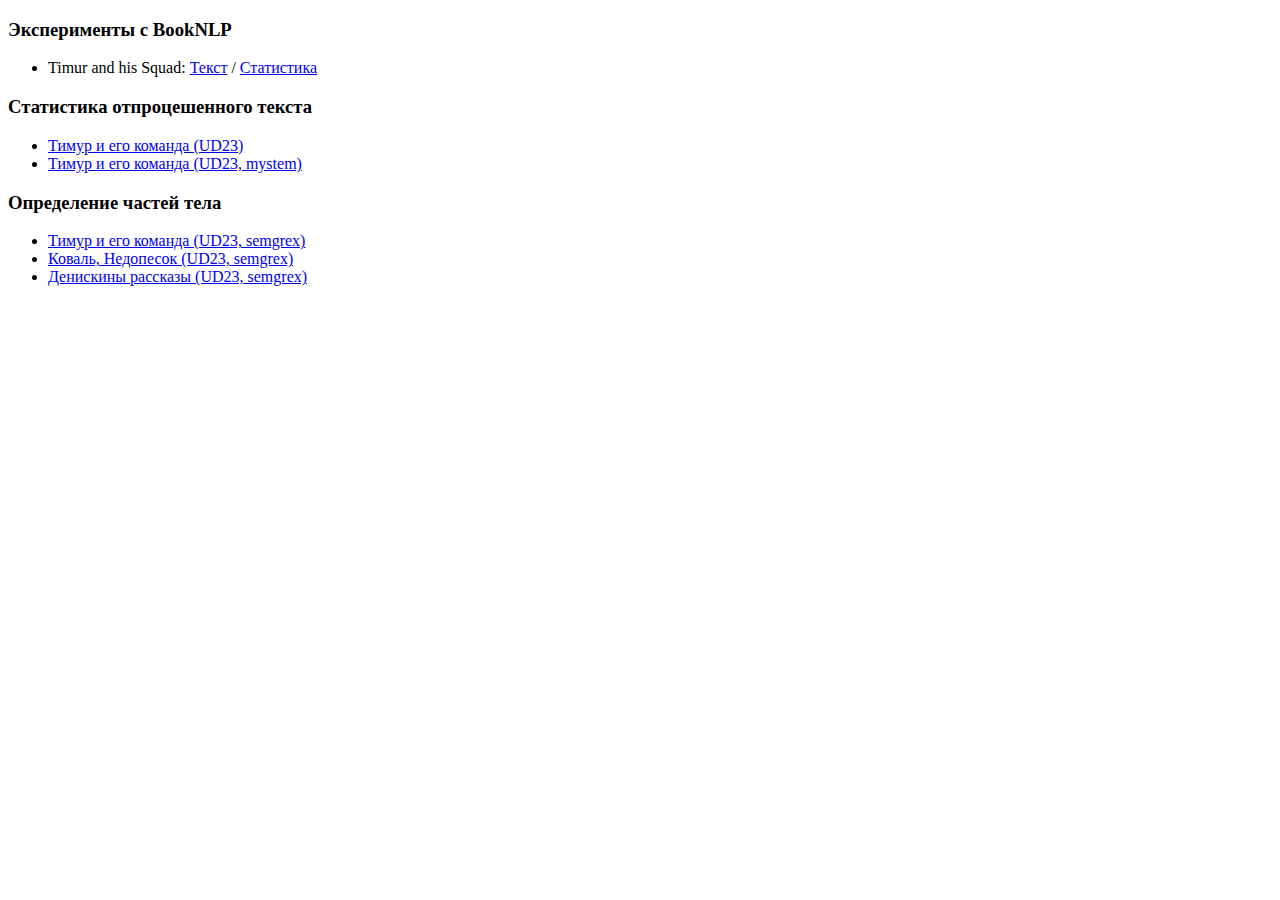
<file: index.html>
<!DOCTYPE html>
<html>
<head>
    <meta charset="utf-8">
    <meta http-equiv="X-UA-Compatible" content="IE=edge">
    <title>Detcorpus</title>
    <meta name="viewport" content="width=device-width, initial-scale=1">
    <!-- <link rel="stylesheet" type="text/css" media="screen" href="main.css">
    <script src="main.js"></script> -->
</head>
<body>
    <h3>Эксперименты с BookNLP</h3>
    <ul>
        <li>Timur and his Squad: <a href="BookNLP/timur.html">Текст</a> / <a href="BookNLP/timur.stats.html">Статистика</a> </li>
    </ul>

    <h3>Статистика отпроцешенного текста</h3>
    <ul>
        <li><a href="ConllU/gaidar_timur_1940.ud23.conllu.html">Тимур и его команда (UD23)</a></li>
        <li><a href="ConllU/gaidar_timur_1940.mystem.conllu.html">Тимур и его команда (UD23, mystem)</a></li>
    </ul>

    <h3>Определение частей тела</h3>
    <ul>
        <li><a href="POBs/gaidar_timur_1940.ud23.html">Тимур и его команда (UD23, semgrex)</a></li>
        <li><a href="POBs/Коваль_-_Недопесок.ud23.html">Коваль, Недопесок (UD23, semgrex)</a></li>
        <li><a href="POBs/dragunskiy_v_deniskini_rasskazi.ud23.html">Денискины рассказы (UD23, semgrex)</a></li>
    </ul>
</body>
</html>
</file>
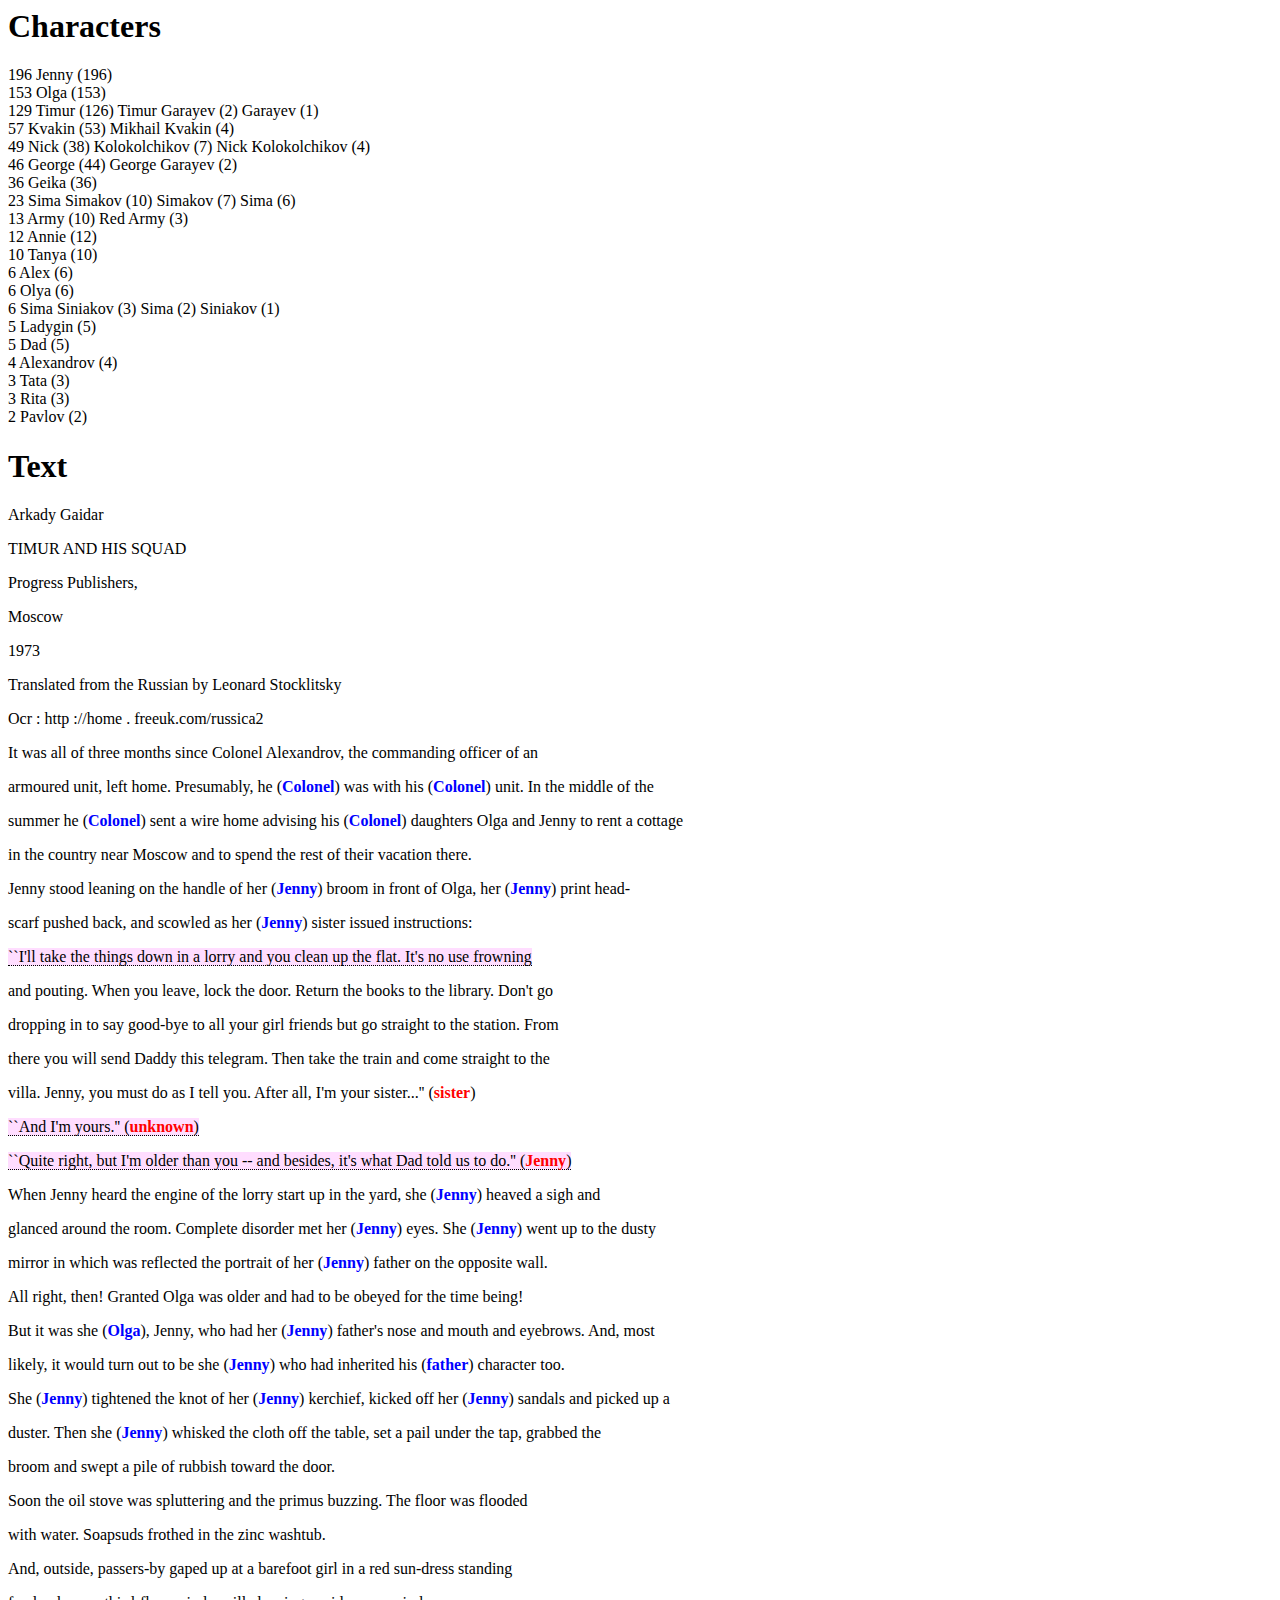
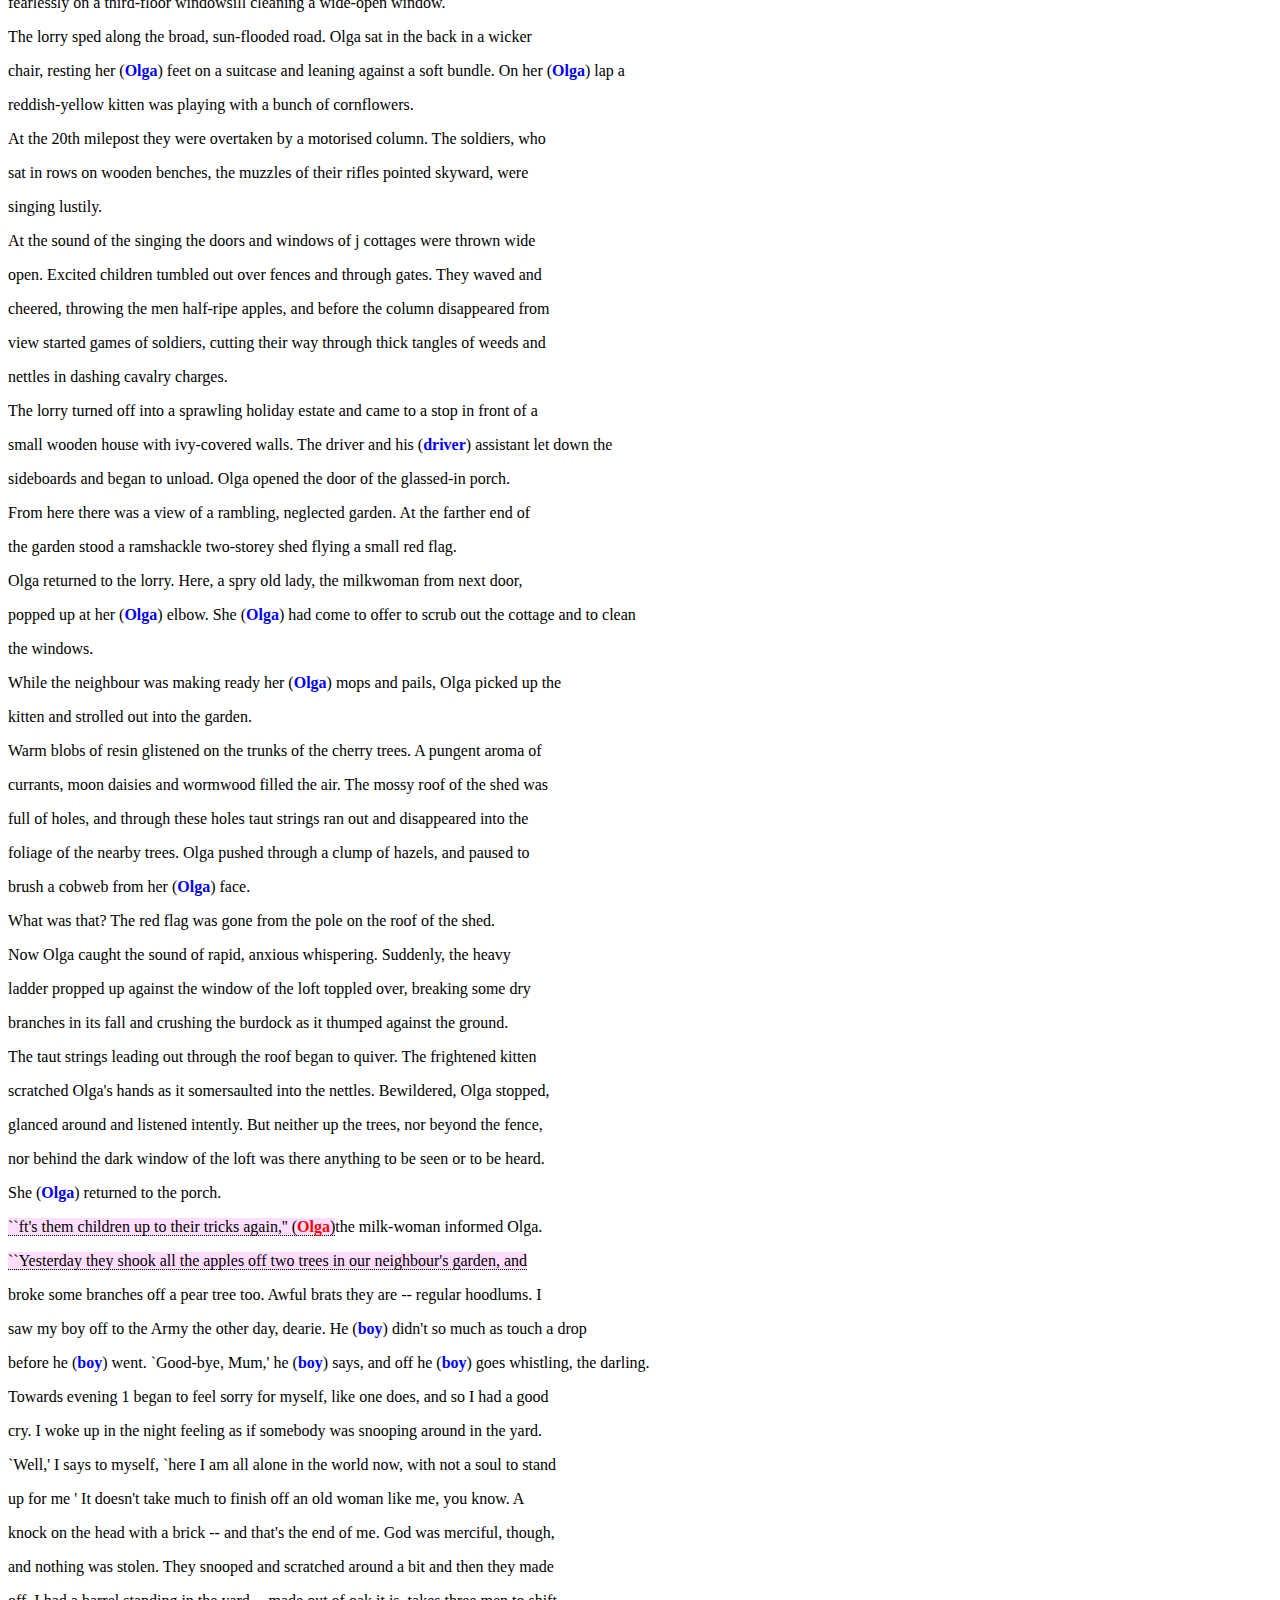
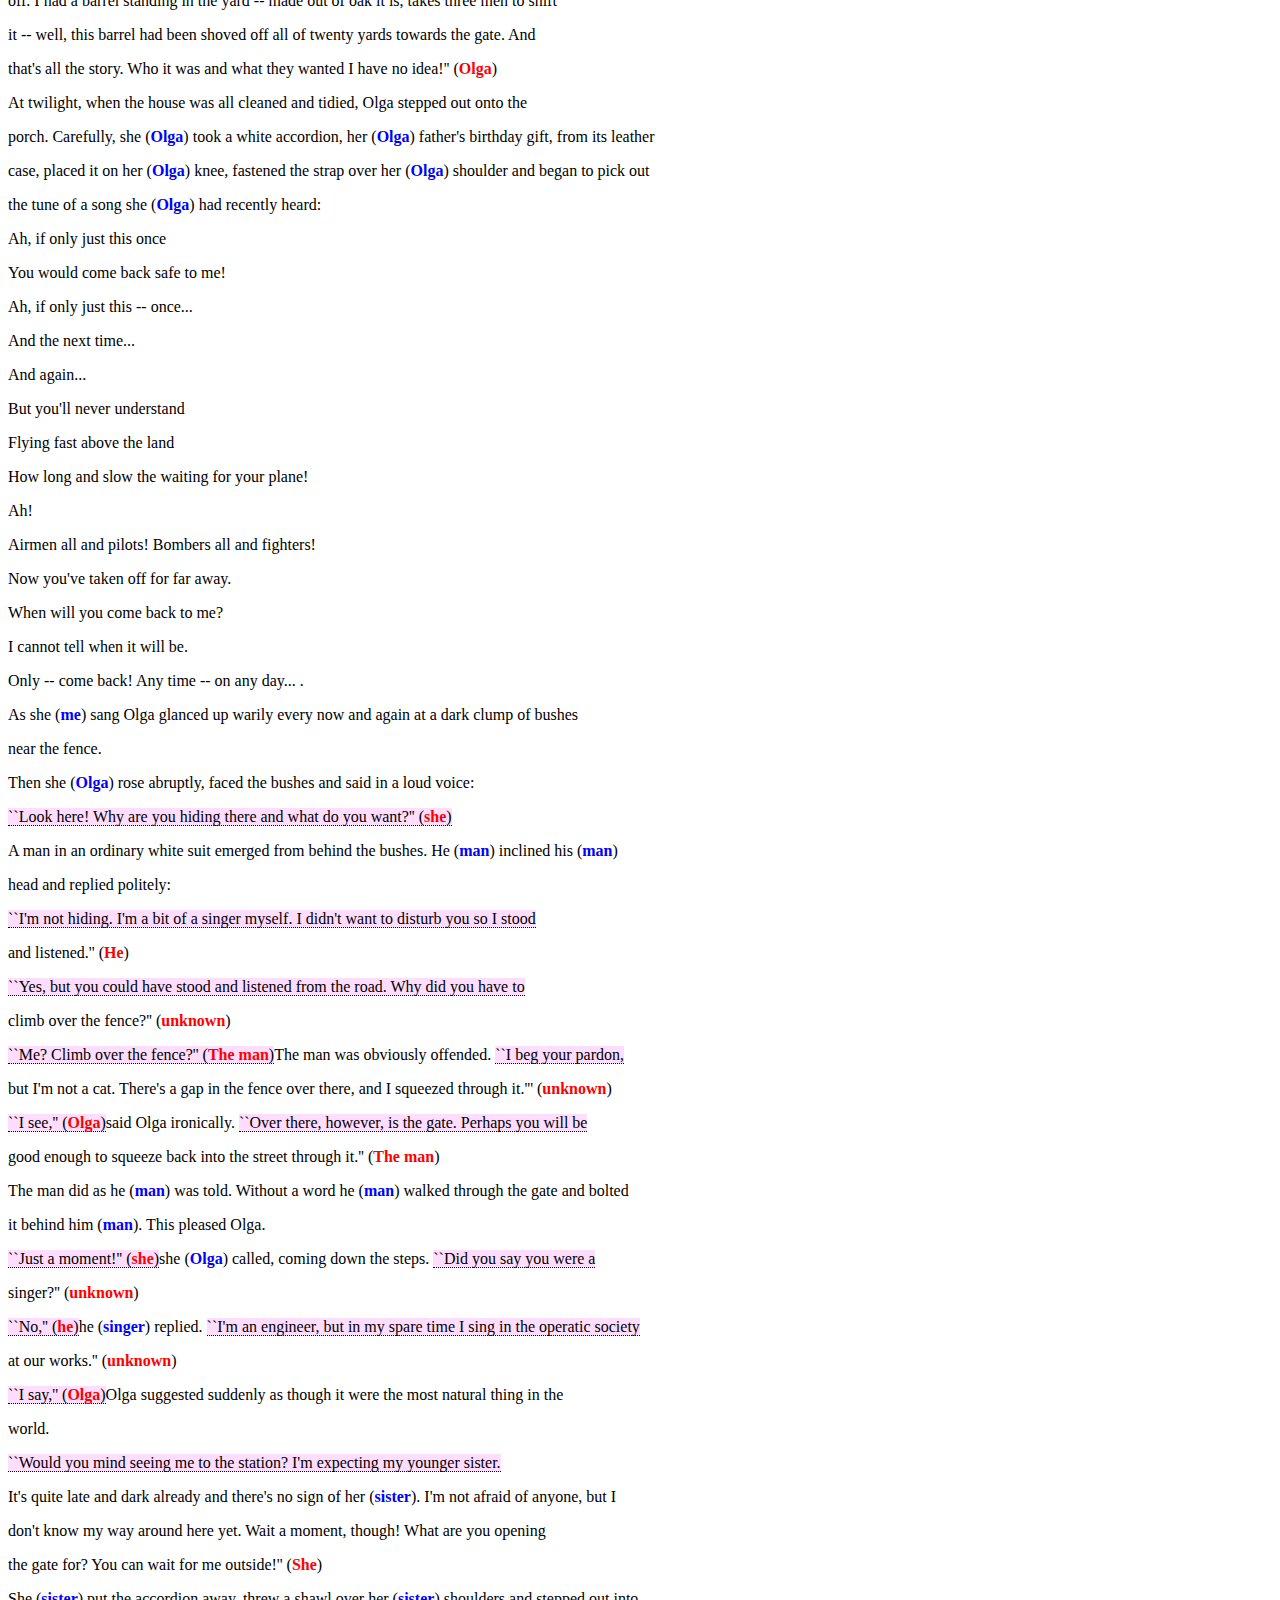
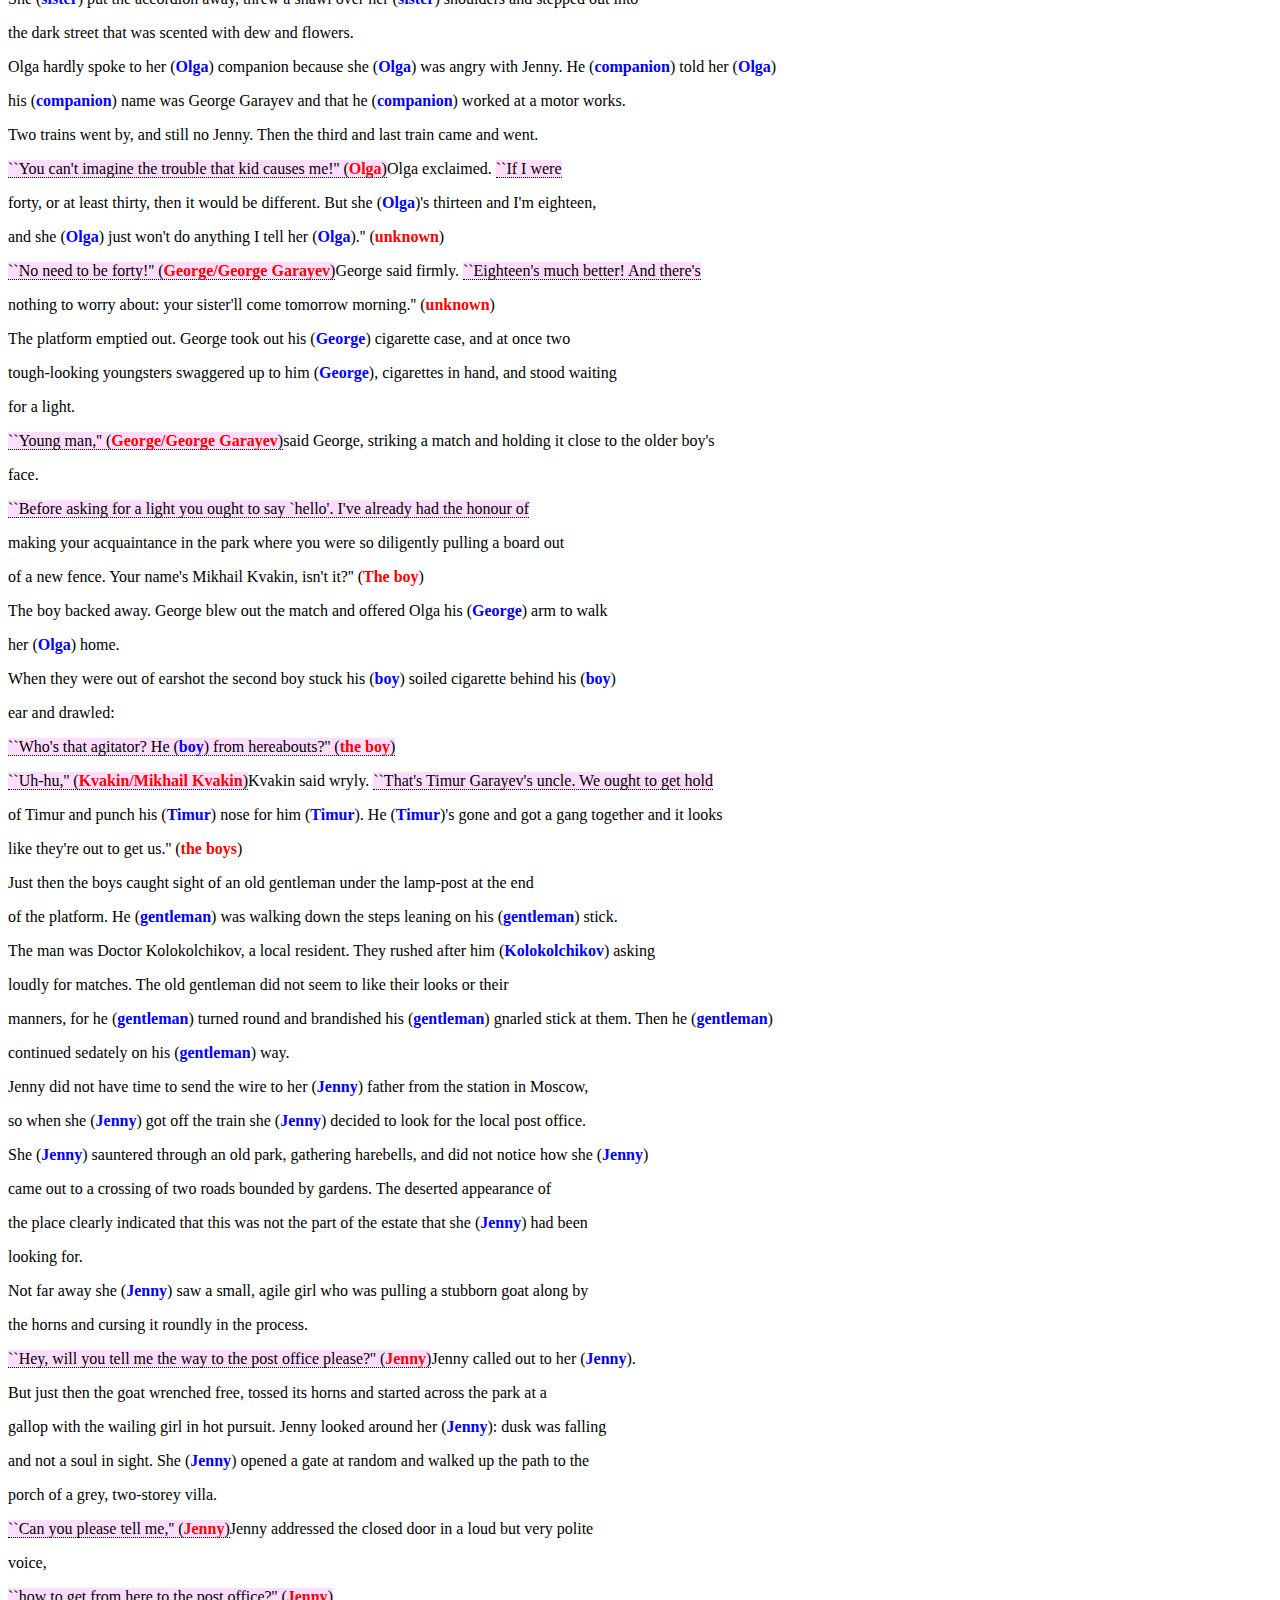
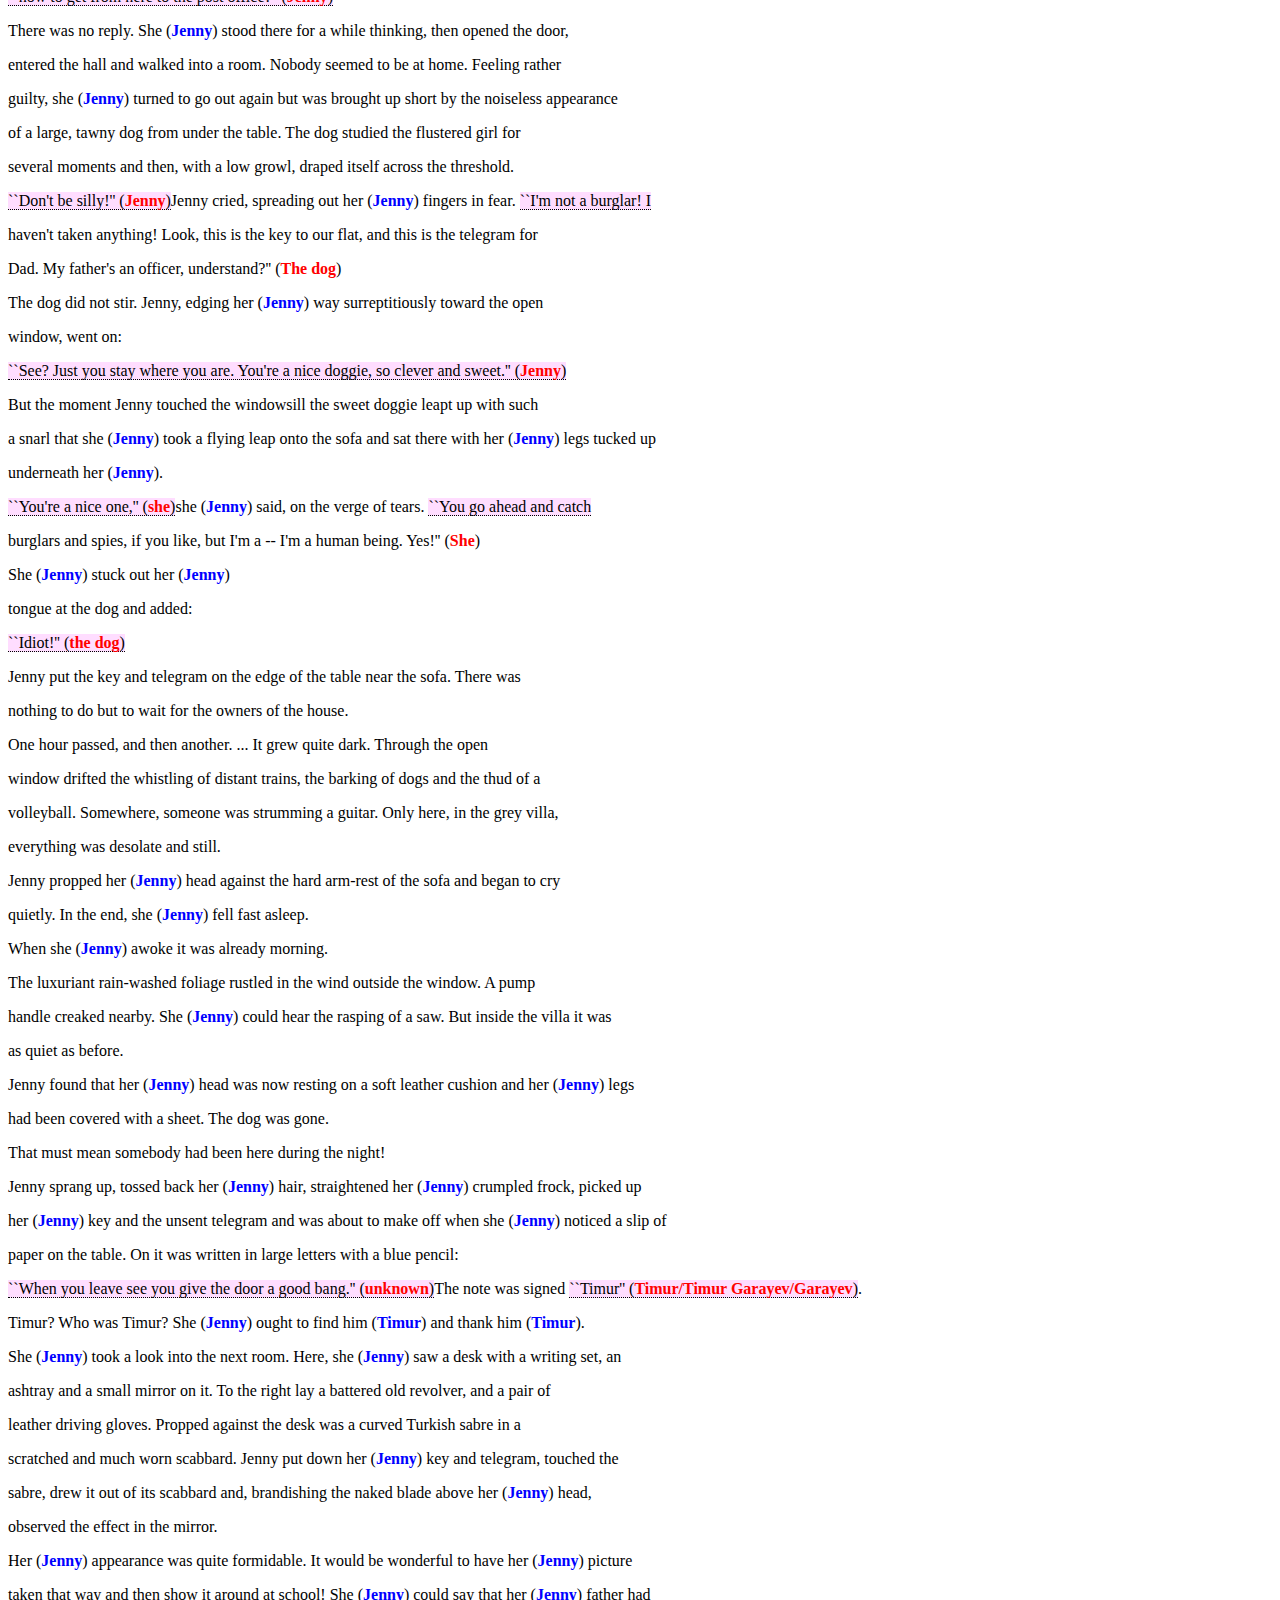
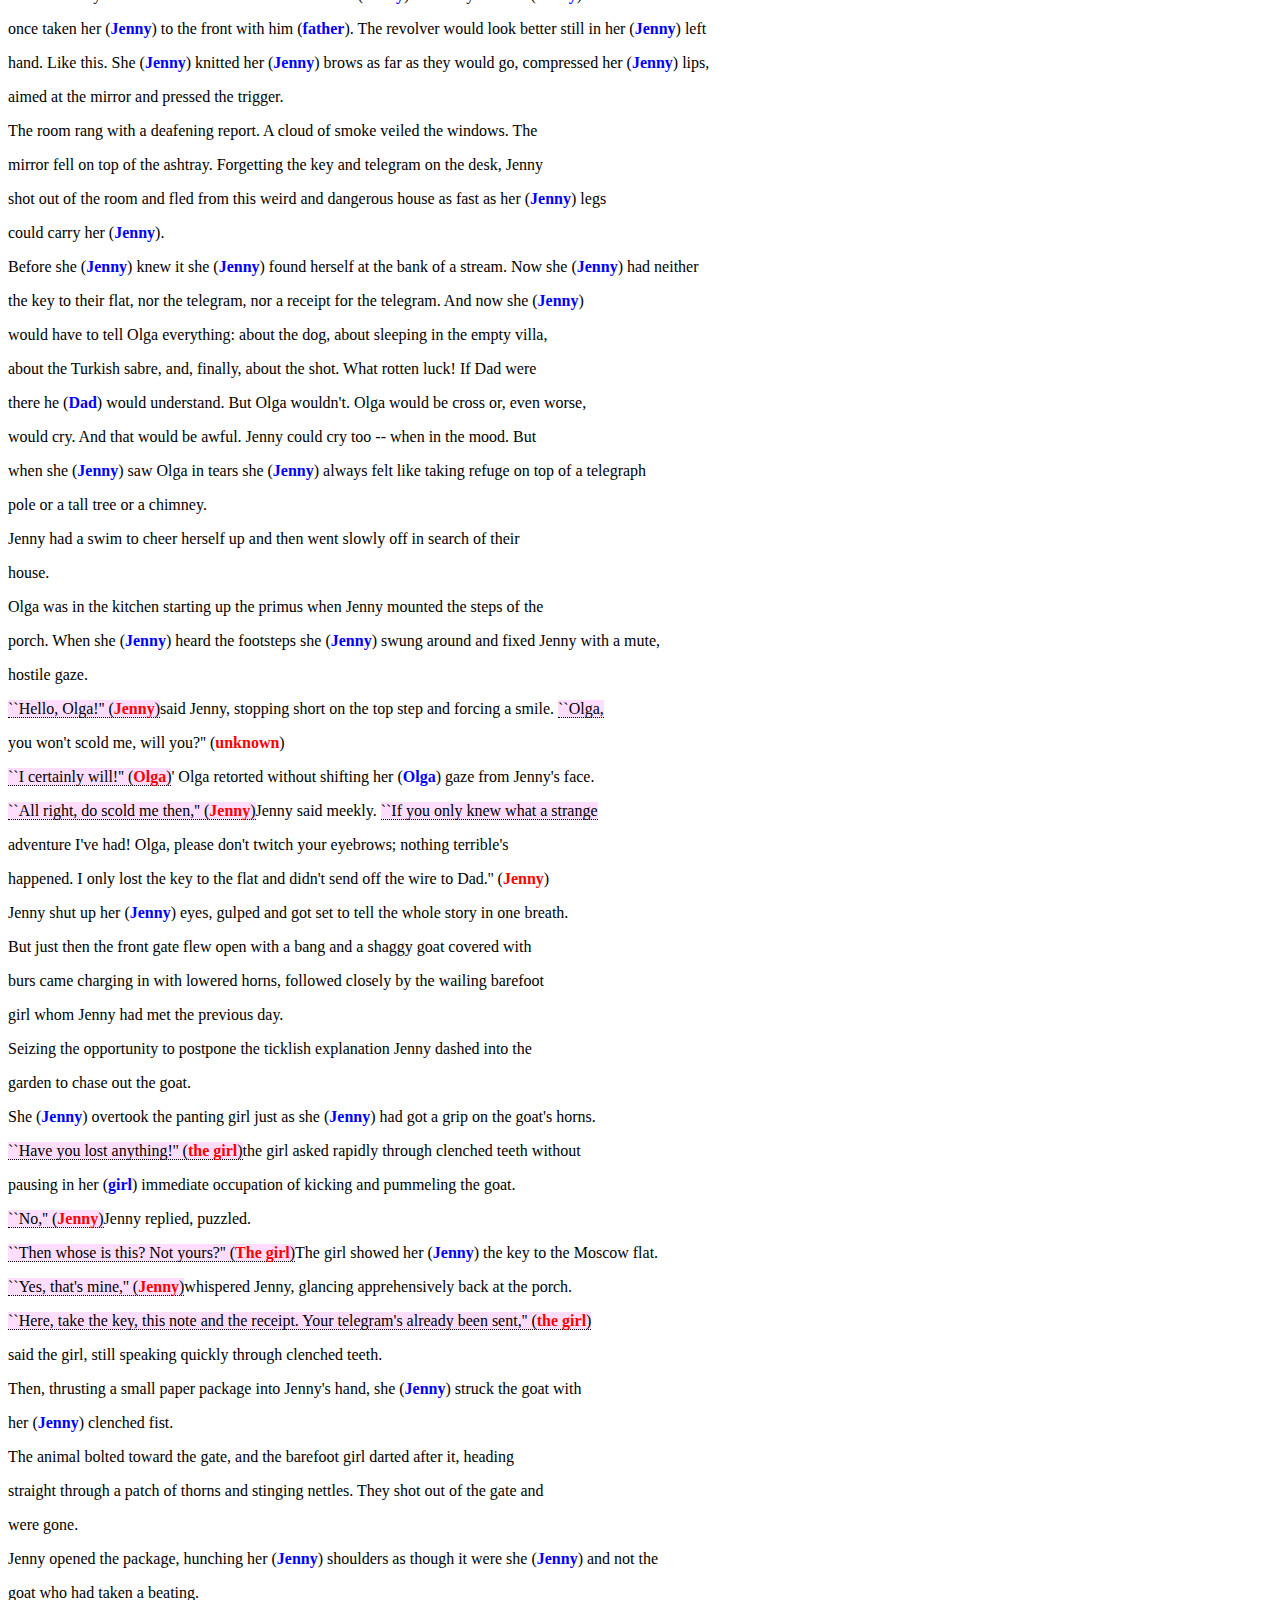
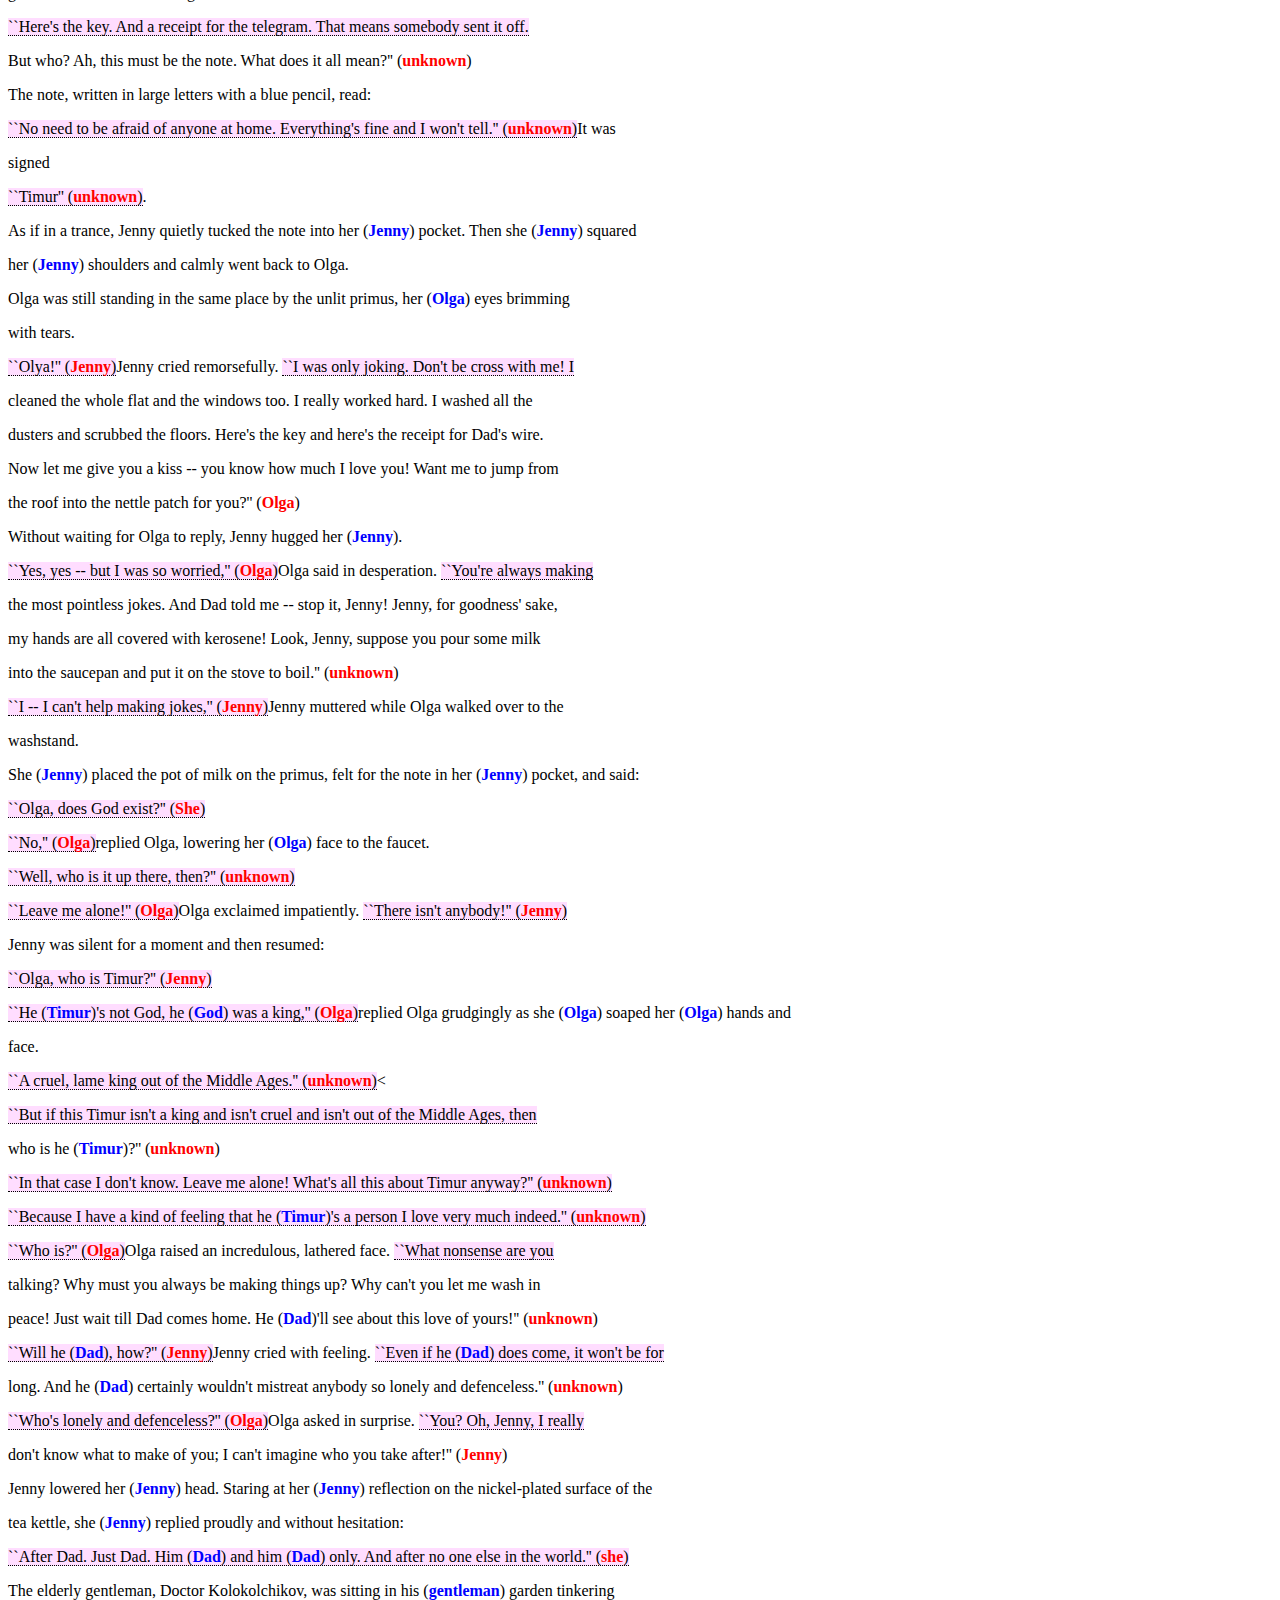
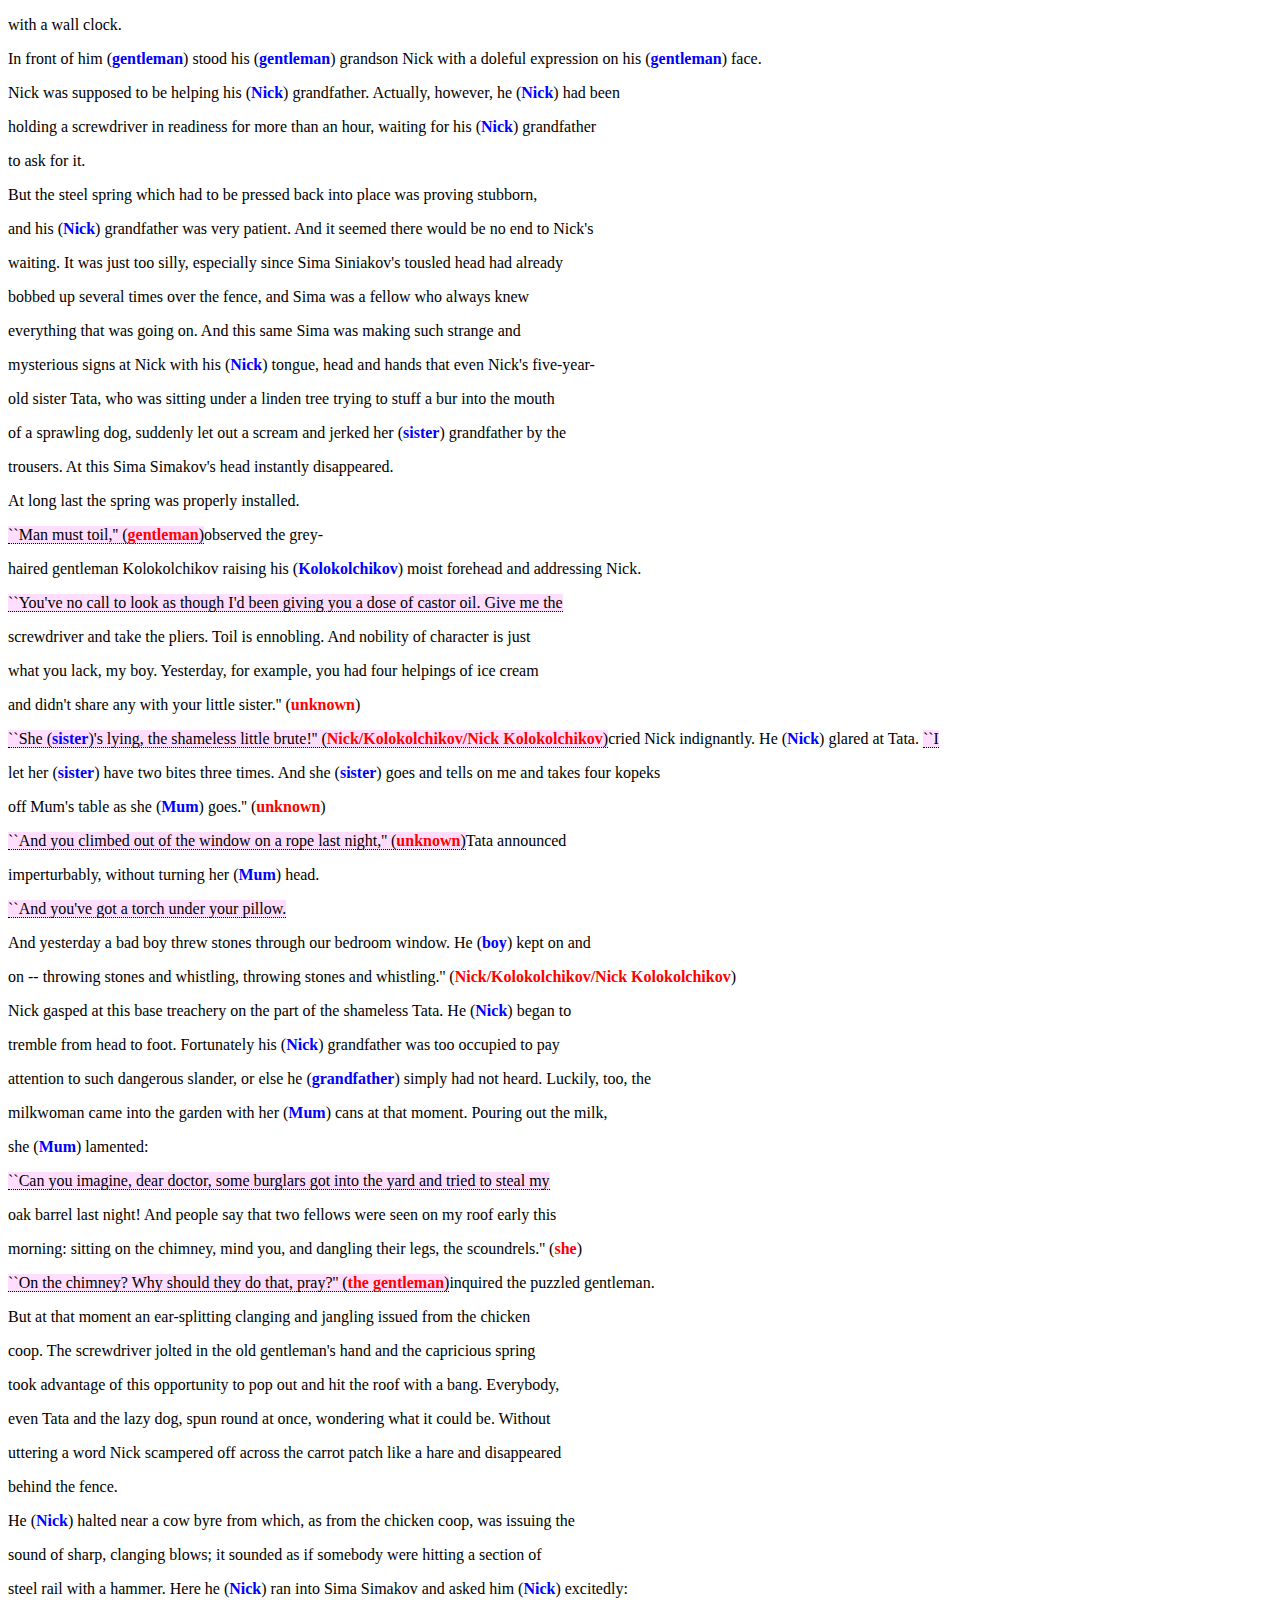
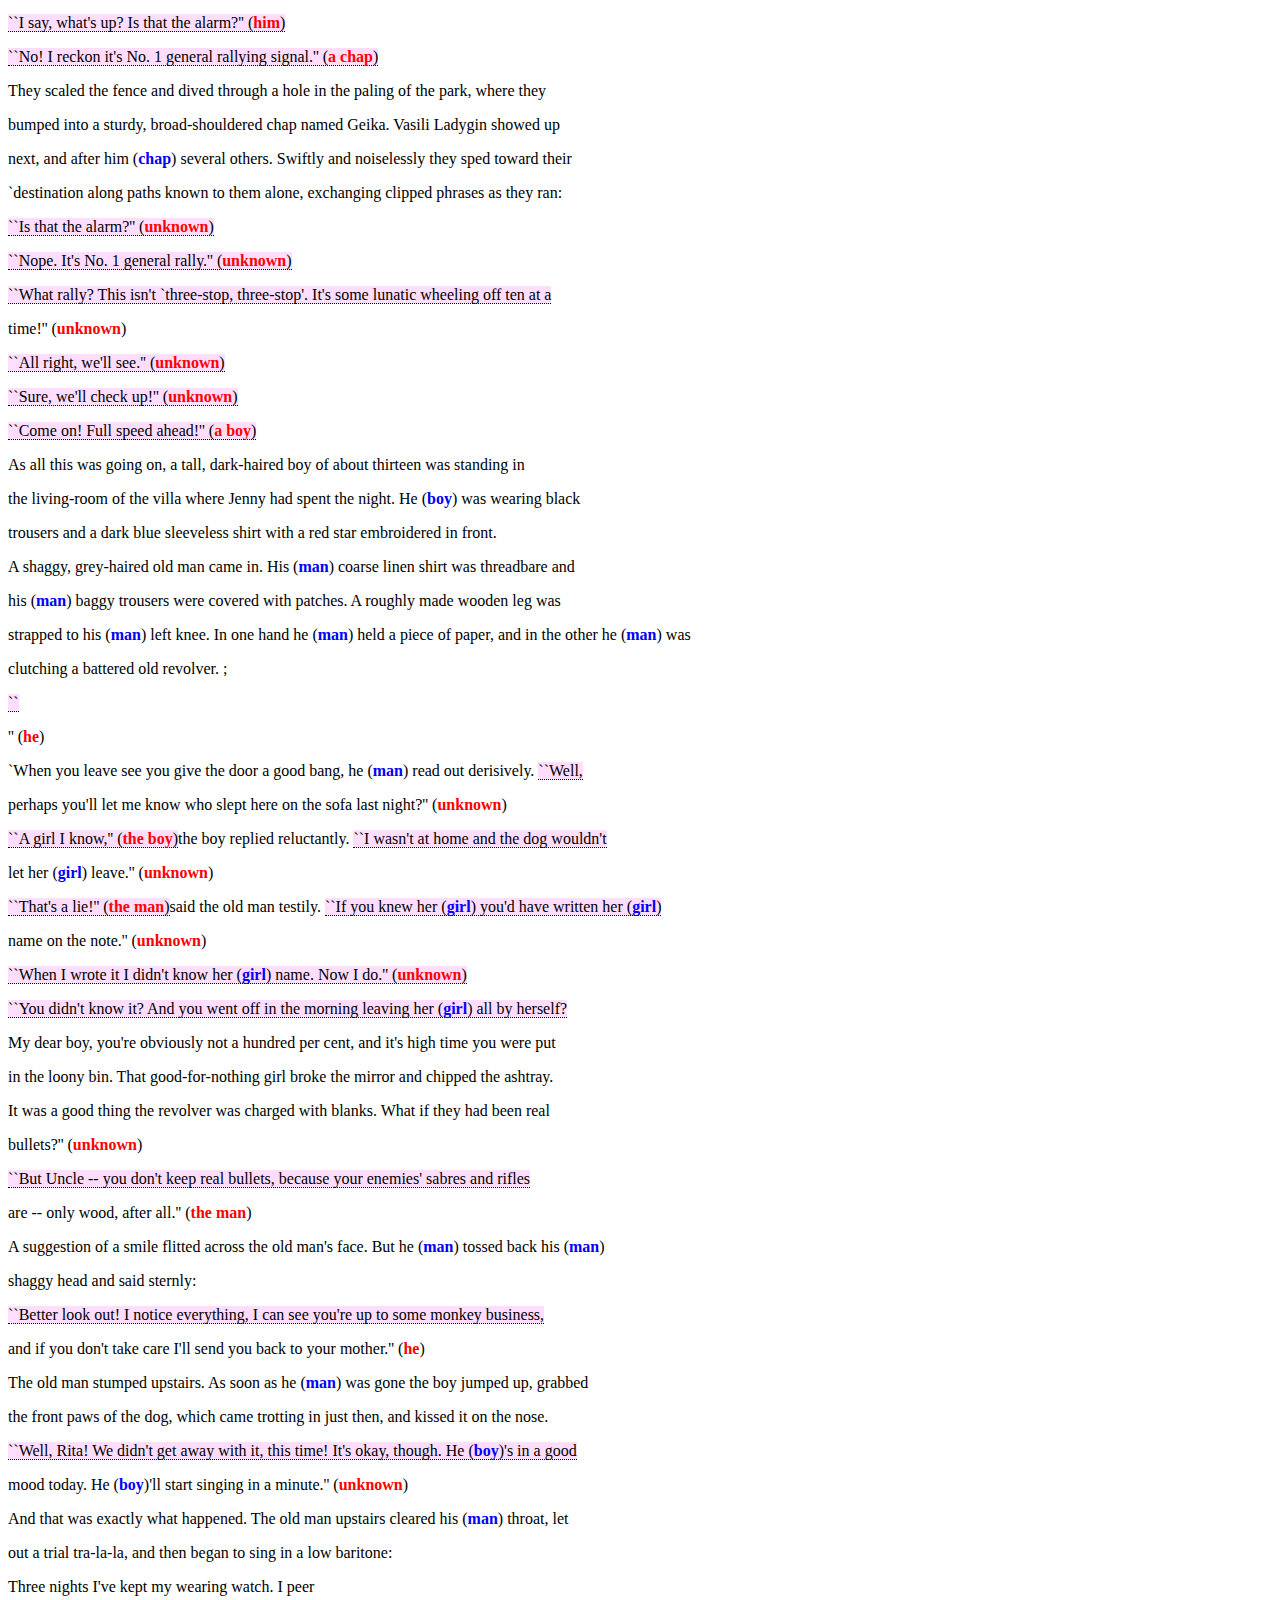
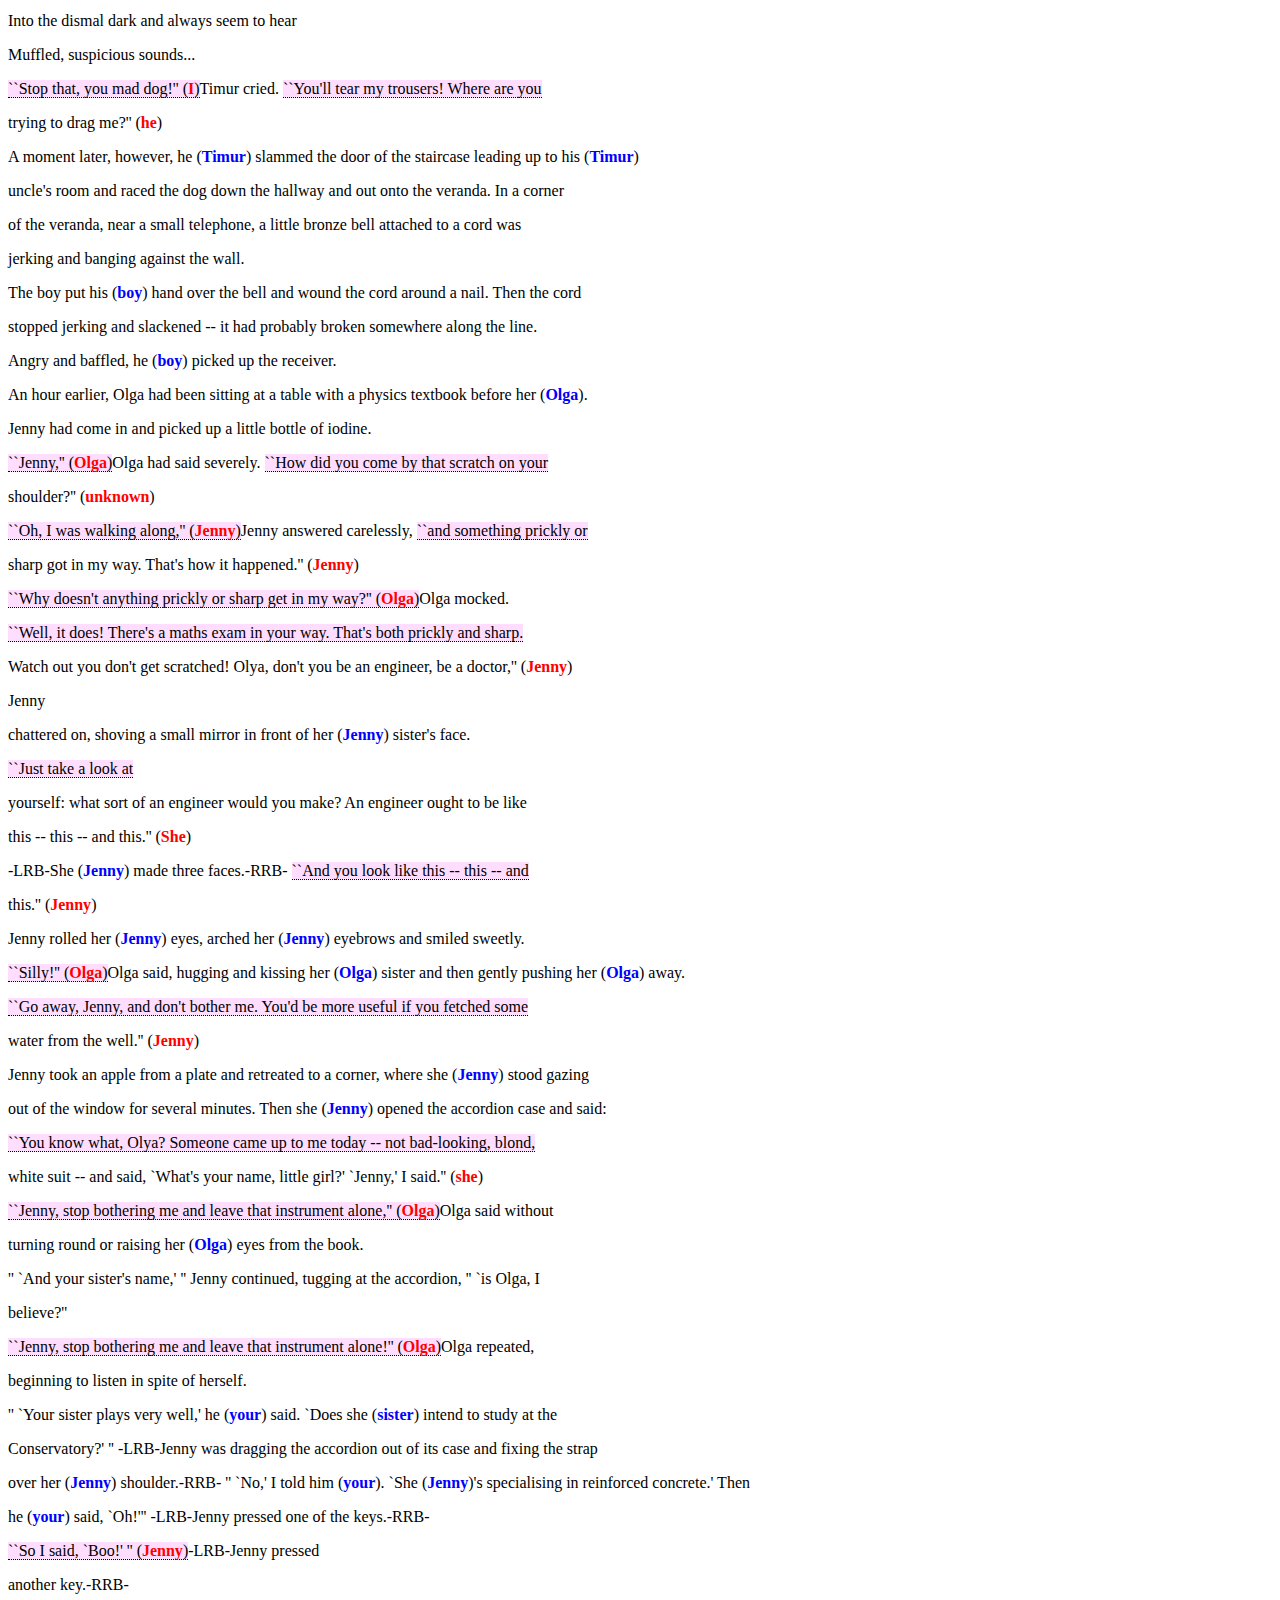
<file: BookNLP/timur.html>
<html><head><style> .bookquote {background-color:#FFDDFF; margin-top:1px; margin-bottom:1px; overflow:auto; display:inline; border-bottom: dotted; border-width: thin; }</style></head><body><h1>Characters</h1>196	Jenny (196) <br />153	Olga (153) <br />129	Timur (126) Timur Garayev (2) Garayev (1) <br />57	Kvakin (53) Mikhail Kvakin (4) <br />49	Nick (38) Kolokolchikov (7) Nick Kolokolchikov (4) <br />46	George (44) George Garayev (2) <br />36	Geika (36) <br />23	Sima Simakov (10) Simakov (7) Sima (6) <br />13	Army (10) Red Army (3) <br />12	Annie (12) <br />10	Tanya (10) <br />6	Alex (6) <br />6	Olya (6) <br />6	Sima Siniakov (3) Sima (2) Siniakov (1) <br />5	Ladygin (5) <br />5	Dad (5) <br />4	Alexandrov (4) <br />3	Tata (3) <br />3	Rita (3) <br />2	Pavlov (2) <br /><h1>Text</h1><p/>Arkady Gaidar

<p/>TIMUR AND HIS SQUAD




<p/>Progress Publishers,
<p/>Moscow
<p/>1973



<p/>Translated from the Russian by Leonard Stocklitsky



<p/>Ocr : http ://home . freeuk.com/russica2




<p/>It was all of three months since Colonel Alexandrov, the commanding officer of an
<p/>armoured unit, left home. Presumably, he (<font color='blue'><b>Colonel</b></font>) was with his (<font color='blue'><b>Colonel</b></font>) unit. In the middle of the
<p/>summer he (<font color='blue'><b>Colonel</b></font>) sent a wire home advising his (<font color='blue'><b>Colonel</b></font>) daughters Olga and Jenny to rent a cottage
<p/>in the country near Moscow and to spend the rest of their vacation there.

<p/>Jenny stood leaning on the handle of her (<font color='blue'><b>Jenny</b></font>) broom in front of Olga, her (<font color='blue'><b>Jenny</b></font>) print head-
<p/>scarf pushed back, and scowled as her (<font color='blue'><b>Jenny</b></font>) sister issued instructions:

<p/><div class="bookquote">``I'll take the things down in a lorry and you clean up the flat. It's no use frowning
<p/>and pouting. When you leave, lock the door. Return the books to the library. Don't go
<p/>dropping in to say good-bye to all your girl friends but go straight to the station. From
<p/>there you will send Daddy this telegram. Then take the train and come straight to the
<p/>villa. Jenny, you must do as I tell you. After all, I'm your sister...''

 (<font color='red'><b>sister</b></font>)</div><p/><div class="bookquote">``And I'm yours.''

 (<font color='red'><b>unknown</b></font>)</div><p/><div class="bookquote">``Quite right, but I'm older than you -- and besides, it's what Dad told us to do.''

 (<font color='red'><b>Jenny</b></font>)</div><p/>When Jenny heard the engine of the lorry start up in the yard, she (<font color='blue'><b>Jenny</b></font>) heaved a sigh and
<p/>glanced around the room. Complete disorder met her (<font color='blue'><b>Jenny</b></font>) eyes. She (<font color='blue'><b>Jenny</b></font>) went up to the dusty
<p/>mirror in which was reflected the portrait of her (<font color='blue'><b>Jenny</b></font>) father on the opposite wall.

<p/>All right, then! Granted Olga was older and had to be obeyed for the time being!
<p/>But it was she (<font color='blue'><b>Olga</b></font>), Jenny, who had her (<font color='blue'><b>Jenny</b></font>) father's nose and mouth and eyebrows. And, most
<p/>likely, it would turn out to be she (<font color='blue'><b>Jenny</b></font>) who had inherited his (<font color='blue'><b>father</b></font>) character too.

<p/>She (<font color='blue'><b>Jenny</b></font>) tightened the knot of her (<font color='blue'><b>Jenny</b></font>) kerchief, kicked off her (<font color='blue'><b>Jenny</b></font>) sandals and picked up a
<p/>duster. Then she (<font color='blue'><b>Jenny</b></font>) whisked the cloth off the table, set a pail under the tap, grabbed the
<p/>broom and swept a pile of rubbish toward the door.

<p/>Soon the oil stove was spluttering and the primus buzzing. The floor was flooded
<p/>with water. Soapsuds frothed in the zinc washtub.

<p/>And, outside, passers-by gaped up at a barefoot girl in a red sun-dress standing
<p/>fearlessly on a third-floor windowsill cleaning a wide-open window.



<p/>The lorry sped along the broad, sun-flooded road. Olga sat in the back in a wicker
<p/>chair, resting her (<font color='blue'><b>Olga</b></font>) feet on a suitcase and leaning against a soft bundle. On her (<font color='blue'><b>Olga</b></font>) lap a
<p/>reddish-yellow kitten was playing with a bunch of cornflowers.

<p/>At the 20th milepost they were overtaken by a motorised column. The soldiers, who
<p/>sat in rows on wooden benches, the muzzles of their rifles pointed skyward, were
<p/>singing lustily.

<p/>At the sound of the singing the doors and windows of j cottages were thrown wide
<p/>open. Excited children tumbled out over fences and through gates. They waved and
<p/>cheered, throwing the men half-ripe apples, and before the column disappeared from
<p/>view started games of soldiers, cutting their way through thick tangles of weeds and
<p/>nettles in dashing cavalry charges.

<p/>The lorry turned off into a sprawling holiday estate and came to a stop in front of a
<p/>small wooden house with ivy-covered walls. The driver and his (<font color='blue'><b>driver</b></font>) assistant let down the
<p/>sideboards and began to unload. Olga opened the door of the glassed-in porch.

<p/>From here there was a view of a rambling, neglected garden. At the farther end of
<p/>the garden stood a ramshackle two-storey shed flying a small red flag.

<p/>Olga returned to the lorry. Here, a spry old lady, the milkwoman from next door,
<p/>popped up at her (<font color='blue'><b>Olga</b></font>) elbow. She (<font color='blue'><b>Olga</b></font>) had come to offer to scrub out the cottage and to clean
<p/>the windows.




<p/>While the neighbour was making ready her (<font color='blue'><b>Olga</b></font>) mops and pails, Olga picked up the
<p/>kitten and strolled out into the garden.

<p/>Warm blobs of resin glistened on the trunks of the cherry trees. A pungent aroma of
<p/>currants, moon daisies and wormwood filled the air. The mossy roof of the shed was
<p/>full of holes, and through these holes taut strings ran out and disappeared into the
<p/>foliage of the nearby trees. Olga pushed through a clump of hazels, and paused to
<p/>brush a cobweb from her (<font color='blue'><b>Olga</b></font>) face.

<p/>What was that? The red flag was gone from the pole on the roof of the shed.

<p/>Now Olga caught the sound of rapid, anxious whispering. Suddenly, the heavy
<p/>ladder propped up against the window of the loft toppled over, breaking some dry
<p/>branches in its fall and crushing the burdock as it thumped against the ground.

<p/>The taut strings leading out through the roof began to quiver. The frightened kitten
<p/>scratched Olga's hands as it somersaulted into the nettles. Bewildered, Olga stopped,
<p/>glanced around and listened intently. But neither up the trees, nor beyond the fence,
<p/>nor behind the dark window of the loft was there anything to be seen or to be heard.
<p/>She (<font color='blue'><b>Olga</b></font>) returned to the porch.

<p/><div class="bookquote">``ft's them children up to their tricks again,''  (<font color='red'><b>Olga</b></font>)</div>the milk-woman informed Olga.
<p/><div class="bookquote">``Yesterday they shook all the apples off two trees in our neighbour's garden, and
<p/>broke some branches off a pear tree too. Awful brats they are -- regular hoodlums. I
<p/>saw my boy off to the Army the other day, dearie. He (<font color='blue'><b>boy</b></font>) didn't so much as touch a drop
<p/>before he (<font color='blue'><b>boy</b></font>) went. `Good-bye, Mum,' he (<font color='blue'><b>boy</b></font>) says, and off he (<font color='blue'><b>boy</b></font>) goes whistling, the darling.
<p/>Towards evening 1 began to feel sorry for myself, like one does, and so I had a good
<p/>cry. I woke up in the night feeling as if somebody was snooping around in the yard.
<p/>`Well,' I says to myself, `here I am all alone in the world now, with not a soul to stand

<p/>up for me ' It doesn't take much to finish off an old woman like me, you know. A

<p/>knock on the head with a brick -- and that's the end of me. God was merciful, though,
<p/>and nothing was stolen. They snooped and scratched around a bit and then they made
<p/>off. I had a barrel standing in the yard -- made out of oak it is, takes three men to shift
<p/>it -- well, this barrel had been shoved off all of twenty yards towards the gate. And
<p/>that's all the story. Who it was and what they wanted I have no idea!''



 (<font color='red'><b>Olga</b></font>)</div><p/>At twilight, when the house was all cleaned and tidied, Olga stepped out onto the
<p/>porch. Carefully, she (<font color='blue'><b>Olga</b></font>) took a white accordion, her (<font color='blue'><b>Olga</b></font>) father's birthday gift, from its leather
<p/>case, placed it on her (<font color='blue'><b>Olga</b></font>) knee, fastened the strap over her (<font color='blue'><b>Olga</b></font>) shoulder and began to pick out
<p/>the tune of a song she (<font color='blue'><b>Olga</b></font>) had recently heard:

<p/>Ah, if only just this once

<p/>You would come back safe to me!

<p/>Ah, if only just this -- once...

<p/>And the next time...

<p/>And again...

<p/>But you'll never understand

<p/>Flying fast above the land

<p/>How long and slow the waiting for your plane!

<p/>Ah!

<p/>Airmen all and pilots! Bombers all and fighters!

<p/>Now you've taken off for far away.

<p/>When will you come back to me?




<p/>I cannot tell when it will be.

<p/>Only -- come back! Any time -- on any day... .



<p/>As she (<font color='blue'><b>me</b></font>) sang Olga glanced up warily every now and again at a dark clump of bushes
<p/>near the fence.

<p/>Then she (<font color='blue'><b>Olga</b></font>) rose abruptly, faced the bushes and said in a loud voice:

<p/><div class="bookquote">``Look here! Why are you hiding there and what do you want?''

 (<font color='red'><b>she</b></font>)</div><p/>A man in an ordinary white suit emerged from behind the bushes. He (<font color='blue'><b>man</b></font>) inclined his (<font color='blue'><b>man</b></font>)
<p/>head and replied politely:

<p/><div class="bookquote">``I'm not hiding. I'm a bit of a singer myself. I didn't want to disturb you so I stood
<p/>and listened.''

 (<font color='red'><b>He</b></font>)</div><p/><div class="bookquote">``Yes, but you could have stood and listened from the road. Why did you have to
<p/>climb over the fence?''

 (<font color='red'><b>unknown</b></font>)</div><p/><div class="bookquote">``Me? Climb over the fence?''  (<font color='red'><b>The man</b></font>)</div>The man was obviously offended. <div class="bookquote">``I beg your pardon,
<p/>but I'm not a cat. There's a gap in the fence over there, and I squeezed through it.'''

 (<font color='red'><b>unknown</b></font>)</div><p/><div class="bookquote">``I see,''  (<font color='red'><b>Olga</b></font>)</div>said Olga ironically. <div class="bookquote">``Over there, however, is the gate. Perhaps you will be
<p/>good enough to squeeze back into the street through it.''

 (<font color='red'><b>The man</b></font>)</div><p/>The man did as he (<font color='blue'><b>man</b></font>) was told. Without a word he (<font color='blue'><b>man</b></font>) walked through the gate and bolted
<p/>it behind him (<font color='blue'><b>man</b></font>). This pleased Olga.

<p/><div class="bookquote">``Just a moment!''  (<font color='red'><b>she</b></font>)</div>she (<font color='blue'><b>Olga</b></font>) called, coming down the steps. <div class="bookquote">``Did you say you were a
<p/>singer?''

 (<font color='red'><b>unknown</b></font>)</div><p/><div class="bookquote">``No,''  (<font color='red'><b>he</b></font>)</div>he (<font color='blue'><b>singer</b></font>) replied. <div class="bookquote">``I'm an engineer, but in my spare time I sing in the operatic society
<p/>at our works.''

 (<font color='red'><b>unknown</b></font>)</div><p/><div class="bookquote">``I say,''  (<font color='red'><b>Olga</b></font>)</div>Olga suggested suddenly as though it were the most natural thing in the
<p/>world. <div class="bookquote">``Would you mind seeing me to the station? I'm expecting my younger sister.
<p/>It's quite late and dark already and there's no sign of her (<font color='blue'><b>sister</b></font>). I'm not afraid of anyone, but I
<p/>don't know my way around here yet. Wait a moment, though! What are you opening
<p/>the gate for? You can wait for me outside!''

 (<font color='red'><b>She</b></font>)</div><p/>She (<font color='blue'><b>sister</b></font>) put the accordion away, threw a shawl over her (<font color='blue'><b>sister</b></font>) shoulders and stepped out into
<p/>the dark street that was scented with dew and flowers.



<p/>Olga hardly spoke to her (<font color='blue'><b>Olga</b></font>) companion because she (<font color='blue'><b>Olga</b></font>) was angry with Jenny. He (<font color='blue'><b>companion</b></font>) told her (<font color='blue'><b>Olga</b></font>)
<p/>his (<font color='blue'><b>companion</b></font>) name was George Garayev and that he (<font color='blue'><b>companion</b></font>) worked at a motor works.

<p/>Two trains went by, and still no Jenny. Then the third and last train came and went.

<p/><div class="bookquote">``You can't imagine the trouble that kid causes me!''  (<font color='red'><b>Olga</b></font>)</div>Olga exclaimed. <div class="bookquote">``If I were
<p/>forty, or at least thirty, then it would be different. But she (<font color='blue'><b>Olga</b></font>)'s thirteen and I'm eighteen,
<p/>and she (<font color='blue'><b>Olga</b></font>) just won't do anything I tell her (<font color='blue'><b>Olga</b></font>).''

 (<font color='red'><b>unknown</b></font>)</div><p/><div class="bookquote">``No need to be forty!''  (<font color='red'><b>George/George Garayev</b></font>)</div>George said firmly. <div class="bookquote">``Eighteen's much better! And there's
<p/>nothing to worry about: your sister'll come tomorrow morning.''

 (<font color='red'><b>unknown</b></font>)</div><p/>The platform emptied out. George took out his (<font color='blue'><b>George</b></font>) cigarette case, and at once two
<p/>tough-looking youngsters swaggered up to him (<font color='blue'><b>George</b></font>), cigarettes in hand, and stood waiting
<p/>for a light.

<p/><div class="bookquote">``Young man,''  (<font color='red'><b>George/George Garayev</b></font>)</div>said George, striking a match and holding it close to the older boy's
<p/>face. <div class="bookquote">``Before asking for a light you ought to say `hello'. I've already had the honour of
<p/>making your acquaintance in the park where you were so diligently pulling a board out
<p/>of a new fence. Your name's Mikhail Kvakin, isn't it?''

 (<font color='red'><b>The boy</b></font>)</div><p/>The boy backed away. George blew out the match and offered Olga his (<font color='blue'><b>George</b></font>) arm to walk
<p/>her (<font color='blue'><b>Olga</b></font>) home.




<p/>When they were out of earshot the second boy stuck his (<font color='blue'><b>boy</b></font>) soiled cigarette behind his (<font color='blue'><b>boy</b></font>)
<p/>ear and drawled:

<p/><div class="bookquote">``Who's that agitator? He (<font color='blue'><b>boy</b></font>) from hereabouts?''

 (<font color='red'><b>the boy</b></font>)</div><p/><div class="bookquote">``Uh-hu,''  (<font color='red'><b>Kvakin/Mikhail Kvakin</b></font>)</div>Kvakin said wryly. <div class="bookquote">``That's Timur Garayev's uncle. We ought to get hold
<p/>of Timur and punch his (<font color='blue'><b>Timur</b></font>) nose for him (<font color='blue'><b>Timur</b></font>). He (<font color='blue'><b>Timur</b></font>)'s gone and got a gang together and it looks
<p/>like they're out to get us.''

 (<font color='red'><b>the boys</b></font>)</div><p/>Just then the boys caught sight of an old gentleman under the lamp-post at the end
<p/>of the platform. He (<font color='blue'><b>gentleman</b></font>) was walking down the steps leaning on his (<font color='blue'><b>gentleman</b></font>) stick.

<p/>The man was Doctor Kolokolchikov, a local resident. They rushed after him (<font color='blue'><b>Kolokolchikov</b></font>) asking
<p/>loudly for matches. The old gentleman did not seem to like their looks or their
<p/>manners, for he (<font color='blue'><b>gentleman</b></font>) turned round and brandished his (<font color='blue'><b>gentleman</b></font>) gnarled stick at them. Then he (<font color='blue'><b>gentleman</b></font>)
<p/>continued sedately on his (<font color='blue'><b>gentleman</b></font>) way.



<p/>Jenny did not have time to send the wire to her (<font color='blue'><b>Jenny</b></font>) father from the station in Moscow,
<p/>so when she (<font color='blue'><b>Jenny</b></font>) got off the train she (<font color='blue'><b>Jenny</b></font>) decided to look for the local post office.

<p/>She (<font color='blue'><b>Jenny</b></font>) sauntered through an old park, gathering harebells, and did not notice how she (<font color='blue'><b>Jenny</b></font>)
<p/>came out to a crossing of two roads bounded by gardens. The deserted appearance of
<p/>the place clearly indicated that this was not the part of the estate that she (<font color='blue'><b>Jenny</b></font>) had been
<p/>looking for.

<p/>Not far away she (<font color='blue'><b>Jenny</b></font>) saw a small, agile girl who was pulling a stubborn goat along by
<p/>the horns and cursing it roundly in the process.

<p/><div class="bookquote">``Hey, will you tell me the way to the post office please?''  (<font color='red'><b>Jenny</b></font>)</div>Jenny called out to her (<font color='blue'><b>Jenny</b></font>).

<p/>But just then the goat wrenched free, tossed its horns and started across the park at a
<p/>gallop with the wailing girl in hot pursuit. Jenny looked around her (<font color='blue'><b>Jenny</b></font>): dusk was falling
<p/>and not a soul in sight. She (<font color='blue'><b>Jenny</b></font>) opened a gate at random and walked up the path to the
<p/>porch of a grey, two-storey villa.

<p/><div class="bookquote">``Can you please tell me,''  (<font color='red'><b>Jenny</b></font>)</div>Jenny addressed the closed door in a loud but very polite
<p/>voice, <div class="bookquote">``how to get from here to the post office?''

 (<font color='red'><b>Jenny</b></font>)</div><p/>There was no reply. She (<font color='blue'><b>Jenny</b></font>) stood there for a while thinking, then opened the door,
<p/>entered the hall and walked into a room. Nobody seemed to be at home. Feeling rather
<p/>guilty, she (<font color='blue'><b>Jenny</b></font>) turned to go out again but was brought up short by the noiseless appearance
<p/>of a large, tawny dog from under the table. The dog studied the flustered girl for
<p/>several moments and then, with a low growl, draped itself across the threshold.

<p/><div class="bookquote">``Don't be silly!''  (<font color='red'><b>Jenny</b></font>)</div>Jenny cried, spreading out her (<font color='blue'><b>Jenny</b></font>) fingers in fear. <div class="bookquote">``I'm not a burglar! I
<p/>haven't taken anything! Look, this is the key to our flat, and this is the telegram for
<p/>Dad. My father's an officer, understand?''

 (<font color='red'><b>The dog</b></font>)</div><p/>The dog did not stir. Jenny, edging her (<font color='blue'><b>Jenny</b></font>) way surreptitiously toward the open
<p/>window, went on:

<p/><div class="bookquote">``See? Just you stay where you are. You're a nice doggie, so clever and sweet.''

 (<font color='red'><b>Jenny</b></font>)</div><p/>But the moment Jenny touched the windowsill the sweet doggie leapt up with such
<p/>a snarl that she (<font color='blue'><b>Jenny</b></font>) took a flying leap onto the sofa and sat there with her (<font color='blue'><b>Jenny</b></font>) legs tucked up
<p/>underneath her (<font color='blue'><b>Jenny</b></font>).

<p/><div class="bookquote">``You're a nice one,''  (<font color='red'><b>she</b></font>)</div>she (<font color='blue'><b>Jenny</b></font>) said, on the verge of tears. <div class="bookquote">``You go ahead and catch
<p/>burglars and spies, if you like, but I'm a -- I'm a human being. Yes!''  (<font color='red'><b>She</b></font>)</div>She (<font color='blue'><b>Jenny</b></font>) stuck out her (<font color='blue'><b>Jenny</b></font>)
<p/>tongue at the dog and added: <div class="bookquote">``Idiot!''

 (<font color='red'><b>the dog</b></font>)</div><p/>Jenny put the key and telegram on the edge of the table near the sofa. There was
<p/>nothing to do but to wait for the owners of the house.




<p/>One hour passed, and then another. ... It grew quite dark. Through the open
<p/>window drifted the whistling of distant trains, the barking of dogs and the thud of a
<p/>volleyball. Somewhere, someone was strumming a guitar. Only here, in the grey villa,
<p/>everything was desolate and still.

<p/>Jenny propped her (<font color='blue'><b>Jenny</b></font>) head against the hard arm-rest of the sofa and began to cry
<p/>quietly. In the end, she (<font color='blue'><b>Jenny</b></font>) fell fast asleep.



<p/>When she (<font color='blue'><b>Jenny</b></font>) awoke it was already morning.

<p/>The luxuriant rain-washed foliage rustled in the wind outside the window. A pump
<p/>handle creaked nearby. She (<font color='blue'><b>Jenny</b></font>) could hear the rasping of a saw. But inside the villa it was
<p/>as quiet as before.

<p/>Jenny found that her (<font color='blue'><b>Jenny</b></font>) head was now resting on a soft leather cushion and her (<font color='blue'><b>Jenny</b></font>) legs
<p/>had been covered with a sheet. The dog was gone.

<p/>That must mean somebody had been here during the night!

<p/>Jenny sprang up, tossed back her (<font color='blue'><b>Jenny</b></font>) hair, straightened her (<font color='blue'><b>Jenny</b></font>) crumpled frock, picked up
<p/>her (<font color='blue'><b>Jenny</b></font>) key and the unsent telegram and was about to make off when she (<font color='blue'><b>Jenny</b></font>) noticed a slip of
<p/>paper on the table. On it was written in large letters with a blue pencil:

<p/><div class="bookquote">``When you leave see you give the door a good bang.''  (<font color='red'><b>unknown</b></font>)</div>The note was signed <div class="bookquote">``Timur'' (<font color='red'><b>Timur/Timur Garayev/Garayev</b></font>)</div>.

<p/>Timur? Who was Timur? She (<font color='blue'><b>Jenny</b></font>) ought to find him (<font color='blue'><b>Timur</b></font>) and thank him (<font color='blue'><b>Timur</b></font>).

<p/>She (<font color='blue'><b>Jenny</b></font>) took a look into the next room. Here, she (<font color='blue'><b>Jenny</b></font>) saw a desk with a writing set, an
<p/>ashtray and a small mirror on it. To the right lay a battered old revolver, and a pair of
<p/>leather driving gloves. Propped against the desk was a curved Turkish sabre in a
<p/>scratched and much worn scabbard. Jenny put down her (<font color='blue'><b>Jenny</b></font>) key and telegram, touched the
<p/>sabre, drew it out of its scabbard and, brandishing the naked blade above her (<font color='blue'><b>Jenny</b></font>) head,
<p/>observed the effect in the mirror.

<p/>Her (<font color='blue'><b>Jenny</b></font>) appearance was quite formidable. It would be wonderful to have her (<font color='blue'><b>Jenny</b></font>) picture
<p/>taken that way and then show it around at school! She (<font color='blue'><b>Jenny</b></font>) could say that her (<font color='blue'><b>Jenny</b></font>) father had
<p/>once taken her (<font color='blue'><b>Jenny</b></font>) to the front with him (<font color='blue'><b>father</b></font>). The revolver would look better still in her (<font color='blue'><b>Jenny</b></font>) left
<p/>hand. Like this. She (<font color='blue'><b>Jenny</b></font>) knitted her (<font color='blue'><b>Jenny</b></font>) brows as far as they would go, compressed her (<font color='blue'><b>Jenny</b></font>) lips,
<p/>aimed at the mirror and pressed the trigger.

<p/>The room rang with a deafening report. A cloud of smoke veiled the windows. The
<p/>mirror fell on top of the ashtray. Forgetting the key and telegram on the desk, Jenny
<p/>shot out of the room and fled from this weird and dangerous house as fast as her (<font color='blue'><b>Jenny</b></font>) legs
<p/>could carry her (<font color='blue'><b>Jenny</b></font>).



<p/>Before she (<font color='blue'><b>Jenny</b></font>) knew it she (<font color='blue'><b>Jenny</b></font>) found herself at the bank of a stream. Now she (<font color='blue'><b>Jenny</b></font>) had neither
<p/>the key to their flat, nor the telegram, nor a receipt for the telegram. And now she (<font color='blue'><b>Jenny</b></font>)
<p/>would have to tell Olga everything: about the dog, about sleeping in the empty villa,
<p/>about the Turkish sabre, and, finally, about the shot. What rotten luck! If Dad were
<p/>there he (<font color='blue'><b>Dad</b></font>) would understand. But Olga wouldn't. Olga would be cross or, even worse,
<p/>would cry. And that would be awful. Jenny could cry too -- when in the mood. But
<p/>when she (<font color='blue'><b>Jenny</b></font>) saw Olga in tears she (<font color='blue'><b>Jenny</b></font>) always felt like taking refuge on top of a telegraph
<p/>pole or a tall tree or a chimney.

<p/>Jenny had a swim to cheer herself up and then went slowly off in search of their
<p/>house.




<p/>Olga was in the kitchen starting up the primus when Jenny mounted the steps of the
<p/>porch. When she (<font color='blue'><b>Jenny</b></font>) heard the footsteps she (<font color='blue'><b>Jenny</b></font>) swung around and fixed Jenny with a mute,
<p/>hostile gaze.

<p/><div class="bookquote">``Hello, Olga!''  (<font color='red'><b>Jenny</b></font>)</div>said Jenny, stopping short on the top step and forcing a smile. <div class="bookquote">``Olga,
<p/>you won't scold me, will you?''

 (<font color='red'><b>unknown</b></font>)</div><p/><div class="bookquote">``I certainly will!'' (<font color='red'><b>Olga</b></font>)</div>' Olga retorted without shifting her (<font color='blue'><b>Olga</b></font>) gaze from Jenny's face.

<p/><div class="bookquote">``All right, do scold me then,''  (<font color='red'><b>Jenny</b></font>)</div>Jenny said meekly. <div class="bookquote">``If you only knew what a strange
<p/>adventure I've had! Olga, please don't twitch your eyebrows; nothing terrible's
<p/>happened. I only lost the key to the flat and didn't send off the wire to Dad.''

 (<font color='red'><b>Jenny</b></font>)</div><p/>Jenny shut up her (<font color='blue'><b>Jenny</b></font>) eyes, gulped and got set to tell the whole story in one breath.

<p/>But just then the front gate flew open with a bang and a shaggy goat covered with
<p/>burs came charging in with lowered horns, followed closely by the wailing barefoot
<p/>girl whom Jenny had met the previous day.

<p/>Seizing the opportunity to postpone the ticklish explanation Jenny dashed into the
<p/>garden to chase out the goat.

<p/>She (<font color='blue'><b>Jenny</b></font>) overtook the panting girl just as she (<font color='blue'><b>Jenny</b></font>) had got a grip on the goat's horns.

<p/><div class="bookquote">``Have you lost anything!''  (<font color='red'><b>the girl</b></font>)</div>the girl asked rapidly through clenched teeth without
<p/>pausing in her (<font color='blue'><b>girl</b></font>) immediate occupation of kicking and pummeling the goat.

<p/><div class="bookquote">``No,''  (<font color='red'><b>Jenny</b></font>)</div>Jenny replied, puzzled.

<p/><div class="bookquote">``Then whose is this? Not yours?''  (<font color='red'><b>The girl</b></font>)</div>The girl showed her (<font color='blue'><b>Jenny</b></font>) the key to the Moscow flat.

<p/><div class="bookquote">``Yes, that's mine,''  (<font color='red'><b>Jenny</b></font>)</div>whispered Jenny, glancing apprehensively back at the porch.

<p/><div class="bookquote">``Here, take the key, this note and the receipt. Your telegram's already been sent,''
 (<font color='red'><b>the girl</b></font>)</div><p/>said the girl, still speaking quickly through clenched teeth.

<p/>Then, thrusting a small paper package into Jenny's hand, she (<font color='blue'><b>Jenny</b></font>) struck the goat with
<p/>her (<font color='blue'><b>Jenny</b></font>) clenched fist.

<p/>The animal bolted toward the gate, and the barefoot girl darted after it, heading
<p/>straight through a patch of thorns and stinging nettles. They shot out of the gate and
<p/>were gone.

<p/>Jenny opened the package, hunching her (<font color='blue'><b>Jenny</b></font>) shoulders as though it were she (<font color='blue'><b>Jenny</b></font>) and not the
<p/>goat who had taken a beating.

<p/><div class="bookquote">``Here's the key. And a receipt for the telegram. That means somebody sent it off.
<p/>But who? Ah, this must be the note. What does it all mean?''

 (<font color='red'><b>unknown</b></font>)</div><p/>The note, written in large letters with a blue pencil, read:

<p/><div class="bookquote">``No need to be afraid of anyone at home. Everything's fine and I won't tell.''  (<font color='red'><b>unknown</b></font>)</div>It was
<p/>signed <div class="bookquote">``Timur'' (<font color='red'><b>unknown</b></font>)</div>.

<p/>As if in a trance, Jenny quietly tucked the note into her (<font color='blue'><b>Jenny</b></font>) pocket. Then she (<font color='blue'><b>Jenny</b></font>) squared
<p/>her (<font color='blue'><b>Jenny</b></font>) shoulders and calmly went back to Olga.

<p/>Olga was still standing in the same place by the unlit primus, her (<font color='blue'><b>Olga</b></font>) eyes brimming
<p/>with tears.

<p/><div class="bookquote">``Olya!''  (<font color='red'><b>Jenny</b></font>)</div>Jenny cried remorsefully. <div class="bookquote">``I was only joking. Don't be cross with me! I
<p/>cleaned the whole flat and the windows too. I really worked hard. I washed all the
<p/>dusters and scrubbed the floors. Here's the key and here's the receipt for Dad's wire.
<p/>Now let me give you a kiss -- you know how much I love you! Want me to jump from
<p/>the roof into the nettle patch for you?''

 (<font color='red'><b>Olga</b></font>)</div><p/>Without waiting for Olga to reply, Jenny hugged her (<font color='blue'><b>Jenny</b></font>).

<p/><div class="bookquote">``Yes, yes -- but I was so worried,''  (<font color='red'><b>Olga</b></font>)</div>Olga said in desperation. <div class="bookquote">``You're always making
<p/>the most pointless jokes. And Dad told me -- stop it, Jenny! Jenny, for goodness' sake,
<p/>my hands are all covered with kerosene! Look, Jenny, suppose you pour some milk
<p/>into the saucepan and put it on the stove to boil.''




 (<font color='red'><b>unknown</b></font>)</div><p/><div class="bookquote">``I -- I can't help making jokes,''  (<font color='red'><b>Jenny</b></font>)</div>Jenny muttered while Olga walked over to the
<p/>washstand.

<p/>She (<font color='blue'><b>Jenny</b></font>) placed the pot of milk on the primus, felt for the note in her (<font color='blue'><b>Jenny</b></font>) pocket, and said:

<p/><div class="bookquote">``Olga, does God exist?''

 (<font color='red'><b>She</b></font>)</div><p/><div class="bookquote">``No,''  (<font color='red'><b>Olga</b></font>)</div>replied Olga, lowering her (<font color='blue'><b>Olga</b></font>) face to the faucet.

<p/><div class="bookquote">``Well, who is it up there, then?''

 (<font color='red'><b>unknown</b></font>)</div><p/><div class="bookquote">``Leave me alone!''  (<font color='red'><b>Olga</b></font>)</div>Olga exclaimed impatiently. <div class="bookquote">``There isn't anybody!''

 (<font color='red'><b>Jenny</b></font>)</div><p/>Jenny was silent for a moment and then resumed:

<p/><div class="bookquote">``Olga, who is Timur?''

 (<font color='red'><b>Jenny</b></font>)</div><p/><div class="bookquote">``He (<font color='blue'><b>Timur</b></font>)'s not God, he (<font color='blue'><b>God</b></font>) was a king,''  (<font color='red'><b>Olga</b></font>)</div>replied Olga grudgingly as she (<font color='blue'><b>Olga</b></font>) soaped her (<font color='blue'><b>Olga</b></font>) hands and
<p/>face. <div class="bookquote">``A cruel, lame king out of the Middle Ages.''  (<font color='red'><b>unknown</b></font>)</div><

<p/><div class="bookquote">``But if this Timur isn't a king and isn't cruel and isn't out of the Middle Ages, then
<p/>who is he (<font color='blue'><b>Timur</b></font>)?''

 (<font color='red'><b>unknown</b></font>)</div><p/><div class="bookquote">``In that case I don't know. Leave me alone! What's all this about Timur anyway?''

 (<font color='red'><b>unknown</b></font>)</div><p/><div class="bookquote">``Because I have a kind of feeling that he (<font color='blue'><b>Timur</b></font>)'s a person I love very much indeed.''

 (<font color='red'><b>unknown</b></font>)</div><p/><div class="bookquote">``Who is?''  (<font color='red'><b>Olga</b></font>)</div>Olga raised an incredulous, lathered face. <div class="bookquote">``What nonsense are you
<p/>talking? Why must you always be making things up? Why can't you let me wash in
<p/>peace! Just wait till Dad comes home. He (<font color='blue'><b>Dad</b></font>)'ll see about this love of yours!''

 (<font color='red'><b>unknown</b></font>)</div><p/><div class="bookquote">``Will he (<font color='blue'><b>Dad</b></font>), how?''  (<font color='red'><b>Jenny</b></font>)</div>Jenny cried with feeling. <div class="bookquote">``Even if he (<font color='blue'><b>Dad</b></font>) does come, it won't be for
<p/>long. And he (<font color='blue'><b>Dad</b></font>) certainly wouldn't mistreat anybody so lonely and defenceless.''

 (<font color='red'><b>unknown</b></font>)</div><p/><div class="bookquote">``Who's lonely and defenceless?''  (<font color='red'><b>Olga</b></font>)</div>Olga asked in surprise. <div class="bookquote">``You? Oh, Jenny, I really
<p/>don't know what to make of you; I can't imagine who you take after!''

 (<font color='red'><b>Jenny</b></font>)</div><p/>Jenny lowered her (<font color='blue'><b>Jenny</b></font>) head. Staring at her (<font color='blue'><b>Jenny</b></font>) reflection on the nickel-plated surface of the
<p/>tea kettle, she (<font color='blue'><b>Jenny</b></font>) replied proudly and without hesitation:

<p/><div class="bookquote">``After Dad. Just Dad. Him (<font color='blue'><b>Dad</b></font>) and him (<font color='blue'><b>Dad</b></font>) only. And after no one else in the world.''



 (<font color='red'><b>she</b></font>)</div><p/>The elderly gentleman, Doctor Kolokolchikov, was sitting in his (<font color='blue'><b>gentleman</b></font>) garden tinkering
<p/>with a wall clock.

<p/>In front of him (<font color='blue'><b>gentleman</b></font>) stood his (<font color='blue'><b>gentleman</b></font>) grandson Nick with a doleful expression on his (<font color='blue'><b>gentleman</b></font>) face.

<p/>Nick was supposed to be helping his (<font color='blue'><b>Nick</b></font>) grandfather. Actually, however, he (<font color='blue'><b>Nick</b></font>) had been
<p/>holding a screwdriver in readiness for more than an hour, waiting for his (<font color='blue'><b>Nick</b></font>) grandfather
<p/>to ask for it.

<p/>But the steel spring which had to be pressed back into place was proving stubborn,
<p/>and his (<font color='blue'><b>Nick</b></font>) grandfather was very patient. And it seemed there would be no end to Nick's
<p/>waiting. It was just too silly, especially since Sima Siniakov's tousled head had already
<p/>bobbed up several times over the fence, and Sima was a fellow who always knew
<p/>everything that was going on. And this same Sima was making such strange and
<p/>mysterious signs at Nick with his (<font color='blue'><b>Nick</b></font>) tongue, head and hands that even Nick's five-year-
<p/>old sister Tata, who was sitting under a linden tree trying to stuff a bur into the mouth
<p/>of a sprawling dog, suddenly let out a scream and jerked her (<font color='blue'><b>sister</b></font>) grandfather by the
<p/>trousers. At this Sima Simakov's head instantly disappeared.

<p/>At long last the spring was properly installed. <div class="bookquote">``Man must toil,''  (<font color='red'><b>gentleman</b></font>)</div>observed the grey-
<p/>haired gentleman Kolokolchikov raising his (<font color='blue'><b>Kolokolchikov</b></font>) moist forehead and addressing Nick.
<p/><div class="bookquote">``You've no call to look as though I'd been giving you a dose of castor oil. Give me the
<p/>screwdriver and take the pliers. Toil is ennobling. And nobility of character is just
<p/>what you lack, my boy. Yesterday, for example, you had four helpings of ice cream
<p/>and didn't share any with your little sister.''




 (<font color='red'><b>unknown</b></font>)</div><p/><div class="bookquote">``She (<font color='blue'><b>sister</b></font>)'s lying, the shameless little brute!''  (<font color='red'><b>Nick/Kolokolchikov/Nick Kolokolchikov</b></font>)</div>cried Nick indignantly. He (<font color='blue'><b>Nick</b></font>) glared at Tata. <div class="bookquote">``I
<p/>let her (<font color='blue'><b>sister</b></font>) have two bites three times. And she (<font color='blue'><b>sister</b></font>) goes and tells on me and takes four kopeks
<p/>off Mum's table as she (<font color='blue'><b>Mum</b></font>) goes.''

 (<font color='red'><b>unknown</b></font>)</div><p/><div class="bookquote">``And you climbed out of the window on a rope last night,''  (<font color='red'><b>unknown</b></font>)</div>Tata announced
<p/>imperturbably, without turning her (<font color='blue'><b>Mum</b></font>) head. <div class="bookquote">``And you've got a torch under your pillow.
<p/>And yesterday a bad boy threw stones through our bedroom window. He (<font color='blue'><b>boy</b></font>) kept on and
<p/>on -- throwing stones and whistling, throwing stones and whistling.''

 (<font color='red'><b>Nick/Kolokolchikov/Nick Kolokolchikov</b></font>)</div><p/>Nick gasped at this base treachery on the part of the shameless Tata. He (<font color='blue'><b>Nick</b></font>) began to
<p/>tremble from head to foot. Fortunately his (<font color='blue'><b>Nick</b></font>) grandfather was too occupied to pay
<p/>attention to such dangerous slander, or else he (<font color='blue'><b>grandfather</b></font>) simply had not heard. Luckily, too, the
<p/>milkwoman came into the garden with her (<font color='blue'><b>Mum</b></font>) cans at that moment. Pouring out the milk,
<p/>she (<font color='blue'><b>Mum</b></font>) lamented:

<p/><div class="bookquote">``Can you imagine, dear doctor, some burglars got into the yard and tried to steal my
<p/>oak barrel last night! And people say that two fellows were seen on my roof early this
<p/>morning: sitting on the chimney, mind you, and dangling their legs, the scoundrels.''

 (<font color='red'><b>she</b></font>)</div><p/><div class="bookquote">``On the chimney? Why should they do that, pray?''  (<font color='red'><b>the gentleman</b></font>)</div>inquired the puzzled gentleman.

<p/>But at that moment an ear-splitting clanging and jangling issued from the chicken
<p/>coop. The screwdriver jolted in the old gentleman's hand and the capricious spring
<p/>took advantage of this opportunity to pop out and hit the roof with a bang. Everybody,
<p/>even Tata and the lazy dog, spun round at once, wondering what it could be. Without
<p/>uttering a word Nick scampered off across the carrot patch like a hare and disappeared
<p/>behind the fence.

<p/>He (<font color='blue'><b>Nick</b></font>) halted near a cow byre from which, as from the chicken coop, was issuing the
<p/>sound of sharp, clanging blows; it sounded as if somebody were hitting a section of
<p/>steel rail with a hammer. Here he (<font color='blue'><b>Nick</b></font>) ran into Sima Simakov and asked him (<font color='blue'><b>Nick</b></font>) excitedly:

<p/><div class="bookquote">``I say, what's up? Is that the alarm?''

 (<font color='red'><b>him</b></font>)</div><p/><div class="bookquote">``No! I reckon it's No. 1 general rallying signal.''

 (<font color='red'><b>a chap</b></font>)</div><p/>They scaled the fence and dived through a hole in the paling of the park, where they
<p/>bumped into a sturdy, broad-shouldered chap named Geika. Vasili Ladygin showed up
<p/>next, and after him (<font color='blue'><b>chap</b></font>) several others. Swiftly and noiselessly they sped toward their
<p/>`destination along paths known to them alone, exchanging clipped phrases as they ran:

<p/><div class="bookquote">``Is that the alarm?''

 (<font color='red'><b>unknown</b></font>)</div><p/><div class="bookquote">``Nope. It's No. 1 general rally.''

 (<font color='red'><b>unknown</b></font>)</div><p/><div class="bookquote">``What rally? This isn't `three-stop, three-stop'. It's some lunatic wheeling off ten at a
<p/>time!''

 (<font color='red'><b>unknown</b></font>)</div><p/><div class="bookquote">``All right, we'll see.''

 (<font color='red'><b>unknown</b></font>)</div><p/><div class="bookquote">``Sure, we'll check up!''

 (<font color='red'><b>unknown</b></font>)</div><p/><div class="bookquote">``Come on! Full speed ahead!''



 (<font color='red'><b>a boy</b></font>)</div><p/>As all this was going on, a tall, dark-haired boy of about thirteen was standing in
<p/>the living-room of the villa where Jenny had spent the night. He (<font color='blue'><b>boy</b></font>) was wearing black
<p/>trousers and a dark blue sleeveless shirt with a red star embroidered in front.

<p/>A shaggy, grey-haired old man came in. His (<font color='blue'><b>man</b></font>) coarse linen shirt was threadbare and
<p/>his (<font color='blue'><b>man</b></font>) baggy trousers were covered with patches. A roughly made wooden leg was
<p/>strapped to his (<font color='blue'><b>man</b></font>) left knee. In one hand he (<font color='blue'><b>man</b></font>) held a piece of paper, and in the other he (<font color='blue'><b>man</b></font>) was
<p/>clutching a battered old revolver. ; <div class="bookquote">``

<p/>''  (<font color='red'><b>he</b></font>)</div>`When you leave see you give the door a good bang, he (<font color='blue'><b>man</b></font>) read out derisively. <div class="bookquote">``Well,
<p/>perhaps you'll let me know who slept here on the sofa last night?''




 (<font color='red'><b>unknown</b></font>)</div><p/><div class="bookquote">``A girl I know,''  (<font color='red'><b>the boy</b></font>)</div>the boy replied reluctantly. <div class="bookquote">``I wasn't at home and the dog wouldn't
<p/>let her (<font color='blue'><b>girl</b></font>) leave.''

 (<font color='red'><b>unknown</b></font>)</div><p/><div class="bookquote">``That's a lie!''  (<font color='red'><b>the man</b></font>)</div>said the old man testily. <div class="bookquote">``If you knew her (<font color='blue'><b>girl</b></font>) you'd have written her (<font color='blue'><b>girl</b></font>)
<p/>name on the note.''

 (<font color='red'><b>unknown</b></font>)</div><p/><div class="bookquote">``When I wrote it I didn't know her (<font color='blue'><b>girl</b></font>) name. Now I do.''

 (<font color='red'><b>unknown</b></font>)</div><p/><div class="bookquote">``You didn't know it? And you went off in the morning leaving her (<font color='blue'><b>girl</b></font>) all by herself?
<p/>My dear boy, you're obviously not a hundred per cent, and it's high time you were put
<p/>in the loony bin. That good-for-nothing girl broke the mirror and chipped the ashtray.
<p/>It was a good thing the revolver was charged with blanks. What if they had been real
<p/>bullets?''

 (<font color='red'><b>unknown</b></font>)</div><p/><div class="bookquote">``But Uncle -- you don't keep real bullets, because your enemies' sabres and rifles
<p/>are -- only wood, after all.''

 (<font color='red'><b>the man</b></font>)</div><p/>A suggestion of a smile flitted across the old man's face. But he (<font color='blue'><b>man</b></font>) tossed back his (<font color='blue'><b>man</b></font>)
<p/>shaggy head and said sternly:

<p/><div class="bookquote">``Better look out! I notice everything, I can see you're up to some monkey business,
<p/>and if you don't take care I'll send you back to your mother.''

 (<font color='red'><b>he</b></font>)</div><p/>The old man stumped upstairs. As soon as he (<font color='blue'><b>man</b></font>) was gone the boy jumped up, grabbed
<p/>the front paws of the dog, which came trotting in just then, and kissed it on the nose.

<p/><div class="bookquote">``Well, Rita! We didn't get away with it, this time! It's okay, though. He (<font color='blue'><b>boy</b></font>)'s in a good
<p/>mood today. He (<font color='blue'><b>boy</b></font>)'ll start singing in a minute.''

 (<font color='red'><b>unknown</b></font>)</div><p/>And that was exactly what happened. The old man upstairs cleared his (<font color='blue'><b>man</b></font>) throat, let
<p/>out a trial tra-la-la, and then began to sing in a low baritone:

<p/>Three nights I've kept my wearing watch. I peer
<p/>Into the dismal dark and always seem to hear
<p/>Muffled, suspicious sounds...

<p/><div class="bookquote">``Stop that, you mad dog!''  (<font color='red'><b>I</b></font>)</div>Timur cried. <div class="bookquote">``You'll tear my trousers! Where are you
<p/>trying to drag me?''

 (<font color='red'><b>he</b></font>)</div><p/>A moment later, however, he (<font color='blue'><b>Timur</b></font>) slammed the door of the staircase leading up to his (<font color='blue'><b>Timur</b></font>)
<p/>uncle's room and raced the dog down the hallway and out onto the veranda. In a corner
<p/>of the veranda, near a small telephone, a little bronze bell attached to a cord was
<p/>jerking and banging against the wall.

<p/>The boy put his (<font color='blue'><b>boy</b></font>) hand over the bell and wound the cord around a nail. Then the cord
<p/>stopped jerking and slackened -- it had probably broken somewhere along the line.
<p/>Angry and baffled, he (<font color='blue'><b>boy</b></font>) picked up the receiver.

<p/>An hour earlier, Olga had been sitting at a table with a physics textbook before her (<font color='blue'><b>Olga</b></font>).

<p/>Jenny had come in and picked up a little bottle of iodine.

<p/><div class="bookquote">``Jenny,''  (<font color='red'><b>Olga</b></font>)</div>Olga had said severely. <div class="bookquote">``How did you come by that scratch on your
<p/>shoulder?''

 (<font color='red'><b>unknown</b></font>)</div><p/><div class="bookquote">``Oh, I was walking along,''  (<font color='red'><b>Jenny</b></font>)</div>Jenny answered carelessly, <div class="bookquote">``and something prickly or
<p/>sharp got in my way. That's how it happened.''

 (<font color='red'><b>Jenny</b></font>)</div><p/><div class="bookquote">``Why doesn't anything prickly or sharp get in my way?''  (<font color='red'><b>Olga</b></font>)</div>Olga mocked.

<p/><div class="bookquote">``Well, it does! There's a maths exam in your way. That's both prickly and sharp.
<p/>Watch out you don't get scratched! Olya, don't you be an engineer, be a doctor,''  (<font color='red'><b>Jenny</b></font>)</div>Jenny
<p/>chattered on, shoving a small mirror in front of her (<font color='blue'><b>Jenny</b></font>) sister's face. <div class="bookquote">``Just take a look at
<p/>yourself: what sort of an engineer would you make? An engineer ought to be like
<p/>this -- this -- and this.''  (<font color='red'><b>She</b></font>)</div>-LRB-She (<font color='blue'><b>Jenny</b></font>) made three faces.-RRB- <div class="bookquote">``And you look like this -- this -- and
<p/>this.''  (<font color='red'><b>Jenny</b></font>)</div>Jenny rolled her (<font color='blue'><b>Jenny</b></font>) eyes, arched her (<font color='blue'><b>Jenny</b></font>) eyebrows and smiled sweetly.




<p/><div class="bookquote">``Silly!''  (<font color='red'><b>Olga</b></font>)</div>Olga said, hugging and kissing her (<font color='blue'><b>Olga</b></font>) sister and then gently pushing her (<font color='blue'><b>Olga</b></font>) away.
<p/><div class="bookquote">``Go away, Jenny, and don't bother me. You'd be more useful if you fetched some
<p/>water from the well.''

 (<font color='red'><b>Jenny</b></font>)</div><p/>Jenny took an apple from a plate and retreated to a corner, where she (<font color='blue'><b>Jenny</b></font>) stood gazing
<p/>out of the window for several minutes. Then she (<font color='blue'><b>Jenny</b></font>) opened the accordion case and said:

<p/><div class="bookquote">``You know what, Olya? Someone came up to me today -- not bad-looking, blond,
<p/>white suit -- and said, `What's your name, little girl?' `Jenny,' I said.''

 (<font color='red'><b>she</b></font>)</div><p/><div class="bookquote">``Jenny, stop bothering me and leave that instrument alone,''  (<font color='red'><b>Olga</b></font>)</div>Olga said without
<p/>turning round or raising her (<font color='blue'><b>Olga</b></font>) eyes from the book.

<p/>'' `And your sister's name,' '' Jenny continued, tugging at the accordion, '' `is Olga, I
<p/>believe?''

<p/><div class="bookquote">``Jenny, stop bothering me and leave that instrument alone!''  (<font color='red'><b>Olga</b></font>)</div>Olga repeated,
<p/>beginning to listen in spite of herself.

<p/>'' `Your sister plays very well,' he (<font color='blue'><b>your</b></font>) said. `Does she (<font color='blue'><b>sister</b></font>) intend to study at the
<p/>Conservatory?' '' -LRB-Jenny was dragging the accordion out of its case and fixing the strap
<p/>over her (<font color='blue'><b>Jenny</b></font>) shoulder.-RRB- '' `No,' I told him (<font color='blue'><b>your</b></font>). `She (<font color='blue'><b>Jenny</b></font>)'s specialising in reinforced concrete.' Then
<p/>he (<font color='blue'><b>your</b></font>) said, `Oh!''' -LRB-Jenny pressed one of the keys.-RRB- <div class="bookquote">``So I said, `Boo!' ''  (<font color='red'><b>Jenny</b></font>)</div>-LRB-Jenny pressed
<p/>another key.-RRB-

<p/><div class="bookquote">``You horrid child! Put that instrument back at once!''  (<font color='red'><b>Olga</b></font>)</div>Olga cried, jumping up. <div class="bookquote">``Who
<p/>gave you permission to speak to strange men?''

 (<font color='red'><b>unknown</b></font>)</div><p/><div class="bookquote">``All right, I'll put it away,''  (<font color='red'><b>Jenny</b></font>)</div>Jenny said huffily. <div class="bookquote">``It wasn't me who spoke to him (<font color='blue'><b>Boo</b></font>). It
<p/>was he (<font color='blue'><b>Boo</b></font>) who spoke to me. I was going to tell you the rest, but now I won't. You just
<p/>wait till Dad comes home, he (<font color='blue'><b>Dad</b></font>)'ll show you!''

 (<font color='red'><b>unknown</b></font>)</div><p/><div class="bookquote">``Me? It's you he (<font color='blue'><b>Dad</b></font>)'ll show. You won't let me do any work.''

 (<font color='red'><b>unknown</b></font>)</div><p/><div class="bookquote">``No, you!''  (<font color='red'><b>Jenny</b></font>)</div>Jenny cried, picking up an empty pail and flying out onto the porch. <div class="bookquote">``I'll
<p/>tell him (<font color='blue'><b>Dad</b></font>) how you send me running for kerosene, soap and water a hundred times a
<p/>day! I'm not a lorry, or a horse, or a tractor either!''

 (<font color='red'><b>Jenny</b></font>)</div><p/>Jenny brought in the pail of water and set it on a bench, but since Olga did not even
<p/>look up from the book, she (<font color='blue'><b>Olga</b></font>) went out into the garden, a pout on her (<font color='blue'><b>Olga</b></font>) face.

<p/>She (<font color='blue'><b>Olga</b></font>) strolled over to the little green clearing in front of the old two-storey shed, took
<p/>a sling out of her (<font color='blue'><b>Olga</b></font>) pocket and, stretching the rubber band, shot a tiny cardboard
<p/>parachutist up into the air.

<p/>Soaring upside down, the parachutist turned a somersault and a little blue paper
<p/>parachute popped open over his (<font color='blue'><b>parachutist</b></font>) head. But just then a gust of wind bore him (<font color='blue'><b>parachutist</b></font>) into the
<p/>blackness of the loft window.

<p/>A casualty! Something had to be done to save the little cardboard man. Jenny ran
<p/>round the shed, from the roof of which taut strings stretched in all directions. She (<font color='blue'><b>Jenny</b></font>) set
<p/>the rickety ladder back against the window, climbed it and jumped down onto the
<p/>floor of the loft.

<p/>How strange! The loft appeared to be inhabited! On one of the walls were hanging
<p/>some twists of twine, a lantern, two crossed signalling flags and a map of the locality
<p/>marked with mysterious signs. In a corner lay a pile of straw covered with sacking,
<p/>and an upturned soap box.

<p/>A large wheel that looked like a ship's helm was sticking out from the wall near the
<p/>mossy sieve of a roof. Above it hung a home-made telephone.

<p/>Jenny peered through a crack in the wall. Outside, the foliage of the overgrown
<p/>gardens stretched rippling like a sea and pigeons were frolicking in the sky. Jenny
<p/>decided to make the pigeons seagulls and the old shed with its ropes, lanterns and
<p/>flags -- a big ship. She (<font color='blue'><b>Jenny</b></font>)'d be the captain.




<p/>It was great fun. She (<font color='blue'><b>Jenny</b></font>) turned the wheel. The taut strings had begun to vibrate and
<p/>hum, the wind whistled and whipped up the green waves. It seemed just as though her (<font color='blue'><b>Jenny</b></font>)
<p/><div class="bookquote">``ship''  (<font color='red'><b>unknown</b></font>)</div>were slewing slowly and majestically through the waves.

<p/><div class="bookquote">``Helm to port!''  (<font color='red'><b>she</b></font>)</div>she (<font color='blue'><b>Jenny</b></font>) commanded loudly and put her (<font color='blue'><b>Jenny</b></font>) weight on the heavy wheel.

<p/>Just then a few straight and narrow shafts of sunlight broke through the holes in the
<p/>roof and fell on her (<font color='blue'><b>Jenny</b></font>) face and frock. But Jenny understood that these rays were the
<p/>searchlights of enemy vessels trying to pick her (<font color='blue'><b>Jenny</b></font>) out and decided to give battle.

<p/>Wrenching the creaking wheel, she (<font color='blue'><b>Jenny</b></font>) manoeuvred to right and left, imperiously
<p/>rapping out her (<font color='blue'><b>Jenny</b></font>) commands.

<p/>Soon the sharp searchlight beams paled and died out. That, of course, did not mean
<p/>that the sun had hidden behind a cloud. It meant that the routed enemy squadron was
<p/>going to the bottom.



<p/>The battle was over. Jenny wiped her (<font color='blue'><b>Jenny</b></font>) forehead with a dusty palm. Suddenly the
<p/>telephone rang. Jenny had not expected that -- she (<font color='blue'><b>Jenny</b></font>) had thought it was a toy telephone.
<p/>She (<font color='blue'><b>Jenny</b></font>) began to feel uneasy. She (<font color='blue'><b>Jenny</b></font>) picked up the receiver. A sharp voice came through.

<p/><div class="bookquote">``Hullo! Hullo! Who's there? Who's the silly ass who's breaking the wires and
<p/>sending out stupid, incomprehensible signals?''

 (<font color='red'><b>unknown</b></font>)</div><p/><div class="bookquote">``It's not an ass,''  (<font color='red'><b>Jenny</b></font>)</div>Jenny muttered in confusion. <div class="bookquote">``It's me, Jenny.''

 (<font color='red'><b>unknown</b></font>)</div><p/><div class="bookquote">``You crazy girl!''  (<font color='red'><b>unknown</b></font>)</div>the voice exclaimed with a suggestion of very real anxiety. <div class="bookquote">``Leave
<p/>the wheel alone and run for your life! They'll come piling in at any moment and knock
<p/>your head off! ''

 (<font color='red'><b>Jenny</b></font>)</div><p/>Jenny dropped the receiver, but it was too late. A head popped through the
<p/>window -- Geika's -- and then Sima Simakov, Nick Kolokolchikov and the others all
<p/>tumbled in one after another.

<p/><div class="bookquote">``Who are you?''  (<font color='red'><b>Jenny</b></font>)</div>asked Jenny, backing away from the window in fright. <div class="bookquote">``Go away!
<p/>This is our garden. I didn't ask you to come.''

 (<font color='red'><b>boys</b></font>)</div><p/>But a silent, compact wall of boys advanced shoulder to shoulder on Jenny.
<p/>Cornered, Jenny let out a scream.

<p/>At that moment yet another shadow darkened the window. The boys turned and
<p/>opened ranks, and Jenny found herself face to face with a tall, dark-haired boy in a
<p/>blue, sleeveless shirt with a red star embroidered in front.

<p/><div class="bookquote">``Less noise, Jenny!''  (<font color='red'><b>he</b></font>)</div>he (<font color='blue'><b>boy</b></font>) said loudly. <div class="bookquote">``You mustn't shout. No one's going to hurt you.
<p/>We know each other, you and me. I'm Timur.''

 (<font color='red'><b>unknown</b></font>)</div><p/><div class="bookquote">``You're Timur?!''  (<font color='red'><b>Jenny</b></font>)</div>exclaimed Jenny incredulously, opening wide her (<font color='blue'><b>Jenny</b></font>) tear-fdled eyes.
<p/>'' Y ou mean it was you who covered me with a sheet last night? Who left the note on
<p/>the table? Who sent off the wire to Dad and had the key and receipt brought to me?
<p/>But why did you do it? How do you know who I am?''

<p/>At this he (<font color='blue'><b>Dad</b></font>) came across to her (<font color='blue'><b>Jenny</b></font>), took her (<font color='blue'><b>Jenny</b></font>) hand and said:

<p/><div class="bookquote">``You'd better stay here with us now. Sit down and listen, and then you'll understand
<p/>everything.''



 (<font color='red'><b>her</b></font>)</div><p/>The boys settled themselves on the sack-covered straw around Timur, who had
<p/>spread out in front of him (<font color='blue'><b>Timur</b></font>) the map of the estate.

<p/>A lookout was stationed on a rope swing suspended in front of a hole in the wall
<p/>above the window. From his (<font color='blue'><b>Timur</b></font>) neck dangled a pair of dented opera glasses.




<p/>Jenny sat not far from Timur and gave all her (<font color='blue'><b>Jenny</b></font>) attention to the proceedings of the
<p/>conference of this top-secret headquarters. Timur was speaking:

<p/><div class="bookquote">``At daybreak tomorrow, while everybody is still asleep, Kolokolchikov and I will
<p/>repair the lines she (<font color='blue'><b>Jenny</b></font>) -LRB-he (<font color='blue'><b>Kolokolchikov</b></font>) pointed to Jenny-RRB- broke.''

 (<font color='red'><b>Timur/Timur Garayev/Garayev</b></font>)</div><p/><div class="bookquote">``He (<font color='blue'><b>Kolokolchikov</b></font>)'ll oversleep,''  (<font color='red'><b>Geika</b></font>)</div>gloomily interjected the bullet-headed Geika, who was wearing a
<p/>striped sailor's jersey. <div class="bookquote">``He (<font color='blue'><b>sailor</b></font>) only wakes up for breakfast and lunch.''

 (<font color='red'><b>unknown</b></font>)</div><p/><div class="bookquote">``That's a 1-lie!''  (<font color='red'><b>Nick/Kolokolchikov/Nick Kolokolchikov</b></font>)</div>Nick jumped up and stuttered. <div class="bookquote">``I g-get up with the first r-ray of the
<p/>sun.''

 (<font color='red'><b>unknown</b></font>)</div><p/><div class="bookquote">``Well, I don't know which is the sun's first ray and which the second, but I do know
<p/>he (<font color='blue'><b>Nick</b></font>)'ll oversleep,''  (<font color='red'><b>Geika</b></font>)</div>Geika retorted stubbornly.

<p/>At this juncture the lookout on the swing whistled. The boys sprang to their feet.

<p/>A mounted artillery battalion was galloping down the road in a cloud of dust. The
<p/>powerful horses, in heavy harness of leather and metal, were pulling along their green
<p/>ammunition wagons and tarpaulin-covered cannon at a spanking pace.

<p/>The sun-tanned, weather-beaten postilions took the bend in dashing style without
<p/>swaying in their saddles, and, one after another, the batteries disappeared into the
<p/>woods. Soon, the entire unit was out of sight.

<p/><div class="bookquote">``They're headed for the station to board a train,''  (<font color='red'><b>Nick/Kolokolchikov/Nick Kolokolchikov</b></font>)</div>Nick explained importantly. <div class="bookquote">``I can
<p/>tell by their uniforms. 1 can tell when they're out on drill, on parade, or on anything
<p/>else.''

 (<font color='red'><b>unknown</b></font>)</div><p/><div class="bookquote">``You just keep your eyes open and your mouth shut!''  (<font color='red'><b>Geika</b></font>)</div>Geika stopped him (<font color='blue'><b>Nick</b></font>). <div class="bookquote">``We've
<p/>got eyes too. You know, boys, this windbag wants to run away to the Red Army!''

 (<font color='red'><b>unknown</b></font>)</div><p/><div class="bookquote">``You can't do that,''  (<font color='red'><b>Timur/Timur Garayev/Garayev</b></font>)</div>Timur intervened. <div class="bookquote">``It won't wash.''

 (<font color='red'><b>unknown</b></font>)</div><p/><div class="bookquote">``Why not?''  (<font color='red'><b>Nick/Kolokolchikov/Nick Kolokolchikov</b></font>)</div>asked Nick, flushing. <div class="bookquote">``How come boys always used to run away to the
<p/>front?''

 (<font color='red'><b>unknown</b></font>)</div><p/><div class="bookquote">``That was before! And now the officers and other bosses have strict orders to kick
<p/>out all the kids.''

 (<font color='red'><b>unknown</b></font>)</div><p/><div class="bookquote">``How do you mean, kick 'em out?''  (<font color='red'><b>Nick/Kolokolchikov/Nick Kolokolchikov</b></font>)</div>cried Nick, turning a deeper red. <div class="bookquote">``You mean --
<p/>their own side?''

 (<font color='red'><b>unknown</b></font>)</div><p/><div class="bookquote">``That's right!''  (<font color='red'><b>Timur/Timur Garayev/Garayev</b></font>)</div>Timur heaved a sigh. <div class="bookquote">``Their own side. And now, fellows, let's get
<p/>down to business.''

 (<font color='red'><b>The boys</b></font>)</div><p/>The boys resumed their places.

<p/><div class="bookquote">``Unidentified boys have been stealing apples from the garden of No. 34, Crooked
<p/>Lane,''  (<font color='red'><b>Nick/Kolokolchikov/Nick Kolokolchikov</b></font>)</div>Nick announced sullenly. <div class="bookquote">``They broke two branches and trampled all over a
<p/>flower bed.''

 (<font color='red'><b>unknown</b></font>)</div><p/><div class="bookquote">``Whose house is that?''  (<font color='red'><b>Timur/Timur Garayev/Garayev</b></font>)</div>Timur glanced at his (<font color='blue'><b>Timur</b></font>) notebook. <div class="bookquote">``It's Kryukov the soldier's.
<p/>Now, which of you is an ex-specialist on other people's gardens and apple trees?''

 (<font color='red'><b>unknown</b></font>)</div><p/><div class="bookquote">``Me,''  (<font color='red'><b>unknown</b></font>)</div>muttered an embarrassed voice.

<p/><div class="bookquote">``Who could have done this job?''

 (<font color='red'><b>unknown</b></font>)</div><p/><div class="bookquote">``Kvakin and his (<font color='blue'><b>Kvakin</b></font>) assistant, the chap they call Figure. They picked out a Michurin
<p/>tree; it grows Golden Sap apples.''

 (<font color='red'><b>unknown</b></font>)</div><p/><div class="bookquote">``That Kvakin again!''  (<font color='red'><b>Timur/Timur Garayev/Garayev</b></font>)</div>Timur reflected a moment. <div class="bookquote">``Geika! Did you talk to him (<font color='blue'><b>Timur</b></font>)?''

 (<font color='red'><b>unknown</b></font>)</div><p/><div class="bookquote">``I did.''

 (<font color='red'><b>unknown</b></font>)</div><p/><div class="bookquote">``Well?''

 (<font color='red'><b>unknown</b></font>)</div><p/><div class="bookquote">``Got him (<font color='blue'><b>Timur</b></font>) on the jaw twice.''

 (<font color='red'><b>unknown</b></font>)</div><p/><div class="bookquote">``What'd he (<font color='blue'><b>Timur</b></font>) do?''

 (<font color='red'><b>unknown</b></font>)</div><p/><div class="bookquote">``Well, he (<font color='blue'><b>Timur</b></font>) got me once or twice, too.''

 (<font color='red'><b>unknown</b></font>)</div><p/><div class="bookquote">``All you can say is 'I got him (<font color='blue'><b>Timur</b></font>) and he (<font color='blue'><b>Timur</b></font>) got me.' And a fat lot of good it does! We'll
<p/>make Kvakin a special case. Next?''




 (<font color='red'><b>unknown</b></font>)</div><p/><div class="bookquote">``The son of the old milkwoman who lives at No. 25 has been called up into the
<p/>cavalry,''  (<font color='red'><b>a boy</b></font>)</div>a boy in the comer reported.

<p/><div class="bookquote">``Some piece of news!''  (<font color='red'><b>Timur/Timur Garayev/Garayev</b></font>)</div>Timur shook his (<font color='blue'><b>Timur</b></font>) head reproachfully. <div class="bookquote">``We've had our sign on
<p/>the gate for two days now. Who put it there -- you, Kolokolchikov?''

 (<font color='red'><b>unknown</b></font>)</div><p/><div class="bookquote">``Yes.''

 (<font color='red'><b>unknown</b></font>)</div><p/><div class="bookquote">``Then why is the upper left point of the star all wavy like a leech? If you take on a
<p/>job, do it properly. People'll laugh when they see it. Next?''

 (<font color='red'><b>Sima Simakov/Simakov/Sima</b></font>)</div><p/>Sima Simakov jumped up and rattled off his (<font color='blue'><b>Kolokolchikov</b></font>) report.

<p/><div class="bookquote">``A goat's been lost at No. 54, Pushkaryov Road. I was walking along when I saw an
<p/>old woman beating a girl. I yelled out, `Missis, beating's against the law!' She (<font color='blue'><b>girl</b></font>) says,
<p/>`She (<font color='blue'><b>girl</b></font>)'s lost the goat, blast her (<font color='blue'><b>girl</b></font>) hide!' `Where was it lost?' `Over there, in the gully back
<p/>of the woods. Chewed through her (<font color='blue'><b>girl</b></font>) rope and made off, you'd think the wolves'd clean
<p/>swallowed it.' ''

 (<font color='red'><b>unknown</b></font>)</div><p/><div class="bookquote">``Wait a minute! Whose house?''

 (<font color='red'><b>unknown</b></font>)</div><p/><div class="bookquote">``Paul Guryev's -- he (<font color='blue'><b>Paul</b></font>)'s in the Army. The girl's his (<font color='blue'><b>Paul</b></font>) daughter. Her (<font color='blue'><b>daughter</b></font>) name is Annie. It
<p/>was her (<font color='blue'><b>daughter</b></font>) grandma who was beating her (<font color='blue'><b>daughter</b></font>). Don't know her (<font color='blue'><b>daughter</b></font>) name. The goafs grey, with a
<p/>black back. They call it Manka.''

 (<font color='red'><b>unknown</b></font>)</div><p/><div class="bookquote">``Find that goat!''  (<font color='red'><b>Timur/Timur Garayev/Garayev</b></font>)</div>ordered Timur. <div class="bookquote">``Take a squad of four -- you, and you, and you.
<p/>Well, fellows, is that all?''

 (<font color='red'><b>unknown</b></font>)</div><p/><div class="bookquote">``There's a girl always crying at No. 22,''  (<font color='red'><b>Geika</b></font>)</div>Geika submitted reluctantly.

<p/><div class="bookquote">``Why does she (<font color='blue'><b>girl</b></font>) cry?''

 (<font color='red'><b>unknown</b></font>)</div><p/><div class="bookquote">``I've tried asking her (<font color='blue'><b>girl</b></font>) but she (<font color='blue'><b>girl</b></font>) won't say.''

 (<font color='red'><b>unknown</b></font>)</div><p/><div class="bookquote">``You ought to have asked her (<font color='blue'><b>girl</b></font>) better. Perhaps someone beats her (<font color='blue'><b>girl</b></font>) -- or treats her (<font color='blue'><b>girl</b></font>)
<p/>badly.''

 (<font color='red'><b>unknown</b></font>)</div><p/><div class="bookquote">``I asked her (<font color='blue'><b>girl</b></font>), but she (<font color='blue'><b>girl</b></font>) wouldn't say.''

 (<font color='red'><b>unknown</b></font>)</div><p/><div class="bookquote">``A big girl?''

 (<font color='red'><b>unknown</b></font>)</div><p/><div class="bookquote">``She (<font color='blue'><b>girl</b></font>)'s four.''

 (<font color='red'><b>unknown</b></font>)</div><p/><div class="bookquote">``There's a real tragedy for you! If she (<font color='blue'><b>girl</b></font>)'d been a person ... but -- four years old! Just a
<p/>moment though -- whose house is that?''

 (<font color='red'><b>unknown</b></font>)</div><p/><div class="bookquote">``Lieutenant Pavlov's. The one who was killed at the frontier not long ago.''

 (<font color='red'><b>I</b></font>)</div><p/>'' `I've tried asking her (<font color='blue'><b>girl</b></font>) but she (<font color='blue'><b>girl</b></font>) won't say,' '' Timur mocked, obviously disappointed
<p/>in Geika. He (<font color='blue'><b>Timur</b></font>) frowned and thought a while. <div class="bookquote">``All right. Leave that one to me.''

 (<font color='red'><b>unknown</b></font>)</div><p/><div class="bookquote">``Kvakin's in sight!''  (<font color='red'><b>unknown</b></font>)</div>cried the lookout. <div class="bookquote">``He (<font color='blue'><b>Timur</b></font>)'s walking down the other side of the
<p/>street, eating an apple. Timur, let's send out a squad to give him (<font color='blue'><b>Timur</b></font>) the bumps!''

 (<font color='red'><b>unknown</b></font>)</div><p/><div class="bookquote">``No. Remain where you are. I'll be back soon.''

 (<font color='red'><b>He</b></font>)</div><p/>He (<font color='blue'><b>Timur</b></font>) climbed down the ladder and disappeared into the bushes. Now the lookout
<p/>continued his (<font color='blue'><b>Timur</b></font>) running commentary:

<p/><div class="bookquote">``A good-looking girl just came into my field of vision. Name unknown. Standing at
<p/>the gate with a jug and buying milk. She (<font color='blue'><b>girl</b></font>) must be from the house.''

 (<font color='red'><b>unknown</b></font>)</div><p/><div class="bookquote">``Is it your sister?''  (<font color='red'><b>Nick/Kolokolchikov/Nick Kolokolchikov</b></font>)</div>asked Nick, tugging at Jenny's sleeve. Receiving no answer, he (<font color='blue'><b>Nick</b></font>)
<p/>warned her (<font color='blue'><b>Jenny</b></font>) with an important and rather offended air: <div class="bookquote">``Better not try calling to her (<font color='blue'><b>Jenny</b></font>)
<p/>from here.''

 (<font color='red'><b>her</b></font>)</div><p/><div class="bookquote">``Shut up!''  (<font color='red'><b>Jenny</b></font>)</div>retorted Jenny derisively, jerking her (<font color='blue'><b>Jenny</b></font>) sleeve free. <div class="bookquote">``I'm not having you
<p/>ordering me about!''

 (<font color='red'><b>unknown</b></font>)</div><p/><div class="bookquote">``Better leave her (<font color='blue'><b>Jenny</b></font>) alone,''  (<font color='red'><b>Geika</b></font>)</div>Geika teased Nick, <div class="bookquote">``or she (<font color='blue'><b>Jenny</b></font>)'ll clock you one.''

 (<font color='red'><b>Nick/Kolokolchikov/Nick Kolokolchikov</b></font>)</div><p/><div class="bookquote">``Who? Me?''  (<font color='red'><b>Nick/Kolokolchikov/Nick Kolokolchikov</b></font>)</div>Nick was stung to the quick. <div class="bookquote">``What's she (<font color='blue'><b>Jenny</b></font>) got? Nothing but nails! Me,
<p/>I've got real muscles. Here, look at these biceps! Feel that? And calves too!''

 (<font color='red'><b>unknown</b></font>)</div><p/><div class="bookquote">``She (<font color='blue'><b>Jenny</b></font>)'ll clock you one anyway -- muscles or no muscles. Hey, fellows, watch out!
<p/>Timur's going up to Kvakin.''




 (<font color='red'><b>he</b></font>)</div><p/>Idly swinging a branch which he (<font color='blue'><b>Timur</b></font>) had broken off one of the trees, Timur was making
<p/>to cut across Kvakin's path.

<p/>Kvakin saw him (<font color='blue'><b>Kvakin</b></font>) and halted. His (<font color='blue'><b>Kvakin</b></font>) vacant features registered neither surprise nor fear.

<p/><div class="bookquote">``Hiya, Commissar!''  (<font color='red'><b>he</b></font>)</div>he (<font color='blue'><b>Commissar</b></font>) said quietly, cocking his (<font color='blue'><b>Commissar</b></font>) head on one side. <div class="bookquote">``Where you off
<p/>to in such a hurry?''

 (<font color='red'><b>unknown</b></font>)</div><p/><div class="bookquote">``Hiya, Chief!''  (<font color='red'><b>Timur/Timur Garayev/Garayev</b></font>)</div>Timur replied in the same tone. <div class="bookquote">``I was off to meet you.''

 (<font color='red'><b>unknown</b></font>)</div><p/><div class="bookquote">``Glad to see you. Pity I haven't anything for you. Except this. .. .''  (<font color='red'><b>He</b></font>)</div>He (<font color='blue'><b>Timur</b></font>) fumbled in his (<font color='blue'><b>Timur</b></font>)
<p/>shirt and produced an apple.

<p/><div class="bookquote">``Stolen?''  (<font color='red'><b>Timur/Timur Garayev/Garayev</b></font>)</div>asked Timur, biting into it.

<p/><div class="bookquote">``That's right,''  (<font color='red'><b>Kvakin/Mikhail Kvakin</b></font>)</div>Kvakin said. <div class="bookquote">``Golden Sap. Only trouble is, it's not really ripe yet.''

 (<font color='red'><b>unknown</b></font>)</div><p/><div class="bookquote">``Sour as vinegar!''  (<font color='red'><b>Timur/Timur Garayev/Garayev</b></font>)</div>Timur made a face and tossed the apple away. <div class="bookquote">``Look here: did
<p/>you notice a sign like this on the fence of No. 34?''  (<font color='red'><b>Timur/Timur Garayev/Garayev</b></font>)</div>Timur pointed to the star
<p/>embroidered on his (<font color='blue'><b>Timur</b></font>) blue shirt.

<p/><div class="bookquote">``Well, and what if I did?''  (<font color='red'><b>Kvakin/Mikhail Kvakin</b></font>)</div>Kvakin was on his (<font color='blue'><b>Kvakin</b></font>) guard. <div class="bookquote">``Brother, I keep my eyes
<p/>peeled day and night.''

 (<font color='red'><b>unknown</b></font>)</div><p/><div class="bookquote">``Then take my advice, and when you see this sign anywhere, day or night, run like a
<p/>scalded cat.''

 (<font color='red'><b>unknown</b></font>)</div><p/><div class="bookquote">``Say, Commissar, you're a bit of a fire-eater!''  (<font color='red'><b>Kvakin/Mikhail Kvakin</b></font>)</div>drawled Kvakin. <div class="bookquote">``That'll do -- enough
<p/>said.''

 (<font color='red'><b>unknown</b></font>)</div><p/><div class="bookquote">``Say, Chief, you're a bit of a mule,''  (<font color='red'><b>Timur/Timur Garayev/Garayev</b></font>)</div>answered Timur without raising his (<font color='blue'><b>Timur</b></font>) voice.
<p/><div class="bookquote">``This is our last parley, so keep it in mind and pass it on to your gang.''

 (<font color='red'><b>Nobody</b></font>)</div><p/>Nobody watching this scene would have thought that those two were anything but
<p/>the best of friends. So it was not surprising that Olga, standing at the gate with her (<font color='blue'><b>Olga</b></font>)
<p/>milk jug, should have asked the milkwoman whether she (<font color='blue'><b>Olga</b></font>) knew the boy who was
<p/>talking to that ruffian Kvakin.

<p/><div class="bookquote">``No, I don't,''  (<font color='red'><b>unknown</b></font>)</div>said the milkwoman vehemently. <div class="bookquote">``I suppose he (<font color='blue'><b>Kvakin</b></font>)'s just another one of
<p/>them hoodlums. I've seen him (<font color='blue'><b>Kvakin</b></font>) hanging around your house lately. Watch out they don't
<p/>go knocking your little sister about, dearie.''

 (<font color='red'><b>Olga</b></font>)</div><p/>Olga was disturbed. She (<font color='blue'><b>Olga</b></font>) shot a hostile glance at the two boys, walked back to the
<p/>porch, put away the jug of milk, locked the door and went out to look for Jenny, who
<p/>had not set foot in the house for more than two hours now.

<p/>On his (<font color='blue'><b>Kvakin</b></font>) return to the loft Timur told the boys about his (<font color='blue'><b>Timur</b></font>) talk with Kvakin. They
<p/>decided to send the gang a written ultimatum the following day.

<p/>The boys climbed down noiselessly from the loft and ran back to their homes, some
<p/>crawling through gaps in the fences, others clambering over them.

<p/>Timur turned to Jenny.

<p/><div class="bookquote">``Well?''  (<font color='red'><b>he</b></font>)</div>he (<font color='blue'><b>Timur</b></font>) said. <div class="bookquote">``Is everything clear now?''

 (<font color='red'><b>unknown</b></font>)</div><p/><div class="bookquote">``Absolutely,''  (<font color='red'><b>she</b></font>)</div>she (<font color='blue'><b>Jenny</b></font>) replied. <div class="bookquote">``Only not quite. Make it simpler.''

 (<font color='red'><b>unknown</b></font>)</div><p/><div class="bookquote">``All right, but first climb down and follow me. Your sister isn't at home now.''

 (<font color='red'><b>Timur/Timur Garayev/Garayev</b></font>)</div><p/>When they reached the ground Timur gave the ladder a push and sent it toppling
<p/>over.

<p/>It was growing dark now, but Jenny followed Timur with complete confidence.

<p/>They halted at the old milkwoman's house. Timur glanced around. There was no
<p/>one in sight. He (<font color='blue'><b>Timur</b></font>) drew a tube of oil paint out of his (<font color='blue'><b>Timur</b></font>) pocket and went up to the gate. The
<p/>upper left-hand point of the red star drawn on it was indeed all wavy like a leech.

<p/>He (<font color='blue'><b>Timur</b></font>) straightened the line with a steady hand and tapered the point nicely.

<p/><div class="bookquote">``What are you doing that for?''  (<font color='red'><b>Jenny</b></font>)</div>Jenny asked. <div class="bookquote">``Please, tell me what it's all about.''

 (<font color='red'><b>Timur/Timur Garayev/Garayev</b></font>)</div><p/>Timur put the tube back in his (<font color='blue'><b>Timur</b></font>) pocket, wiped his (<font color='blue'><b>Timur</b></font>) stained finger with a burdock leaf,
<p/>and, looking Jenny straight in the face, said:




<p/><div class="bookquote">``That star means a man living in this house has gone to the Army. And that from
<p/>now on this house is under our care and protection. Is your father in the Army?''

 (<font color='red'><b>Jenny</b></font>)</div><p/><div class="bookquote">``Yes!''  (<font color='red'><b>Jenny</b></font>)</div>replied Jenny with pride and deep feeling. <div class="bookquote">``He (<font color='blue'><b>father</b></font>)'s an officer.''

 (<font color='red'><b>unknown</b></font>)</div><p/><div class="bookquote">``That means you come under our care and protection too.''

 (<font color='red'><b>unknown</b></font>)</div><p/>They stopped at the gate of another cottage. There was a red star with a thick black
<p/>border here.

<p/><div class="bookquote">``See that?''  (<font color='red'><b>Timur/Timur Garayev/Garayev</b></font>)</div>said Timur. <div class="bookquote">``A man left this house for the Red Army, too, but he (<font color='blue'><b>Timur</b></font>)'s dead.
<p/>This is Lieutenant Pavlov's house; he (<font color='blue'><b>Pavlov</b></font>) was killed not long ago at the frontier. His (<font color='blue'><b>Pavlov</b></font>) wife
<p/>and little daughter live here -- and good old Geika wonders why the girl's always
<p/>crying. If you get a chance, Jenny, do something nice for her (<font color='blue'><b>Jenny</b></font>).''

 (<font color='red'><b>He</b></font>)</div><p/>He (<font color='blue'><b>Pavlov</b></font>) said all this very simply, but cold shivers ran down Jenny's back, though the
<p/>evening was quite warm.

<p/>She (<font color='blue'><b>Jenny</b></font>) stood there silently, her (<font color='blue'><b>Jenny</b></font>) head bent. Just for the sake of saying something, she (<font color='blue'><b>Jenny</b></font>)
<p/>asked: <div class="bookquote">``Is Geika really good?''

 (<font color='red'><b>she</b></font>)</div><p/><div class="bookquote">``Yes,''  (<font color='red'><b>Timur/Timur Garayev/Garayev</b></font>)</div>said Timur. <div class="bookquote">``His (<font color='blue'><b>Timur</b></font>) father is a sailor. He (<font color='blue'><b>Timur</b></font>) likes to take the mickey out of that
<p/>swank Kolokolchikov, but he (<font color='blue'><b>Kolokolchikov</b></font>) always sticks up for him (<font color='blue'><b>Kolokolchikov</b></font>) just the same.''

 (<font color='red'><b>unknown</b></font>)</div><p/>A peremptory, angry shout <div class="bookquote">``Jenny!''  (<font color='red'><b>Olga</b></font>)</div>made them spin around. Olga was standing
<p/>quite close behind them.

<p/>Jenny touched Timur's hand. She (<font color='blue'><b>Jenny</b></font>) wanted to lead him (<font color='blue'><b>Timur</b></font>) up to Olga and introduce him (<font color='blue'><b>Timur</b></font>).

<p/>But a second call, stern and cold, made her (<font color='blue'><b>Jenny</b></font>) think again.

<p/>Nodding apologetically to Timur, and shrugging her (<font color='blue'><b>Jenny</b></font>) shoulders in bewilderment,
<p/>Jenny walked over to Olga.

<p/><div class="bookquote">``Jenny!''  (<font color='red'><b>Olga</b></font>)</div>said Olga, on the verge of tears, breathing heavily. <div class="bookquote">``I forbid you to talk to
<p/>that boy. Do you hear?''

 (<font color='red'><b>unknown</b></font>)</div><p/><div class="bookquote">``But Olga, why?''  (<font color='red'><b>Jenny</b></font>)</div>Jenny muttered. <div class="bookquote">``What's wrong?''

 (<font color='red'><b>unknown</b></font>)</div><p/><div class="bookquote">``I forbid you to associate with that boy,''  (<font color='red'><b>Olga</b></font>)</div>Olga repeated firmly. <div class="bookquote">``You're thirteen and
<p/>I'm eighteen. I'm your sister. I'm older than you. And when Dad left, he (<font color='blue'><b>Dad</b></font>) told me. ...''

 (<font color='red'><b>Jenny</b></font>)</div><p/><div class="bookquote">``But, Olga, you don't understand a thing!''  (<font color='red'><b>Jenny</b></font>)</div>Jenny cried in despair. She (<font color='blue'><b>Jenny</b></font>) was
<p/>trembling. She (<font color='blue'><b>Jenny</b></font>) wanted to explain, to justify herself. But she (<font color='blue'><b>Jenny</b></font>) could not. She (<font color='blue'><b>Jenny</b></font>) did not
<p/>have the right. She (<font color='blue'><b>Jenny</b></font>) waved her (<font color='blue'><b>Jenny</b></font>) hand hopelessly and did not say another word.

<p/>She (<font color='blue'><b>Jenny</b></font>) went straight home to bed, but sleep would not come for a long time. And after
<p/>she (<font color='blue'><b>Jenny</b></font>) fell asleep she (<font color='blue'><b>Jenny</b></font>) did not hear someone knock on the window in the night and deliver
<p/>a telegram from her (<font color='blue'><b>Jenny</b></font>) father.



<p/>At daybreak the shepherd blew his (<font color='blue'><b>shepherd</b></font>) wooden horn. The old milkwoman opened her (<font color='blue'><b>Jenny</b></font>)
<p/>gate and drove her (<font color='blue'><b>Jenny</b></font>) cow out to join the herd on the common. She (<font color='blue'><b>Jenny</b></font>) had scarcely turned
<p/>the corner when five boys jumped out from behind an acacia shrub and scuttled over
<p/>to the well, trying not to make a clatter with their empty buckets.

<p/><div class="bookquote">``Pump it!''

 (<font color='red'><b>unknown</b></font>)</div><p/><div class="bookquote">``Let's have it!''

 (<font color='red'><b>unknown</b></font>)</div><p/><div class="bookquote">``There!''

 (<font color='red'><b>unknown</b></font>)</div><p/><div class="bookquote">``Take it!''

 (<font color='red'><b>the boys</b></font>)</div><p/>One after another, the boys rushed into the yard, cold water spilling on their bare
<p/>feet as they ran, emptied their buckets into the oak barrel and dashed back to the well.

<p/>Timur ran up to Sima Siniakov, who was wet from exertion and asked:

<p/><div class="bookquote">``See Kolokolchikov anywhere? No? Then he (<font color='blue'><b>Timur</b></font>) has overslept. Hurry! The old
<p/>woman'll be back any minute.''




 (<font color='red'><b>Sima Siniakov/Sima/Siniakov</b></font>)</div><p/>Timur stole into the Kolokolchikovs' garden, stood under a tree and whistled.
<p/>Without waiting for an answer he (<font color='blue'><b>Timur</b></font>) climbed the tree and peered into the room. All he (<font color='blue'><b>Timur</b></font>)
<p/>could see from his (<font color='blue'><b>Timur</b></font>) perch was the end of a bed standing by the window and a pair of
<p/>blanket-covered legs.

<p/>He (<font color='blue'><b>Timur</b></font>) threw a piece of bark onto the bed and called softly:

<p/><div class="bookquote">``Nick, get up! Nick!''

 (<font color='red'><b>He</b></font>)</div><p/>The sleeper did not stir. Then Timur pulled out his (<font color='blue'><b>Timur</b></font>) pocket-knife, sliced off a long,
<p/>thin switch, sharpened the end and cast it into the window. He (<font color='blue'><b>Timur</b></font>) hooked the blanket and
<p/>tugged.

<p/>The light blanket slipped out over the windowsill. A hoarse shout issued from the
<p/>room.

<p/>His (<font color='blue'><b>Timur</b></font>) sleepy eyes almost starting out of his (<font color='blue'><b>Timur</b></font>) head, a grey-haired gentleman clad only in
<p/>his (<font color='blue'><b>Timur</b></font>) pyjamas leapt from the bed and, grabbing the retreating blanket, rushed up to the
<p/>window.

<p/>Finding himself suddenly face to face with this venerable old man, Timur dropped
<p/>to the ground.

<p/>The old gentleman, however, flung the recaptured blanket onto his (<font color='blue'><b>gentleman</b></font>) bed, snatched his (<font color='blue'><b>gentleman</b></font>)
<p/>double-barrelled gun off the wall, hastily put on his (<font color='blue'><b>gentleman</b></font>) spectacles, poked the gun through
<p/>the window and, pointing the muzzle skyward, closed his (<font color='blue'><b>gentleman</b></font>) eyes and fired.



<p/>Timur was so frightened that he (<font color='blue'><b>Timur</b></font>) did not stop running until he (<font color='blue'><b>Timur</b></font>) reached the well.
<p/>There had been a misunderstanding. He (<font color='blue'><b>Timur</b></font>) had taken the sleeper for Nick, and the old
<p/>gentleman had, naturally, taken him (<font color='blue'><b>gentleman</b></font>) for a burglar.

<p/>Just then Timur saw the milkwoman going through the gate with her (<font color='blue'><b>gentleman</b></font>) water buckets.

<p/>He (<font color='blue'><b>Timur</b></font>) dived behind a clump of acacias and settled down to observe what would
<p/>happen next.

<p/>When she (<font color='blue'><b>gentleman</b></font>) returned from the well, the old woman lifted a bucket and poured the
<p/>water into the barrel. The next moment she (<font color='blue'><b>woman</b></font>) sprang aside, because the water splashed
<p/>back at her (<font color='blue'><b>woman</b></font>) out of the already brimming barrel.

<p/>Gasping and peering round in bewilderment, the old woman inspected the barrel
<p/>from all sides. She (<font color='blue'><b>woman</b></font>) plunged her (<font color='blue'><b>woman</b></font>) hand into the water and sniffed it. Then she (<font color='blue'><b>woman</b></font>) hurried
<p/>over to the porch to see if the lock on her (<font color='blue'><b>woman</b></font>) door was in order. Then, finally, not
<p/>knowing what to think, she (<font color='blue'><b>woman</b></font>) tapped at her (<font color='blue'><b>woman</b></font>) neighbour's window.

<p/>Timur laughed and came out of his (<font color='blue'><b>Timur</b></font>) hiding place. He (<font color='blue'><b>Timur</b></font>) had to hurry. The sun was
<p/>already rising. Nick had failed to turn up and the lines still had to be repaired.



<p/>As he (<font color='blue'><b>Nick</b></font>) made his (<font color='blue'><b>Nick</b></font>) way through the garden to the shed, Timur glanced into an open
<p/>window which gave onto the garden.

<p/>Jenny, dressed in shorts and a polo shirt, was writing at a table near her (<font color='blue'><b>Jenny</b></font>) bed. She (<font color='blue'><b>Jenny</b></font>)
<p/>kept tossing back her (<font color='blue'><b>Jenny</b></font>) hair impatiently from her (<font color='blue'><b>Jenny</b></font>) face.

<p/>When Jenny saw Timur, she (<font color='blue'><b>Jenny</b></font>) made no sign of alarm or surprise. She (<font color='blue'><b>Jenny</b></font>) only motioned
<p/>to him (<font color='blue'><b>Timur</b></font>) not to wake Olga. Then she (<font color='blue'><b>Olga</b></font>) put her (<font color='blue'><b>Olga</b></font>) unfinished letter into a drawer and tiptoed
<p/>out of the room.

<p/>When Jenny heard about Timur's morning misadventure, she (<font color='blue'><b>Jenny</b></font>) forgot all Olga's
<p/>instructions and gladly volunteered to help him (<font color='blue'><b>Timur</b></font>) repair the lines which she (<font color='blue'><b>Jenny</b></font>) herself had
<p/>broken.

<p/>After they had finished the job and Timur was leaving, Jenny said:




<p/><div class="bookquote">``I don't know why, but my sister absolutely hates you.''

 (<font color='red'><b>Jenny</b></font>)</div><p/><div class="bookquote">``There you are,''  (<font color='red'><b>Timur/Timur Garayev/Garayev</b></font>)</div>said Timur with chagrin. <div class="bookquote">``And my uncle feels the same way about
<p/>you!''

 (<font color='red'><b>He</b></font>)</div><p/>He (<font color='blue'><b>Timur</b></font>) was about to go but she (<font color='blue'><b>sister</b></font>) stopped him (<font color='blue'><b>Timur</b></font>).

<p/><div class="bookquote">``Wait a minute. You ought to comb your hair -- you look frightfully shaggy this
<p/>morning.''

 (<font color='red'><b>She</b></font>)</div><p/>She (<font color='blue'><b>sister</b></font>) got out her (<font color='blue'><b>sister</b></font>) comb and was just handing it to him (<font color='blue'><b>Timur</b></font>) when Olga called out
<p/>indignantly from the window.

<p/><div class="bookquote">``Jenny! What are you doing?''

 (<font color='red'><b>the sisters</b></font>)</div><p/>A moment later the two sisters stood facing each other on the porch.

<p/><div class="bookquote">``I don't choose your friends for you,''  (<font color='red'><b>Jenny</b></font>)</div>Jenny defended herself desperately. <div class="bookquote">``What
<p/>friends? Quite ordinary friends. In white suits. `Oh, how wonderfully your sister
<p/>plays!' Wonderfully! He (<font color='blue'><b>Timur</b></font>) ought to hear how wonderfully you scold! See this? I'm
<p/>writing all about everything to Dad!''

 (<font color='red'><b>unknown</b></font>)</div><p/><div class="bookquote">``Jenny! That boy is a hoodlum and you're a little fool,''  (<font color='red'><b>Olga</b></font>)</div>said Olga coldly, trying to
<p/>keep her (<font color='blue'><b>Olga</b></font>) temper. <div class="bookquote">``Write to Dad if you like, but if I ever see you in that boy's company
<p/>again we're leaving here and going back to Moscow at once. And you know I keep my
<p/>word, don't you? ''

 (<font color='red'><b>unknown</b></font>)</div><p/><div class="bookquote">``Yes I do, you tyrant!''  (<font color='red'><b>Jenny</b></font>)</div>replied Jenny with tears in her (<font color='blue'><b>Jenny</b></font>) eyes. <div class="bookquote">``I know it all too well!''

 (<font color='red'><b>unknown</b></font>)</div><p/><div class="bookquote">``And now read this,''  (<font color='red'><b>Olga</b></font>)</div>said Olga. She (<font color='blue'><b>Olga</b></font>) placed the telegram received the night before
<p/>on the table and went out.

<p/>The telegram read:

<p/><div class="bookquote">``Stopping in Moscow few hours en route. Will wire date and time later. Dad.''

 (<font color='red'><b>Jenny</b></font>)</div><p/>Jenny wiped her (<font color='blue'><b>Jenny</b></font>) eyes, pressed the telegram to her (<font color='blue'><b>Jenny</b></font>) lips and murmured:

<p/><div class="bookquote">``Daddy, please come soon! Dad, your Jenny isn't getting on too well!''



 (<font color='red'><b>Jenny</b></font>)</div><p/>Two cartloads of firewood were delivered to the house of the old woman who had
<p/>spanked the spry little Annie for losing the goat.

<p/>Grandma groaned and wheezed as she (<font color='blue'><b>Grandma</b></font>) began to stack the logs, cursing the careless
<p/>drivers who had just dumped them all anyhow. The work was too much for her (<font color='blue'><b>Grandma</b></font>). She (<font color='blue'><b>Grandma</b></font>)
<p/>was seized with a coughing fit and sat down on the steps to catch her (<font color='blue'><b>Grandma</b></font>) breath. Then she (<font color='blue'><b>Grandma</b></font>)
<p/>picked up a watering can and hobbled off to her (<font color='blue'><b>Grandma</b></font>) vegetable garden. The only person
<p/>remaining in the yard was Annie's three-year-old brother, a young man of evident
<p/>energy and enterprise for, the moment Grandma was out of sight, he (<font color='blue'><b>man</b></font>) picked up a stick
<p/>and began to beat out a tattoo on a bench and an upturned wash tub.

<p/>At this Sima Simakov, who had been hunting for the runaway goat -- which could
<p/>have vied with a Bengal tiger in bounding over bushes and across gullies -- left one of
<p/>his (<font color='blue'><b>man</b></font>) men at the fringe of the wood and dashed into the yard at the head of the other
<p/>four.

<p/>He (<font color='blue'><b>man</b></font>) stuffed a handful of wild strawberries into the youngster's mouth and stuck a
<p/>shiny crow's feather into his (<font color='blue'><b>man</b></font>) hand while his (<font color='blue'><b>man</b></font>) squad began feverishly stacking the logs.

<p/>Sima Simakov himself ran off round the garden fence to detain Grandma in the
<p/>vegetable patch. He (<font color='blue'><b>man</b></font>) stopped at a place where a clump of cherry and apple trees grew
<p/>close up to the fence and peeped through a chink.

<p/>He (<font color='blue'><b>man</b></font>) saw that Grandma had gathered an apronful of cucumbers and was about to go
<p/>back.

<p/>He (<font color='blue'><b>man</b></font>) tapped softly on the boards of the fence. Grandma gave a start. Then Sima
<p/>picked up a stick and began to stir the branches of an apple tree with it. Grandma




<p/>thought she (<font color='blue'><b>Grandma</b></font>) saw somebody climbing stealthily over the fence to steal apples. She (<font color='blue'><b>Grandma</b></font>)
<p/>dumped her (<font color='blue'><b>Grandma</b></font>) cucumbers onto the ground, pulled up a great tuft of nettles, crept over to
<p/>the fence and hid behind it.

<p/>Sima Simakov peeped through the hole again, but this time he (<font color='blue'><b>man</b></font>) could not see the old
<p/>woman. Worried, he (<font color='blue'><b>man</b></font>) jumped up, caught hold of the top of the fence and began to pull
<p/>himself up cautiously.

<p/>At that moment the old woman leaped out of her (<font color='blue'><b>woman</b></font>) ambush with a triumphant whoop
<p/>and lashed Sima across the hands with the nettles.

<p/>Wildly waving his (<font color='blue'><b>man</b></font>) hands, Sima dashed back to the gate, through which the other
<p/>boys, now finished with their task, were running out.

<p/>Again, the yard was deserted but for the little boy. He (<font color='blue'><b>boy</b></font>) picked up a chip of wood, put
<p/>it on the edge of the woodstack, and then dragged over a piece of birchbark. Grandma
<p/>found him (<font color='blue'><b>boy</b></font>) thus occupied when she (<font color='blue'><b>Grandma</b></font>) came back from the vegetable garden. She (<font color='blue'><b>Grandma</b></font>) stared
<p/>with bulging eyes at the neatly stacked logs.

<p/><div class="bookquote">``Who's been at work here while I was away?''  (<font color='red'><b>she</b></font>)</div>she (<font color='blue'><b>Grandma</b></font>) asked.

<p/>The youngster added his (<font color='blue'><b>youngster</b></font>) birchbark to the stack and said importantly:

<p/><div class="bookquote">``Can't you see, Grandma? It's me.''

 (<font color='red'><b>The youngster</b></font>)</div><p/>The milkwoman came into the yard and the two old women began to talk excitedly
<p/>about the strange happenings with the water and wood. They tried to pump the
<p/>youngster but they learned very little from him (<font color='blue'><b>youngster</b></font>). He (<font color='blue'><b>youngster</b></font>) told them that some people had
<p/>dashed into the yard, stuck sweet strawberries into his (<font color='blue'><b>youngster</b></font>) mouth, had given him (<font color='blue'><b>youngster</b></font>) a feather
<p/>and even promised to catch him (<font color='blue'><b>youngster</b></font>) a hare with two ears and four legs. Then they had
<p/>stacked the firewood and run away.

<p/>Annie came into the yard.

<p/><div class="bookquote">``Annie,''  (<font color='red'><b>Grandma</b></font>)</div>said Grandma, <div class="bookquote">``did you see who came into our yard just now?''

 (<font color='red'><b>Grandma</b></font>)</div><p/><div class="bookquote">``No, I was looking for the goat,''  (<font color='red'><b>Annie</b></font>)</div>Annie replied sourly. <div class="bookquote">``Been running around all
<p/>morning looking for her (<font color='blue'><b>Annie</b></font>).''

 (<font color='red'><b>unknown</b></font>)</div><p/><div class="bookquote">``They stole her (<font color='blue'><b>Annie</b></font>)!''  (<font color='red'><b>Grandma</b></font>)</div>Grandma wailed, turning to the milk-woman. <div class="bookquote">``What a goat she (<font color='blue'><b>Grandma</b></font>)
<p/>was! Not a goat but a regular dove. A dove!''

 (<font color='red'><b>unknown</b></font>)</div><p/><div class="bookquote">``Some dove!''  (<font color='red'><b>Annie</b></font>)</div>snorted Annie, moving away from her (<font color='blue'><b>Annie</b></font>) grandma. <div class="bookquote">``When she (<font color='blue'><b>Annie</b></font>) starts
<p/>tossing her (<font color='blue'><b>Annie</b></font>) horns you can't jump out of the way fast enough! Doves don't have horns.''

 (<font color='red'><b>unknown</b></font>)</div><p/><div class="bookquote">``Hold your tongue, Ann! Keep quiet, you silly good-for-nothing!''  (<font color='red'><b>Grandma</b></font>)</div>cried Grandma.
<p/><div class="bookquote">``I'm not saying the goat wasn't a bit high-spirited. I wanted to sell the darling. And my
<p/>dove has flown.''

 (<font color='red'><b>unknown</b></font>)</div><p/>At that moment the gate flew open with a screech. Sweeping the ground with its
<p/>horns, the goat galloped in and headed straight for the milkwoman. That good woman
<p/>snatched up her (<font color='blue'><b>woman</b></font>) heavy milk can and leaped onto the porch with a shriek and the goat
<p/>ran into the wall of the house and came to a stop.

<p/>Everybody noticed, then, that a board had been fastened to the animal's horns. On it
<p/>was written:

<p/>I am a goat -- beware!

<p/>A goat of note -- take care!

<p/>Who Annie would beat

<p/>Vengeance I'll wreak!

<p/>Meanwhile, at the corner beyond the fence, the boys, feeling very pleased with
<p/>themselves, were laughing fit to split their sides.




<p/>Sima Siniakov drove a stick into the ground and went galumphing round it in a wild
<p/>dance, chanting proudly:

<p/>We are not a gang of roughs
<p/>Nor a rabble band.

<p/>We are disciplined and tough
<p/>And our pranks are planned.

<p/>Pioneers all are we!

<p/>Pioneers are we!

<p/>Then the boys darted off noiselessly like a flock of martins.

<p/>There was still plenty of work to do, but the chief thing now as to draw up an
<p/>ultimatum and to send it to Misha Kvakin.

<p/>Nobody knew how to draw up an ultimatum, so Timur asked his (<font color='blue'><b>Timur</b></font>) uncle.

<p/>His (<font color='blue'><b>Timur</b></font>) uncle explained that each country had its own way of drawing up ultimatums
<p/>but that courtesy obliged you to wind them up with the following words:

<p/><div class="bookquote">``Please accept, Mr. Minister, the assurance of my highest esteem.''

 (<font color='red'><b>uncle</b></font>)</div><p/>After this the ultimatum should be tendered to the head of the hostile country by an
<p/>accredited ambassador.

<p/>But this did not appeal to Timur or to any of the others. First of all, they had no
<p/>intention of conveying any kind of esteem to that hoodlum Kvakin; secondly, they had
<p/>neither a permanent ambassador nor even an envoy accredited to Kvakin's gang.

<p/>After discussing the point they decided to send a simpler ultimatum, like the one the
<p/>Zaporozhye Cossacks sent the Turkish sultan. They had all seen the picture of the
<p/>Cossacks writing their ultimatum and they had read about how the brave fellows
<p/>fought the Turks, the Tatars and the Poles.



<p/>Behind the grey gate with the black-bordered red star in the shady garden of the
<p/>house opposite the house where Olga and Jenny were living, a fair-haired little girl
<p/>was making her (<font color='blue'><b>girl</b></font>) way down the gravel walk. Her (<font color='blue'><b>girl</b></font>) mother, a young and pretty woman
<p/>but tired and sad-looking, was sitting in a rocking chair near the window; on the sill
<p/>stood a huge bouquet of wild flowers.

<p/>Before her (<font color='blue'><b>girl</b></font>) lay a pile of open telegrams and letters -- from relatives and friends,
<p/>acquaintances and strangers.

<p/>The letters and telegrams were full of warm sympathy. They seemed to speak to her (<font color='blue'><b>girl</b></font>)
<p/>from a distance, like a forest echo, which calls nowhere and promises nothing, yet
<p/>comforts the traveller with the knowledge that there are people close by and that he (<font color='blue'><b>traveller</b></font>) is
<p/>not alone in the dark woods.

<p/>The fair-haired little girl stopped by the fence, holding her (<font color='blue'><b>girl</b></font>) doll upside down so that
<p/>its wooden arms and hempen braids trailed over the ground. A painted rabbit cut out
<p/>in ply-board was dangling from the top of the fence. The expression on its face was
<p/>droll and rather sad. It was jerking one of its paws strumming a little balalaika.

<p/>Thrilled by this miraculous occurrence, which naturally seemed to her (<font color='blue'><b>girl</b></font>) strange and
<p/>wonderful beyond compare, the little girl dropped her (<font color='blue'><b>girl</b></font>) doll and ran up to the fence.
<p/>The rabbit, apparently eager to please, dropped right into her (<font color='blue'><b>girl</b></font>) hands! Jenny's smiling
<p/>face popped up from behind the fence.




<p/>The little girl looked up at Jenny.

<p/><div class="bookquote">``Are you playing with me?''  (<font color='red'><b>she</b></font>)</div>she (<font color='blue'><b>Jenny</b></font>) asked.

<p/><div class="bookquote">``Yes. Would you like me to jump down?''

 (<font color='red'><b>unknown</b></font>)</div><p/><div class="bookquote">``There's some nettles here,''  (<font color='red'><b>the girl</b></font>)</div>the little girl warned her (<font color='blue'><b>girl</b></font>) after thinking it over. <div class="bookquote">``I stung
<p/>my hand yesterday.''

 (<font color='red'><b>unknown</b></font>)</div><p/><div class="bookquote">``That's all right,''  (<font color='red'><b>Jenny</b></font>)</div>said Jenny, jumping down. <div class="bookquote">``I'm not afraid of it. Show me the
<p/>nettle that stung your hand yesterday. This one? Well, just watch: I'll pull it up, and
<p/>throw it down, and stamp on it and spit on it. All right? Now let's play. You have the
<p/>hare and I'll have the doll.''

 (<font color='red'><b>Olga</b></font>)</div><p/>From the porch Olga had noticed that Jenny was hanging about near their
<p/>neighbour's fence, but she (<font color='blue'><b>Jenny</b></font>) did not want to interfere with her (<font color='blue'><b>Jenny</b></font>) sister. There had been
<p/>enough tears for one morning. But when Jenny climbed over the fence into the
<p/>neighbour's garden Olga began to worry. She (<font color='blue'><b>Olga</b></font>) left the house, crossed over to the gate
<p/>and opened it.

<p/>Jenny and the little girl were now standing at the window beside the woman, who
<p/>was smiling as her (<font color='blue'><b>Jenny</b></font>) daughter showed her (<font color='blue'><b>Jenny</b></font>) how the funny, sad-looking rabbit played the
<p/>balalaika.

<p/>Noting Jenny's perturbed expression when her (<font color='blue'><b>Jenny</b></font>) sister entered the garden, the woman
<p/>guessed that Olga was displeased.

<p/><div class="bookquote">``Please don't be angry with her (<font color='blue'><b>Olga</b></font>),''  (<font color='red'><b>she</b></font>)</div>she (<font color='blue'><b>Olga</b></font>) said quietly to Olga. <div class="bookquote">``She (<font color='blue'><b>Olga</b></font>)'s only playing with
<p/>my little girl. This is a sad time for us....''  (<font color='red'><b>The woman</b></font>)</div>The woman fell silent. <div class="bookquote">``I've been crying my
<p/>eyes out, while she (<font color='blue'><b>woman</b></font>)''  (<font color='red'><b>the woman</b></font>)</div>-- the woman pointed to her (<font color='blue'><b>woman</b></font>) tiny daughter and added almost in a
<p/>whisper -- <div class="bookquote">``she (<font color='blue'><b>woman</b></font>) doesn't even know that her (<font color='blue'><b>woman</b></font>) father was killed at the frontier not long
<p/>ago.''

 (<font color='red'><b>daughter</b></font>)</div><p/>It was now Olga's turn to feel abashed, while Jenny watched her (<font color='blue'><b>Jenny</b></font>) from some way off
<p/>with an expression of bitter reproach.

<p/><div class="bookquote">``And I'm all alone,''  (<font color='red'><b>the woman</b></font>)</div>the woman continued. <div class="bookquote">``My mother lives far, far away in the
<p/>taiga. My brothers are in the Army and I have no sisters.''

 (<font color='red'><b>The woman</b></font>)</div><p/>The young woman put a hand on Jenny's shoulder and pointed to the window.

<p/><div class="bookquote">``Was it you who put this bunch of flowers on my porch last night?''  (<font color='red'><b>she</b></font>)</div>she (<font color='blue'><b>Jenny</b></font>) asked.

<p/><div class="bookquote">``No,''  (<font color='red'><b>Jenny</b></font>)</div>replied Jenny without stopping to think. <div class="bookquote">``It wasn't me. But I expect it was one
<p/>of our. ...''

 (<font color='red'><b>Olga</b></font>)</div><p/><div class="bookquote">``One of our what?''  (<font color='red'><b>Olga</b></font>)</div>Olga gave Jenny a puzzled look.

<p/><div class="bookquote">``I don't know.''  (<font color='red'><b>Jenny</b></font>)</div>Jenny was frightened. <div class="bookquote">``It wasn't me. I don't know anything about it.
<p/>Look, somebody's coming.''

 (<font color='red'><b>officers</b></font>)</div><p/>Two air-force officers were climbing out of a car that had stopped in front of the
<p/>house. They opened the gate and came striding up the garden path.

<p/><div class="bookquote">``They've come to see me,''  (<font color='red'><b>the woman</b></font>)</div>the woman said. <div class="bookquote">``I know what it is: they're going to ask
<p/>me again if it wouldn't be good for me to have a change, if I wouldn't like to go to the
<p/>Crimea or to the Caucasus, to a sanatorium or to a holiday resort. ...''

 (<font color='red'><b>The men</b></font>)</div><p/>The men touched their caps. The senior officer, a captain, must have caught her (<font color='blue'><b>woman</b></font>) last
<p/>words, for he (<font color='blue'><b>officer</b></font>) said:

<p/><div class="bookquote">``No, neither to the Crimea, nor to the Caucasus, nor to a sanatorium, nor to a
<p/>holiday resort. You wanted to see your mother, didn't you? Well, she (<font color='blue'><b>mother</b></font>)'s coming to pay
<p/>you a visit. Leaving today from Irkutsk. She (<font color='blue'><b>mother</b></font>) was brought to Irkutsk by a special
<p/>plane.''

 (<font color='red'><b>he</b></font>)</div><p/><div class="bookquote">``Who brought her (<font color='blue'><b>mother</b></font>)?''  (<font color='red'><b>the woman</b></font>)</div>the woman exclaimed in a happy and dazed voice. <div class="bookquote">``You?''

 (<font color='red'><b>unknown</b></font>)</div><p/><div class="bookquote">``No,''  (<font color='red'><b>the captain</b></font>)</div>the captain replied. <div class="bookquote">``Our comrades and yours.''




 (<font color='red'><b>The girl</b></font>)</div><p/>The little girl came running up and looked boldly at the visitors; it was obvious that
<p/>she (<font color='blue'><b>girl</b></font>) was used to the blue uniform.

<p/><div class="bookquote">``Mummy,''  (<font color='red'><b>she</b></font>)</div>she (<font color='blue'><b>girl</b></font>) said, <div class="bookquote">``make me a swing and I'll go flying to and fro, to and fro. Far,
<p/>far away, like Daddy.''

 (<font color='red'><b>she</b></font>)</div><p/><div class="bookquote">``Oh no, don't!''  (<font color='red'><b>mother</b></font>)</div>her (<font color='blue'><b>girl</b></font>) mother cried. She (<font color='blue'><b>girl</b></font>) picked up the little girl and hugged her (<font color='blue'><b>girl</b></font>) tight.
<p/><div class="bookquote">``No, no, never fly away as far ... as your daddy.''



 (<font color='red'><b>men</b></font>)</div><p/>On a daisy-covered green off Maly Ovrazhny Lane, behind the chapel whose
<p/>peeling murals depicted stern, bearded old men and clean-shaven angels, and
<p/>somewhat to the right of the picture of Judgement Day with its cauldrons, boiling oil
<p/>and darting devils, Kvakin's gang was playing cards.

<p/>They had no money, and so they played for <div class="bookquote">``back-breakers'' (<font color='red'><b>unknown</b></font>)</div>, <div class="bookquote">``flicks''  (<font color='red'><b>unknown</b></font>)</div>and ``revive-
<p/>the-stiff'. The loser's eyes were bound, he (<font color='blue'><b>Kvakin</b></font>) was forced to lie on his (<font color='blue'><b>Kvakin</b></font>) back on the grass,
<p/>and he (<font color='blue'><b>Kvakin</b></font>) was given a <div class="bookquote">``candle'' (<font color='red'><b>he</b></font>)</div>, that is, a long stick. With this stick he (<font color='blue'><b>Kvakin</b></font>) was supposed to
<p/>repel his (<font color='blue'><b>Kvakin</b></font>) kind brethren, who out of pity for the dead man would do everything they
<p/>could to revive him (<font color='blue'><b>Kvakin</b></font>) by energetically lashing at his (<font color='blue'><b>Kvakin</b></font>) bare shins, calves and heels with
<p/>nettle.

<p/>The game was at its height when the shrill call of a bugle came from the other side
<p/>of the fence.

<p/>Timur's envoys stood there.

<p/>Nick Kolokolchikov, the staff trumpeter, gripped a shiny brass bugle in one hand,
<p/>while the barefoot Geika, his (<font color='blue'><b>Kolokolchikov</b></font>) face stern, held a big envelope made of wrapping paper.

<p/><div class="bookquote">``What kind of circus act is this?''  (<font color='red'><b>the boy</b></font>)</div>asked the boy they called Figure, leaning over the
<p/>fence. <div class="bookquote">``Misha!''  (<font color='red'><b>he</b></font>)</div>he (<font color='blue'><b>Misha</b></font>) yelled over his (<font color='blue'><b>Misha</b></font>) shoulder. <div class="bookquote">``Drop the game, there's a sort of
<p/>delegation here to see you!''

 (<font color='red'><b>unknown</b></font>)</div><p/><div class="bookquote">``Here I am,''  (<font color='red'><b>Kvakin/Mikhail Kvakin</b></font>)</div>said Kvakin, hoisting himself up on the fence. <div class="bookquote">``Hiya there, Geika!
<p/>Who's that shrimp you've got with you?''

 (<font color='red'><b>unknown</b></font>)</div><p/><div class="bookquote">``Take this envelope.''  (<font color='red'><b>Geika</b></font>)</div>Geika handed over the ultimatum. <div class="bookquote">``You have twenty-four
<p/>hours to think it over. I shall come back for your answer at the same time tomorrow.''

 (<font color='red'><b>Nick/Kolokolchikov/Nick Kolokolchikov</b></font>)</div><p/>Touched on the raw at being called a shrimp, Nick Kolokolchikov raised his (<font color='blue'><b>Kolokolchikov</b></font>) bugle
<p/>and, blowing out his (<font color='blue'><b>Kolokolchikov</b></font>) cheeks, sounded a furious retreat. The two envoys then departed
<p/>in a dignified silence under the inquisitive stares of the boys strung along the fence.

<p/><div class="bookquote">``What's this, anyway?''  (<font color='red'><b>Kvakin/Mikhail Kvakin</b></font>)</div>said Kvakin, fingering the envelope and looking at the
<p/>gaping boys. <div class="bookquote">``Here we were, minding our own business, and then bugles, threats! No,
<p/>fellas, I can't make head or tail of it!''

 (<font color='red'><b>He</b></font>)</div><p/>He (<font color='blue'><b>Kvakin</b></font>) tore open the envelope and, perched as he (<font color='blue'><b>Kvakin</b></font>) was on the fence, began to read:

<p/><div class="bookquote">``To Mikhail Kvakin, Chief of the Gang for the Mop-ping-up of Other People's
<p/>Gardens.' That's me,''  (<font color='red'><b>he</b></font>)</div>he (<font color='blue'><b>Kvakin</b></font>) explained in a loud voice. <div class="bookquote">``Full title and all the trimmings.
<p/>`And his (<font color='blue'><b>Kvakin</b></font>),' ''  (<font color='red'><b>he</b></font>)</div>he (<font color='blue'><b>Kvakin</b></font>) continued, '' `inglorious assistant Peter Pyatakov, otherwise known
<p/>simply as Figure.' That's you,'' he (<font color='blue'><b>Peter</b></font>) explained with satisfaction to Figure. <div class="bookquote">``Sounds good,
<p/>`inglorious'! Too high-sounding though, if you ask me; they could have called the fool
<p/>something simpler. `And likewise to all the members of their infamous band -- an ul-ti-
<p/>ma-tum.' What that is I don't know,''  (<font color='red'><b>Kvakin/Mikhail Kvakin</b></font>)</div>announced Kvakin sarcastically. <div class="bookquote">``Most likely a
<p/>swearword of some sort.''

 (<font color='red'><b>unknown</b></font>)</div><p/><div class="bookquote">``It's an international word. Means they're going to lash us,''  (<font color='red'><b>the boy</b></font>)</div>explained the boy, who
<p/>was standing next to Figure, a close-cropped lad called Alex.

<p/><div class="bookquote">``Then why don't they say so!''  (<font color='red'><b>a lad</b></font>)</div>said Kvakin. <div class="bookquote">``Now we come to Article One:




<p/>''  (<font color='red'><b>inhabitants</b></font>)</div>`In consideration of the fact that you make night raids on the gardens of peaceful
<p/>inhabitants, not sparing houses bearing our sign -- a red star -- or even those bearing the
<p/>star with the black border of mourning, we order you, you cowardly scoundrels...

<p/><div class="bookquote">``Can you beat it? Just listen to how they swear -- the dogs!''  (<font color='red'><b>scoundrels</b></font>)</div>continued Kvakin,
<p/>forcing a smile. <div class="bookquote">``And look at all the fancy words and commas! Boy!

<p/>''  (<font color='red'><b>Kvakin/Mikhail Kvakin</b></font>)</div>`We order you, Mikhail Kvakin, and that altogether inglorious individual, Figure,
<p/>to appear at the place indicated by our messengers at a time not later than tomorrow
<p/>morning, bringing with you a list of all the members of your infamous band.'

<p/>'' `In the event of a refusal, we shall consider ourselves at liberty to take any further
<p/>action we may think fit.' ''

<p/><div class="bookquote">``What do they mean -- `at liberty'?''  (<font color='red'><b>Kvakin/Mikhail Kvakin</b></font>)</div>Kvakin pondered. <div class="bookquote">``We never locked them up
<p/>anywhere, did we?''

 (<font color='red'><b>unknown</b></font>)</div><p/><div class="bookquote">``It's another of those international words. Means they're going to lash us,''  (<font color='red'><b>Alex</b></font>)</div>the close-
<p/>cropped Alex explained again.

<p/><div class="bookquote">``Then why don't they say so?''  (<font color='red'><b>Kvakin/Mikhail Kvakin</b></font>)</div>Kvakin said with annoyance. <div class="bookquote">``Too bad Geika's gone;
<p/>looks like he (<font color='blue'><b>Kvakin</b></font>) hasn't cried for a long time.''

 (<font color='red'><b>unknown</b></font>)</div><p/><div class="bookquote">``He (<font color='blue'><b>Kvakin</b></font>) won't cry,''  (<font color='red'><b>Alex</b></font>)</div>Alex said. <div class="bookquote">``His (<font color='blue'><b>Alex</b></font>) brother's a sailor.''

 (<font color='red'><b>unknown</b></font>)</div><p/><div class="bookquote">``So what?''

 (<font color='red'><b>unknown</b></font>)</div><p/><div class="bookquote">``His (<font color='blue'><b>Alex</b></font>) father was a sailor too. He (<font color='blue'><b>Alex</b></font>) won't cry.''

 (<font color='red'><b>unknown</b></font>)</div><p/><div class="bookquote">``What's it to you, anyway?''

 (<font color='red'><b>unknown</b></font>)</div><p/><div class="bookquote">``My uncle's a sailor too.''

 (<font color='red'><b>unknown</b></font>)</div><p/><div class="bookquote">``Cut it out, will you!''  (<font color='red'><b>Kvakin/Mikhail Kvakin</b></font>)</div>Kvakin flared up. <div class="bookquote">``Father, brother, uncle, what's it all mean,
<p/>anyway! Better let your hair grow, Alex -- looks like you've got sunstroke. And what
<p/>are you mumbling about?''  (<font color='red'><b>he</b></font>)</div>he (<font color='blue'><b>Alex</b></font>) turned on Figure.

<p/><div class="bookquote">``We've got to catch those messengers tomorrow and give that Timur and his (<font color='blue'><b>Timur</b></font>) lot a
<p/>licking,''  (<font color='red'><b>unknown</b></font>)</div>said Figure sullenly, nettled by the ultimatum.

<p/>They left it at that.

<p/>Withdrawing to the shade of the chapel, the chief and his (<font color='blue'><b>chief</b></font>) assistant stopped by a
<p/>painting depicting agile and muscular devils dragging howling and resisting sinners
<p/>towards the everlasting furnace. Kvakin asked Figure:

<p/><div class="bookquote">``Look here, was that you in the garden where that girl lives, the one whose father
<p/>was killed?''

 (<font color='red'><b>Kvakin/Mikhail Kvakin</b></font>)</div><p/><div class="bookquote">``That's right. What about it?''

 (<font color='red'><b>unknown</b></font>)</div><p/><div class="bookquote">``You see, it's like this,''  (<font color='red'><b>Kvakin/Mikhail Kvakin</b></font>)</div>Kvakin muttered glumly, poking his (<font color='blue'><b>Kvakin</b></font>) finger at the mural. <div class="bookquote">``I
<p/>don't give a damn for Timur's signs and I can make mincemeat of him (<font color='blue'><b>Timur</b></font>) any day. ...''

 (<font color='red'><b>unknown</b></font>)</div><p/><div class="bookquote">``Okay,''  (<font color='red'><b>unknown</b></font>)</div>agreed Figure. <div class="bookquote">``So what're you poking your finger at the devils for?''

 (<font color='red'><b>unknown</b></font>)</div><p/><div class="bookquote">``Because,''  (<font color='red'><b>Kvakin/Mikhail Kvakin</b></font>)</div>replied Kvakin with a crooked grin, <div class="bookquote">``even though you're a pal of mine,
<p/>Figure, you're not human, you're more like this dirty fat old beast of a devil.''



 (<font color='red'><b>Kvakin/Mikhail Kvakin</b></font>)</div><p/>In the morning three of the milkwoman's regular customers were not at home when
<p/>she (<font color='blue'><b>Timur</b></font>) called to deliver the milk. It was too late for her (<font color='blue'><b>Timur</b></font>) to go to the market, so, lifting her (<font color='blue'><b>Timur</b></font>)
<p/>milk can onto her (<font color='blue'><b>Timur</b></font>) shoulder, she (<font color='blue'><b>Timur</b></font>) set out on a round of the houses.

<p/>She (<font color='blue'><b>Timur</b></font>) trudged from door to door without success until she (<font color='blue'><b>Timur</b></font>) finally stopped to rest near
<p/>Timur's house.

<p/>She (<font color='blue'><b>Timur</b></font>) heard a deep, pleasant voice singing in the yard. That meant the owners were in
<p/>and she (<font color='blue'><b>Timur</b></font>) might have some luck there.

<p/>As she (<font color='blue'><b>Timur</b></font>) came through the gate the old woman sang out:

<p/><div class="bookquote">``Milk, anyone want milk here?''




 (<font color='red'><b>the woman</b></font>)</div><p/><div class="bookquote">``Two measures!''  (<font color='red'><b>unknown</b></font>)</div>replied a bass voice.

<p/>Lowering her (<font color='blue'><b>Timur</b></font>) can to the ground, the milkwoman turned around and saw a grizzled
<p/>and tattered old man come limping out from behind the bushes brandishing a sabre.

<p/><div class="bookquote">``I was saying, did you want any milk, sir?''  (<font color='red'><b>unknown</b></font>)</div>the nrilk-woman asked, backing away in
<p/>alarm. <div class="bookquote">``Goodness me, how rough you look! What do you use that sabre for -- to cut
<p/>the grass?''

 (<font color='red'><b>unknown</b></font>)</div><p/><div class="bookquote">``Two measures. You'll find a jug on the table,''  (<font color='red'><b>the man</b></font>)</div>the old man answered shortly and
<p/>stuck the point of his (<font color='blue'><b>man</b></font>) sabre into the ground.

<p/><div class="bookquote">``You ought to buy a scythe, sir,''  (<font color='red'><b>the man</b></font>)</div>the milkwoman continued, hastily pouring the
<p/>milk into the jug and glancing warily at the old man, <div class="bookquote">``and throw that sabre away. You
<p/>might scare a simple body to death with a sabre like that.''

 (<font color='red'><b>the man</b></font>)</div><p/><div class="bookquote">``How much?''  (<font color='red'><b>the man</b></font>)</div>the old man asked, thrusting his (<font color='blue'><b>man</b></font>) hand into the pocket of his (<font color='blue'><b>man</b></font>) baggy
<p/>trousers.

<p/><div class="bookquote">``The usual price,''  (<font color='red'><b>unknown</b></font>)</div>replied the milkwoman. <div class="bookquote">``Two-eighty a litre. I don't overcharge.''

 (<font color='red'><b>The man</b></font>)</div><p/>The old man rummaged about in his (<font color='blue'><b>man</b></font>) pocket and produced a large, battered revolver.

<p/><div class="bookquote">``Oi, you can pay later,''  (<font color='red'><b>her</b></font>)</div>the milkwoman babbled, snatching up her (<font color='blue'><b>man</b></font>) can and making
<p/>off. <div class="bookquote">``Don't trouble yourself, dearie!''  (<font color='red'><b>she</b></font>)</div>she (<font color='blue'><b>man</b></font>) went on, almost running now and glancing
<p/>back over her (<font color='blue'><b>man</b></font>) shoulder. <div class="bookquote">``I can wait for the money.''

 (<font color='red'><b>She</b></font>)</div><p/>She (<font color='blue'><b>man</b></font>) hurried through the gate, slammed it shut and shouted out angrily from the lane:

<p/><div class="bookquote">``You ought to be put away, you old devil, and not left to run about loose. Yes, yes!
<p/>Under lock and key is where you belong!''

 (<font color='red'><b>She</b></font>)</div><p/>The old man shrugged his (<font color='blue'><b>man</b></font>) shoulders, stuffed the three-ruble note which he (<font color='blue'><b>man</b></font>) had been
<p/>holding ready back into his (<font color='blue'><b>man</b></font>) pocket and quickly hid the revolver behind his (<font color='blue'><b>man</b></font>) back, for
<p/>Doctor Kolokolchikov, the elderly gentleman, was coming into the garden.

<p/>The doctor was stalking down the gravel walk with a serious and concentrated
<p/>mien, leaning on his (<font color='blue'><b>doctor</b></font>) stick. When he (<font color='blue'><b>doctor</b></font>) caught sight of the eccentric old man he (<font color='blue'><b>man</b></font>) coughed,
<p/>adjusted his (<font color='blue'><b>man</b></font>) spectacles and inquired:

<p/><div class="bookquote">``Can you tell me where I can find the owner of this house, my good man?''

 (<font color='red'><b>he</b></font>)</div><p/><div class="bookquote">``I live in this house,''  (<font color='red'><b>the man</b></font>)</div>the old man replied.

<p/><div class="bookquote">``In that case,''  (<font color='red'><b>the gentleman</b></font>)</div>said the elderly gentleman, tipping his (<font color='blue'><b>gentleman</b></font>) straw hat, <div class="bookquote">``perhaps you can
<p/>tell me whether a certain young lad, one Timur Garayev, is a relative of yours?''

 (<font color='red'><b>the gentleman</b></font>)</div><p/><div class="bookquote">``He (<font color='blue'><b>Garayev</b></font>) is. That `certain young lad' happens to be my nephew.''

 (<font color='red'><b>unknown</b></font>)</div><p/><div class="bookquote">``It pains me very much indeed to tell you this,''  (<font color='red'><b>the gentleman</b></font>)</div>began the elderly gentleman,
<p/>clearing his (<font color='blue'><b>gentleman</b></font>) throat and looking askance at the sabre which was still sticking out of the
<p/>ground where its owner had left it, <div class="bookquote">``but yesterday morning your nephew attempted to
<p/>rob our house.''

 (<font color='red'><b>owner</b></font>)</div><p/><div class="bookquote">``What? My Timur tried to rob your house?''

 (<font color='red'><b>unknown</b></font>)</div><p/><div class="bookquote">``Yes, just imagine!''  (<font color='red'><b>the gentleman</b></font>)</div>continued the elderly gentleman, trying to see what it was the
<p/>old man was hiding behind his (<font color='blue'><b>man</b></font>) back and beginning to get worked up. <div class="bookquote">``He (<font color='blue'><b>man</b></font>) tried to steal
<p/>my flannel blanket while I was asleep.''

 (<font color='red'><b>unknown</b></font>)</div><p/><div class="bookquote">``Who? Timur? Stole your flannel blanket?''  (<font color='red'><b>The man</b></font>)</div>The old man was quite at a loss. The
<p/>hand holding the revolver involuntarily fell to his (<font color='blue'><b>man</b></font>) side.

<p/>The elderly gentleman was now visibly alarmed. Backing toward the gate with as
<p/>much dignity as he (<font color='blue'><b>gentleman</b></font>) could muster, he (<font color='blue'><b>gentleman</b></font>) began to speak soothingly:

<p/><div class="bookquote">``Of course, I wouldn't swear to it, but still the facts -- the facts! My dear sir! I beg
<p/>you -- please do not come any closer. Naturally -- I have no idea why -- but your
<p/>appearance, your strange behaviour. ...''

 (<font color='red'><b>he</b></font>)</div><p/><div class="bookquote">``Look here,''  (<font color='red'><b>the man</b></font>)</div>declared the old man, advancing on the doctor. <div class="bookquote">``There must be some
<p/>misunderstanding. ''




 (<font color='red'><b>unknown</b></font>)</div><p/><div class="bookquote">``My dear sir!''  (<font color='red'><b>the gentleman</b></font>)</div>cried the elderly gentleman, staring hypnotised at the revolver and
<p/>continuing to retreat. <div class="bookquote">``This conversation of ours is taking a most undesirable and, I
<p/>might say, considering our age, a most undignified course.''

 (<font color='red'><b>He</b></font>)</div><p/>He (<font color='blue'><b>gentleman</b></font>) stepped quickly through the gate and hurried away, repeating:

<p/><div class="bookquote">``No, no, a most undesirable course -- most undignified!''

 (<font color='red'><b>He</b></font>)</div><p/>The old man reached the gate just as Olga, on her (<font color='blue'><b>Olga</b></font>) way to have a swim in the river,
<p/>came level with the agitated gentleman.

<p/>Suddenly the old man began waving his (<font color='blue'><b>man</b></font>) arms and calling to Olga to stop. At this the
<p/>elderly gentleman leaped over a ditch with the agility of a goat, seized Olga's hand
<p/>and, in a twinkling, the two disappeared around the corner.

<p/>The old man burst out laughing. Obviously elated and thoroughly pleased with
<p/>himself, he (<font color='blue'><b>man</b></font>) went stumping off on his (<font color='blue'><b>man</b></font>) wooden leg singing:

<p/>But you'll never understand

<p/>Flying fast above the land

<p/>How long and slow the waiting for your plane!

<p/>Ah!

<p/>Then he (<font color='blue'><b>man</b></font>) unfastened the strap at his (<font color='blue'><b>man</b></font>) knee, flung the wooden leg into the grass and,
<p/>tearing off his (<font color='blue'><b>man</b></font>) wig and beard, ran into the house.

<p/>Ten minutes later the young and cheerful engineer George Garayev ran down the
<p/>steps, wheeled his (<font color='blue'><b>Garayev</b></font>) motorcycle out of the barn, called the dog Rita and set her (<font color='blue'><b>Rita</b></font>) to guard
<p/>the house, pressed the starter, swung into the saddle and sped off to the river in search
<p/>of the frightened Olga.

<p/>At 1 1 a.m. Geika and Nick set out for the reply to the ultimatum.

<p/><div class="bookquote">``Walk straight,''  (<font color='red'><b>Geika</b></font>)</div>Geika growled at Nick. <div class="bookquote">``You ought to walk with a light and firm
<p/>step. But you go hopping along like a chicken trying to catch a worm. Your get-up's
<p/>fine -- pants, shirt and everything -- but you still look like nothing on earth. Don't go
<p/>and take offence -- I'm talking sense to you. Now why do you have to lick your lips as
<p/>you go along? Stick your tongue back in your mouth and keep it where it belongs... .
<p/>And what are you doing here?''  (<font color='red'><b>Geika</b></font>)</div>Geika asked Sima Simakov, who had just popped up
<p/>in their path.

<p/><div class="bookquote">``Timur sent me to act as liaison,''  (<font color='red'><b>Sima Simakov/Simakov/Sima</b></font>)</div>Simakov rattled off. <div class="bookquote">``It's okay even if you don't
<p/>know what it's all about. Y ou've got your assignment and I've got mine. Nick, let me
<p/>blow your bugle -- just once. Boy, aren't you looking important today! Geika, you nut!
<p/>You might have put a pair of boots or shoes on when you're on a mission! Ever see a
<p/>barefoot ambassador? Well, so long -- you go that way and I go this way. Be seeing
<p/>you!''

 (<font color='red'><b>unknown</b></font>)</div><p/><div class="bookquote">``What a rattle-pate!''  (<font color='red'><b>Geika</b></font>)</div>Geika shook his (<font color='blue'><b>ambassador</b></font>) head. <div class="bookquote">``Shoots of a hundred words where four
<p/>would do. Sound your bugle, Herald, here's the fence.''

 (<font color='red'><b>unknown</b></font>)</div><p/><div class="bookquote">``Bring up Mikhail Kvakin!''  (<font color='red'><b>Geika</b></font>)</div>Geika told the boy whose head appeared above the
<p/>fence.

<p/><div class="bookquote">``To the right, please. You'll find the gate open to welcome you,''  (<font color='red'><b>Kvakin/Mikhail Kvakin</b></font>)</div>Kvakin called
<p/>from the other side.

<p/><div class="bookquote">``Let's not go,''  (<font color='red'><b>Nick/Kolokolchikov/Nick Kolokolchikov</b></font>)</div>Nick whispered to Geika, tugging at his (<font color='blue'><b>Nick</b></font>) hand. <div class="bookquote">``They'll beat us up.''

 (<font color='red'><b>unknown</b></font>)</div><p/><div class="bookquote">``You mean all of them against us two?''  (<font color='red'><b>Geika</b></font>)</div>Geika said contemptuously. <div class="bookquote">``Blow your
<p/>bugle, Nick -- louder! We go wherever we choose!''

 (<font color='red'><b>boys</b></font>)</div><p/>They walked through the rusty iron gate and found themselves face to face with a
<p/>group of boys. In front stood Figure and Kvakin.




<p/><div class="bookquote">``Let's have the answer to our letter,''  (<font color='red'><b>Geika</b></font>)</div>Geika demanded firmly.

<p/>Kvakin was smiling, Figure scowling.

<p/><div class="bookquote">``Let's talk this over,''  (<font color='red'><b>Kvakin/Mikhail Kvakin</b></font>)</div>Kvakin offered. <div class="bookquote">``Sit down a while, what's the hurry?''

 (<font color='red'><b>unknown</b></font>)</div><p/><div class="bookquote">``Give us the answer to the letter,''  (<font color='red'><b>Geika</b></font>)</div>Geika insisted coldly. <div class="bookquote">``We can talk afterwards.''

 (<font color='red'><b>he</b></font>)</div><p/>It was hard to tell whether he (<font color='blue'><b>Kvakin</b></font>) was play-acting, this upright, sturdy chap in the
<p/>sailor's jersey, at whose side stood the puny, now pallid bugler. Or whether he (<font color='blue'><b>bugler</b></font>) was
<p/>really demanding an answer as he (<font color='blue'><b>bugler</b></font>) stood there, barefoot and broad-shouldered, his (<font color='blue'><b>bugler</b></font>) grey
<p/>eyes mere slits, confident that justice and power were on his (<font color='blue'><b>bugler</b></font>) side.

<p/><div class="bookquote">``Here, take it,''  (<font color='red'><b>Kvakin/Mikhail Kvakin</b></font>)</div>said Kvakin, handing him (<font color='blue'><b>Kvakin</b></font>) a note.

<p/>Geika unfolded the sheet of paper. What he (<font color='blue'><b>Kvakin</b></font>) saw was a crude drawing of a thumb to
<p/>a nose captioned with a dirty word.

<p/>Geika calmly tore the sheet in two; not a muscle of his (<font color='blue'><b>Kvakin</b></font>) face moved. And at that
<p/>moment the two boys were seized by the arms.

<p/>They did not resist.

<p/><div class="bookquote">``You deserve a black eye for delivering ultimatums like that,''  (<font color='red'><b>Kvakin/Mikhail Kvakin</b></font>)</div>said Kvakin, coming
<p/>up to Geika. <div class="bookquote">``But we don't want to be too hard on you. We'll lock you up till night
<p/>time in here''  (<font color='red'><b>he</b></font>)</div>-- he (<font color='blue'><b>Kvakin</b></font>) pointed to the chapel -- <div class="bookquote">``and during the night we'll clean out the
<p/>garden at No.24.''

 (<font color='red'><b>he</b></font>)</div><p/><div class="bookquote">``Oh no, you won't,''  (<font color='red'><b>Geika</b></font>)</div>replied Geika unruffled.

<p/><div class="bookquote">``Oh yes, we will!''  (<font color='red'><b>unknown</b></font>)</div>cried Figure, hitting Geika in the face.

<p/><div class="bookquote">``You can hit me a hundred times,''  (<font color='red'><b>Geika</b></font>)</div>said Geika. He (<font color='blue'><b>Kvakin</b></font>) shut his (<font color='blue'><b>Kvakin</b></font>) eyes tight and then
<p/>opened them again. <div class="bookquote">``Nick,''  (<font color='red'><b>he</b></font>)</div>he (<font color='blue'><b>Nick</b></font>) grunted encouragingly, <div class="bookquote">``keep your pecker up. I've got a
<p/>feeling there'll be a No. 1 general rallying signal today.''

 (<font color='red'><b>he</b></font>)</div><p/>The captives were shoved into the small chapel with its closed iron shutters. Both
<p/>doors were then locked, bolted and barred from the outside.

<p/><div class="bookquote">``Well,''  (<font color='red'><b>unknown</b></font>)</div>Figure shouted at the door through cupped palms, <div class="bookquote">``how are things going
<p/>now, your way or ours?''

 (<font color='red'><b>unknown</b></font>)</div><p/>From inside came a hollow, scarcely audible answer:

<p/><div class="bookquote">``No, you bums, from now on things'll never go your way any more!''

 (<font color='red'><b>unknown</b></font>)</div><p/>Figure spat in disgust.

<p/><div class="bookquote">``His (<font color='blue'><b>your</b></font>) brother's a sailor,''  (<font color='red'><b>Alex</b></font>)</div>the close-cropped Alex explained morosely. <div class="bookquote">``He (<font color='blue'><b>Alex</b></font>) and my
<p/>uncle serve on the same ship.''

 (<font color='red'><b>unknown</b></font>)</div><p/><div class="bookquote">``So what?''  (<font color='red'><b>unknown</b></font>)</div>Figure asked menacingly. <div class="bookquote">``Who are you, the captain or what?''

 (<font color='red'><b>unknown</b></font>)</div><p/><div class="bookquote">``You hit him (<font color='blue'><b>captain</b></font>) when he (<font color='blue'><b>captain</b></font>) couldn't use his (<font color='blue'><b>captain</b></font>) hands. Is that fair now?''

 (<font color='red'><b>unknown</b></font>)</div><p/><div class="bookquote">``I'll sock you one, too!''  (<font color='red'><b>boys</b></font>)</div>Figure snarled and swung his (<font color='blue'><b>captain</b></font>) fist at Alex.

<p/>The two boys rolled over and over on the grass. The others grabbed them by the
<p/>arms and legs and tried to haul them apart.

<p/>Nobody noticed Sima Simakov's face appearing briefly in the thick foliage of a lime
<p/>tree which grew near the fence.

<p/>Sima slipped to the ground and sprinted across the vegetable patches toward the
<p/>river, where Timur and the boys were swimming.



<p/>Olga, her (<font color='blue'><b>Olga</b></font>) head covered with a towel, was lying on the hot sandy beach reading.
<p/>Jenny was having a bathe. Suddenly somebody came up from behind and gave her (<font color='blue'><b>Jenny</b></font>) a
<p/>hug.

<p/>She (<font color='blue'><b>Jenny</b></font>) turned round.




<p/><div class="bookquote">``Hello,''  (<font color='red'><b>a girl</b></font>)</div>said a tall, dark-eyed girl. <div class="bookquote">``Timur sent me, my name's Tanya, and I'm in his (<font color='blue'><b>Timur</b></font>)
<p/>company too. He (<font color='blue'><b>Timur</b></font>)'s sorry you got into trouble with your sister because of him (<font color='blue'><b>Timur</b></font>). Your
<p/>sister must be awfully bad-tempered, isn't she (<font color='blue'><b>sister</b></font>)?''

 (<font color='red'><b>unknown</b></font>)</div><p/><div class="bookquote">``Tell him (<font color='blue'><b>Timur</b></font>) not to feel sorry,''  (<font color='red'><b>Jenny</b></font>)</div>muttered Jenny, reddening. <div class="bookquote">``Olga isn't bad-tempered at
<p/>all, she (<font color='blue'><b>Olga</b></font>)'s a bit tough, that's all.''  (<font color='red'><b>She</b></font>)</div>She (<font color='blue'><b>Olga</b></font>) made a little gesture of exasperation and added on
<p/>a note of despair: <div class="bookquote">``Oh, sister! Just you wait till Dad comes home!''

 (<font color='red'><b>She</b></font>)</div><p/>They clambered out onto the steep bank a little bit to the left of the beach. Here they
<p/>ran into Annie.

<p/><div class="bookquote">``Hello, recognise me?''  (<font color='red'><b>she</b></font>)</div>she (<font color='blue'><b>Annie</b></font>) asked Jenny, speaking, as always, very quickly through
<p/>clenched teeth. <div class="bookquote">``You do? I recognised you right away. There's Timur!''  (<font color='red'><b>She</b></font>)</div>She (<font color='blue'><b>Annie</b></font>) pointed to
<p/>the opposite bank, which was teeming with boys. <div class="bookquote">``I know who found the goat for me,
<p/>and who stacked the firewood, and who gave my brother the strawberries. And I know
<p/>you too,''  (<font color='red'><b>she</b></font>)</div>she (<font color='blue'><b>Annie</b></font>) said, turning to Tanya. <div class="bookquote">``I once saw you sitting in your vegetable garden
<p/>crying. You oughtn't to cry. Doesn't do any good. Hey, stand still, you devil, or I'll
<p/>throw you into the water!''  (<font color='red'><b>she</b></font>)</div>she (<font color='blue'><b>Tanya</b></font>) yelled at the goat, which was tied to a clump of bushes.
<p/>Then she (<font color='blue'><b>Tanya</b></font>) pulled off her (<font color='blue'><b>Tanya</b></font>) dress. <div class="bookquote">``Come on, girls, let's jump in!''

 (<font color='red'><b>Jenny</b></font>)</div><p/>Jenny and Tanya exchanged glances. She (<font color='blue'><b>Jenny</b></font>) was somehow very comical, this
<p/>sunburned girl who looked like a Gypsy!

<p/>Holding hands, they went up to the edge of the steep bank overlooking the clear,
<p/>rippling, blue water.

<p/><div class="bookquote">``Well, shall we jump?''

 (<font color='red'><b>unknown</b></font>)</div><p/><div class="bookquote">``Yes, let's!''

 (<font color='red'><b>unknown</b></font>)</div><p/>And all together they plunged into the water.

<p/>No sooner had they surfaced than somebody else plopped in by their side.

<p/>It was Sima Simakov who had taken a running dive from the bank in his (<font color='blue'><b>they</b></font>) sandals,
<p/>shorts and shirt.

<p/>Tossing back his (<font color='blue'><b>they</b></font>) wet hair and spluttering and snorting, he (<font color='blue'><b>they</b></font>) swam off with long
<p/>strokes toward the opposite bank.

<p/><div class="bookquote">``Trouble, Jenny, big trouble!''  (<font color='red'><b>he</b></font>)</div>he (<font color='blue'><b>they</b></font>) shouted over his (<font color='blue'><b>they</b></font>) shoulder. <div class="bookquote">``Geika and Nick've
<p/>been locked up!''



 (<font color='red'><b>Olga</b></font>)</div><p/>Olga strolled up the hill reading her (<font color='blue'><b>Olga</b></font>) book. Where the steep path cut across the road
<p/>she (<font color='blue'><b>Olga</b></font>) came upon George standing by his (<font color='blue'><b>George</b></font>) motorcycle. They greeted each other.

<p/><div class="bookquote">``I was riding along when I saw you coming. So I thought I'd wait and give you a lift
<p/>if you were going the same way.''

 (<font color='red'><b>unknown</b></font>)</div><p/><div class="bookquote">``That's not true!''  (<font color='red'><b>Olga</b></font>)</div>Olga retorted. <div class="bookquote">``You were waiting for me on purpose.''

 (<font color='red'><b>unknown</b></font>)</div><p/><div class="bookquote">``All right, I was,''  (<font color='red'><b>George/George Garayev</b></font>)</div>said George. <div class="bookquote">``Have it your way if you like. I must apologise for
<p/>scaring you this morning. I was the lame old fellow at the gate, you see. I was dressed
<p/>for rehearsal. Climb on and I'll take you home.''

 (<font color='red'><b>Olga</b></font>)</div><p/>Olga shook her (<font color='blue'><b>Olga</b></font>) head.

<p/>He (<font color='blue'><b>fellow</b></font>) placed a bouquet of flowers on her (<font color='blue'><b>Olga</b></font>) book.

<p/>It was a nice bouquet. Olga blushed in confusion -- and threw it to the ground.

<p/>George had not expected that.

<p/><div class="bookquote">``Look here,''  (<font color='red'><b>he</b></font>)</div>he (<font color='blue'><b>George</b></font>) said with chagrin. <div class="bookquote">``You play and sing well, and you have nice
<p/>straightforward eyes. I haven't offended you in any way. I don't think even people of
<p/>the most reinforced concrete professions should act like that.''

 (<font color='red'><b>unknown</b></font>)</div><p/><div class="bookquote">``You shouldn't give me flowers!''  (<font color='red'><b>Olga</b></font>)</div>Olga said guiltily, frightened by what she (<font color='blue'><b>Olga</b></font>) had
<p/>done. <div class="bookquote">``You -- you can give me a lift without offering me flowers.''




 (<font color='red'><b>She</b></font>)</div><p/>She (<font color='blue'><b>Olga</b></font>) took her (<font color='blue'><b>Olga</b></font>) seat on the leather cushion and the motorcycle sped off.

<p/>When the bike came to a fork in the road it ignored the road to the estate and tore
<p/>down the one leading out into the open country.

<p/><div class="bookquote">``You've taken the wrong road,''  (<font color='red'><b>Olga</b></font>)</div>Olga shouted. <div class="bookquote">``We should have gone to the right!''

 (<font color='red'><b>unknown</b></font>)</div><p/><div class="bookquote">``This is a better road,''  (<font color='red'><b>George/George Garayev</b></font>)</div>George replied. <div class="bookquote">``It's more fun this way.''

 (<font color='red'><b>unknown</b></font>)</div><p/>Another turn, and they roared through a rustling, shady stand of trees. A dog left its
<p/>herd to bark at them and chase the bike. But the motorcycle was already far away.

<p/>Then a lorry came whining down the road like a heavy artillery shell in trajectory.
<p/>When George and Olga broke out from the clouds of dust which it had raised, they
<p/>came into sight of the belching smokestacks, and glass and steel buildings of what
<p/>looked like some strange city at the foot of a hill.

<p/><div class="bookquote">``That's our plant!''  (<font color='red'><b>George/George Garayev</b></font>)</div>George shouted. <div class="bookquote">``Three years ago I used to come here to pick
<p/>mushrooms and wild strawberries!''

 (<font color='red'><b>unknown</b></font>)</div><p/>Almost without slackening speed, the motorcycle executed a U turn.

<p/><div class="bookquote">``Straight ahead!''  (<font color='red'><b>Olga</b></font>)</div>Olga cried wamingly. <div class="bookquote">``Head straight for home!''

 (<font color='red'><b>unknown</b></font>)</div><p/>Suddenly the motor died down and they came to a stop.

<p/><div class="bookquote">``Just a moment,''  (<font color='red'><b>George/George Garayev</b></font>)</div>George said, jumping to the ground. <div class="bookquote">``A minor breakdown.''

 (<font color='red'><b>He</b></font>)</div><p/>He (<font color='blue'><b>George</b></font>) rolled the machine over to a birch tree by the side of the road, took out a
<p/>monkey wrench and began to tinker with the motor.

<p/><div class="bookquote">``What part are you playing in your opera?''  (<font color='red'><b>Olga</b></font>)</div>Olga asked, seating herself on the grass.
<p/><div class="bookquote">``Why is your get-up so stem and frightening?''

 (<font color='red'><b>unknown</b></font>)</div><p/><div class="bookquote">``I've got the part of an old soldier,''  (<font color='red'><b>George/George Garayev</b></font>)</div>replied George, busy with the motor. <div class="bookquote">``He (<font color='blue'><b>George</b></font>)'s an
<p/>ex-partisan and a bit off his (<font color='blue'><b>George</b></font>) head. He (<font color='blue'><b>George</b></font>) lives near the border and is obsessed by the idea
<p/>that our enemies might outwit us. But the soldiers are a gay young lot and spend their
<p/>off-duty A hours playing volleyball. There are all sorts of girls too.''

 (<font color='red'><b>George/George Garayev</b></font>)</div><p/>George twisted his (<font color='blue'><b>George</b></font>) features into a frown and began to sing in a low voice:

<p/>Again the moon is dimmed behind the clouds.

<p/>Three nights I've kept my weary watch -- but shrouds
<p/>Of misty silence hide the slinking foe.

<p/>Even now he (<font color='blue'><b>foe</b></font>) is at hand!

<p/>But I am old and weak, so sleep not thou,

<p/>Sleep not, my motherland!

<p/>Then he (<font color='blue'><b>foe</b></font>) switched to another key and chanted in imitation of the chorus:

<p/>Be still, old man -- be still!

<p/><div class="bookquote">``What do they mean by `be still'?''  (<font color='red'><b>Olga</b></font>)</div>Olga asked, wiping the dust from her (<font color='blue'><b>Olga</b></font>) lips with a
<p/>handkerchief.

<p/><div class="bookquote">``It means,''  (<font color='red'><b>George/George Garayev</b></font>)</div>explained George, continuing to work away with his (<font color='blue'><b>George</b></font>) monkey wrench,
<p/><div class="bookquote">``it means sleep in peace, you old fool! Officers and men are at their posts... . Olga,
<p/>did your sister tell you about our talk?''

 (<font color='red'><b>monkey</b></font>)</div><p/><div class="bookquote">``She (<font color='blue'><b>Olga</b></font>) did, and I scolded her (<font color='blue'><b>Olga</b></font>) for it.''

 (<font color='red'><b>unknown</b></font>)</div><p/><div class="bookquote">``You shouldn't have. She (<font color='blue'><b>Olga</b></font>)'s a very amusing child. I said `Oh', and she (<font color='blue'><b>Olga</b></font>) said, `Boo'!''

 (<font color='red'><b>unknown</b></font>)</div><p/><div class="bookquote">``That amusing child can make life pretty difficult,''  (<font color='red'><b>Olga</b></font>)</div>Olga said. <div class="bookquote">``A boy by the name
<p/>of Timur has been hanging around her (<font color='blue'><b>Olga</b></font>). He (<font color='blue'><b>Timur</b></font>)'s in with that hoodlum Kvakin. I simply
<p/>can't seem to keep him (<font color='blue'><b>Kvakin</b></font>) away from our house.''




 (<font color='red'><b>unknown</b></font>)</div><p/><div class="bookquote">``Timur? Hm-hm,''  (<font color='red'><b>George/George Garayev</b></font>)</div>George coughed in embarrassment. <div class="bookquote">``Mean to say he (<font color='blue'><b>George</b></font>)'s in that
<p/>gang? I don't believe he (<font color='blue'><b>George</b></font>)'s one of those ... not likely ... oh well! Don't you worry. I'll
<p/>see he (<font color='blue'><b>George</b></font>) leaves your house alone. Olya, why don't you study music? What's an engineer,
<p/>anyway? I'm an engineer myself and look at me!''

 (<font color='red'><b>unknown</b></font>)</div><p/><div class="bookquote">``Aren't you a good engineer?''

 (<font color='red'><b>unknown</b></font>)</div><p/><div class="bookquote">``Good enough,''  (<font color='red'><b>George/George Garayev</b></font>)</div>replied George, moving closer to Olga and starting to tinker with
<p/>the hub of the front wheel. <div class="bookquote">``I'm not at all a bad engineer, but you play and sing so
<p/>well.''

 (<font color='red'><b>unknown</b></font>)</div><p/><div class="bookquote">``Look here, George,''  (<font color='red'><b>Olga</b></font>)</div>murmured Olga. She (<font color='blue'><b>Olga</b></font>) moved away in confusion. <div class="bookquote">``I don't know
<p/>what sort of engineer you are, but you certainly go about repairing your machine in a
<p/>very odd way.''

 (<font color='red'><b>Olga</b></font>)</div><p/>Olga gestured in imitation of his (<font color='blue'><b>engineer</b></font>) aimless tapping at the plugs and the outside of the
<p/>engine with his (<font color='blue'><b>engineer</b></font>) monkey wrench.

<p/><div class="bookquote">``Nothing odd about it at all. Everything's being done in the proper way.''  (<font color='red'><b>He</b></font>)</div>He (<font color='blue'><b>engineer</b></font>) jumped
<p/>to his (<font color='blue'><b>engineer</b></font>) feet and gave the frame a couple of taps with the monkey wrench. <div class="bookquote">``There you
<p/>are, the job's finished. Olga, is your father an Army officer?''

 (<font color='red'><b>unknown</b></font>)</div><p/><div class="bookquote">``Yes.''

 (<font color='red'><b>unknown</b></font>)</div><p/><div class="bookquote">``That's fine. I'm one too.''

 (<font color='red'><b>unknown</b></font>)</div><p/><div class="bookquote">``There's no making you out!''  (<font color='red'><b>Olga</b></font>)</div>Olga shrugged her (<font color='blue'><b>Olga</b></font>) shoulders. <div class="bookquote">``First you're an
<p/>engineer, then an actor and now an Army officer. Perhaps you're a flyer as well?''

 (<font color='red'><b>unknown</b></font>)</div><p/><div class="bookquote">``No,''  (<font color='red'><b>George/George Garayev</b></font>)</div>laughed George. <div class="bookquote">``Flyers dump bombs onto people's heads from above, but
<p/>we strike through iron and through reinforced concrete -- straight to the heart.''

 (<font color='red'><b>unknown</b></font>)</div><p/>Again the rye fields, woods and river whirled past. Soon they came to Olga's house.

<p/>At the sound of the motorcycle Jenny came skipping out onto the porch. She (<font color='blue'><b>Jenny</b></font>)
<p/>blushed when she (<font color='blue'><b>Jenny</b></font>) saw George, but after he (<font color='blue'><b>George</b></font>) had driven off she (<font color='blue'><b>Jenny</b></font>) went up to Olga,
<p/>hugged her (<font color='blue'><b>Olga</b></font>) and said enviously:

<p/><div class="bookquote">``Ooh, how lucky you are today, Olga!''



 (<font color='red'><b>her</b></font>)</div><p/>At the chapel, the boys had gone off after arranging to meet again later near the
<p/>garden of No. 24.

<p/>Only Figure remained behind. He (<font color='blue'><b>George</b></font>) was perplexed and angered by the silence inside
<p/>the chapel. The captives neither yelled, nor pounded on the door, nor responded to his (<font color='blue'><b>George</b></font>)
<p/>taunts and questions.

<p/>He (<font color='blue'><b>George</b></font>) then tried a ruse. Opening the outer door, he (<font color='blue'><b>George</b></font>) entered the stone -walled vestibule
<p/>and held his (<font color='blue'><b>George</b></font>) breath.

<p/>While he (<font color='blue'><b>George</b></font>) was standing there with his (<font color='blue'><b>George</b></font>) ear glued to the keyhole, the outer door
<p/>suddenly closed with a bang, as though someone had hit it with a log.

<p/><div class="bookquote">``Hey, who's there?''  (<font color='red'><b>he</b></font>)</div>he (<font color='blue'><b>George</b></font>) demanded angrily, springing to the door. <div class="bookquote">``Hey, cut out the
<p/>tricks or I'll sock you one!''

 (<font color='red'><b>unknown</b></font>)</div><p/>No one replied. He (<font color='blue'><b>George</b></font>) heard strange voices outside. Then he (<font color='blue'><b>George</b></font>) heard the shutters
<p/>creaking. Someone began to talk to the captives through the bars of the window.

<p/>Then the boys inside the chapel burst out laughing. The sound of that laughter made
<p/>Figure feel uneasy.

<p/>At last the outside door was thrown open. Timur, Simakov and Ladygin stood in the
<p/>doorway.

<p/><div class="bookquote">``Open the second door!''  (<font color='red'><b>Timur/Timur Garayev/Garayev</b></font>)</div>Timur ordered without stirring from his (<font color='blue'><b>Timur</b></font>) place. <div class="bookquote">``Open it
<p/>yourself, if you don't want things happening to you!''

 (<font color='red'><b>unknown</b></font>)</div><p/>Figure reluctantly drew the bolt. Nick and Geika came out of the chapel.




<p/><div class="bookquote">``Now take their place!''  (<font color='red'><b>Timur/Timur Garayev/Garayev</b></font>)</div>Timur ordered. <div class="bookquote">``Get in, you swine, quick now!''  (<font color='red'><b>he</b></font>)</div>he (<font color='blue'><b>Timur</b></font>) shouted,
<p/>clenching his (<font color='blue'><b>Timur</b></font>) fists. <div class="bookquote">``I've no time to waste talking to you.''

 (<font color='red'><b>unknown</b></font>)</div><p/>Both doors were slammed to on Figure. A heavy bolt was shot through the iron
<p/>loops and a padlock fixed to it.

<p/>Then Timur took a sheet of paper and scribbled on it with his (<font color='blue'><b>Timur</b></font>) blue pencil:

<p/><div class="bookquote">``Kvakin, no need for a sentry. I've locked them up and am taking the key. I'll come
<p/>straight to the meeting place this evening.''

 (<font color='red'><b>Timur/Timur Garayev/Garayev</b></font>)</div><p/>They ran off. Five minutes later Kvakin came through the gate.

<p/>He (<font color='blue'><b>Kvakin</b></font>) read the note, fingered the lock, grinned, and retraced his (<font color='blue'><b>Kvakin</b></font>) steps to the gate while
<p/>Figure pounded frantically at the iron door with his (<font color='blue'><b>Kvakin</b></font>) fists and heels.

<p/>At the gate Kvakin turned around and muttered indifferently:

<p/><div class="bookquote">``Pound away, Geika! You'll have plenty of time to get fed up with it before
<p/>evening!''



 (<font color='red'><b>Kvakin/Mikhail Kvakin</b></font>)</div><p/>Just before sundown, Timur and Simakov made their way to the market square. At
<p/>the edge of a straggling row of stalls dealing in soft drinks, vegetables, tobacco,
<p/>groceries and ice cream, stood a rickety empty booth where cobblers worked on
<p/>market days.

<p/>Timur and Simakov spent a few minutes in that booth.

<p/>At dusk the helm in the loft went into action. One after another the wires tightened,
<p/>conveying the right signals to the right places.

<p/>Reinforcements poured in. Quite a large number of boys had already gathered --
<p/>about two or three dozen. And more kept creeping noiselessly through gaps in the
<p/>fences.

<p/>Tanya and Annie were sent away. Jenny stayed at home too. Her (<font color='blue'><b>Jenny</b></font>) assignment was to
<p/>keep Olga from going out into the garden.

<p/>Timur stood by the helm.

<p/><div class="bookquote">``Repeat the signal over the sixth line,''  (<font color='red'><b>Sima Simakov/Simakov/Sima</b></font>)</div>Simakov requested anxiously, sticking his (<font color='blue'><b>Timur</b></font>)
<p/>head through the window. <div class="bookquote">``We don't seem to be getting any reaction on it.''

 (<font color='red'><b>boys</b></font>)</div><p/>Two boys were busy making a kind of placard out of a piece of plywood. Ladygin's
<p/>group arrived.

<p/>At last the scouts came in with reports. Kvakin's gang was assembled on the
<p/>common outside the garden of No. 24.

<p/><div class="bookquote">``Time to start,''  (<font color='red'><b>Timur/Timur Garayev/Garayev</b></font>)</div>said Timur. <div class="bookquote">``Get ready, boys!''

 (<font color='red'><b>He</b></font>)</div><p/>He (<font color='blue'><b>Timur</b></font>) released the wheel and pulled a rope. Slowly the company's flag rose and rippled
<p/>over the old barn in the uneven light of the moon that was shuttling in and out of the
<p/>clouds. This was the signal for battle.



<p/>A file of a dozen boys crept along the fence of No. 24. Halting in the shade, Kvakin
<p/>said:

<p/><div class="bookquote">``Everybody's here but Figure.''

 (<font color='red'><b>Kvakin/Mikhail Kvakin</b></font>)</div><p/><div class="bookquote">``He (<font color='blue'><b>Kvakin</b></font>)'s smart,''  (<font color='red'><b>someone</b></font>)</div>someone remarked. <div class="bookquote">``I'll bet he (<font color='blue'><b>Kvakin</b></font>)'s in the garden already. He (<font color='blue'><b>Kvakin</b></font>) always
<p/>barges in first.''

 (<font color='red'><b>Kvakin/Mikhail Kvakin</b></font>)</div><p/>Kvakin removed two previously loosened boards from the fence and climbed
<p/>through. The others followed him (<font color='blue'><b>Kvakin</b></font>). Alex remained in the street to keep watch.

<p/>Five heads peeped out from the nettle and weed filled ditch on the other side of the
<p/>road. Four of them disappeared again. The fifth -- Nick Kolokolchikov's -- did not




<p/>follow immediately, but a hand reached up and slapped it on the crown and this head,
<p/>too, vanished from sight.

<p/>Alex, the sentry, looked around. All was quiet, and he (<font color='blue'><b>Alex</b></font>) stuck his (<font color='blue'><b>Alex</b></font>) head through the
<p/>hole in the fence to see if he (<font color='blue'><b>Alex</b></font>) could hear what was going on inside the garden.

<p/>Three boys crept out of the ditch. The next moment the sentry felt strong hands
<p/>gripping his (<font color='blue'><b>sentry</b></font>) arms and legs, and before he (<font color='blue'><b>sentry</b></font>) could cry out he (<font color='blue'><b>sentry</b></font>) was yanked back from the
<p/>fence.

<p/><div class="bookquote">``Geika!''  (<font color='red'><b>he</b></font>)</div>he (<font color='blue'><b>sentry</b></font>) muttered, raising his (<font color='blue'><b>sentry</b></font>) head. <div class="bookquote">``Where'd you come from?''

 (<font color='red'><b>unknown</b></font>)</div><p/><div class="bookquote">``Never mind,''  (<font color='red'><b>Geika</b></font>)</div>hissed Geika, <div class="bookquote">``better hold your tongue! Or I'll forget that you stood
<p/>up for me.''

 (<font color='red'><b>Geika</b></font>)</div><p/><div class="bookquote">``Okay,''  (<font color='red'><b>unknown</b></font>)</div>agreed Alex. <div class="bookquote">``I'll shut up.''

 (<font color='red'><b>he</b></font>)</div><p/>Whereupon he (<font color='blue'><b>sentry</b></font>) immediately and unexpectedly gave a shrill whistle.

<p/>His (<font color='blue'><b>sentry</b></font>) mouth was clapped shut at once by Geika's broad palm. Hands grabbed him (<font color='blue'><b>sentry</b></font>) and
<p/>dragged him (<font color='blue'><b>sentry</b></font>) away.

<p/>The boys in the garden heard the whistle. Kvakin spun around. The whistle was not
<p/>repeated. Kvakin peered into the darkness. He (<font color='blue'><b>Kvakin</b></font>) thought he (<font color='blue'><b>Kvakin</b></font>) saw the bushes in the corner
<p/>of the garden moving.

<p/><div class="bookquote">``Figure!''  (<font color='red'><b>he</b></font>)</div>he (<font color='blue'><b>Kvakin</b></font>) called in a low voice. <div class="bookquote">``That you hiding there, you fool?''

 (<font color='red'><b>unknown</b></font>)</div><p/><div class="bookquote">``Kvakin! There's a light!''  (<font color='red'><b>somebody</b></font>)</div>somebody shouted suddenly. <div class="bookquote">``Look out, here they come!''

 (<font color='red'><b>him</b></font>)</div><p/>In the bushes behind him (<font color='blue'><b>Kvakin</b></font>) at least a dozen electric torches were switched on. They
<p/>advanced quickly on the raiders, confusing and blinding them.

<p/><div class="bookquote">``Fight 'em, don't run!''  (<font color='red'><b>Kvakin/Mikhail Kvakin</b></font>)</div>cried Kvakin, reaching into his (<font color='blue'><b>Kvakin</b></font>) pocket for an apple and
<p/>hurling it at the lights. <div class="bookquote">``Grab the torches and twist their arms off! It's Timur!''

 (<font color='red'><b>unknown</b></font>)</div><p/><div class="bookquote">``Timur is here and so am I!''  (<font color='red'><b>Sima Siniakov/Sima/Siniakov</b></font>)</div>Siniakov yelled as he (<font color='blue'><b>Kvakin</b></font>) leapt out from behind a bush.

<p/>Another dozen or so boys bore down on them from the rear and flanks.

<p/><div class="bookquote">``Oho!''  (<font color='red'><b>Kvakin/Mikhail Kvakin</b></font>)</div>yelled Kvakin. <div class="bookquote">``They've got a regular army here! Run for the fence, fellas!''

 (<font color='red'><b>unknown</b></font>)</div><p/>The ambushed band made a panic-stricken rush for the fence. Jostling and bumping
<p/>into one another, the boys tumbled out into the road and fell straight into the arms of
<p/>Ladygin and Geika.

<p/>The moon had quite disappeared behind a cloud. Only voices were to be heard in
<p/>the darkness:

<p/><div class="bookquote">``Lemme go!''

 (<font color='red'><b>unknown</b></font>)</div><p/><div class="bookquote">``Leave me alone!''

 (<font color='red'><b>unknown</b></font>)</div><p/><div class="bookquote">``Hands off! Hey!''

 (<font color='red'><b>unknown</b></font>)</div><p/><div class="bookquote">``Quiet, everybody!''  (<font color='red'><b>Timur/Timur Garayev/Garayev</b></font>)</div>Timur's voice rang out. <div class="bookquote">``Don't knock the prisoners about!
<p/>Where's Geika?''

 (<font color='red'><b>unknown</b></font>)</div><p/><div class="bookquote">``I'm here!''

 (<font color='red'><b>unknown</b></font>)</div><p/><div class="bookquote">``Take them away!''

 (<font color='red'><b>unknown</b></font>)</div><p/><div class="bookquote">``Suppose they won't go?''

 (<font color='red'><b>unknown</b></font>)</div><p/><div class="bookquote">``Frog-march 'em!''

 (<font color='red'><b>unknown</b></font>)</div><p/><div class="bookquote">``Lemme go, you fdthy rats!''  (<font color='red'><b>someone</b></font>)</div>someone whined.

<p/><div class="bookquote">``Who was that?''  (<font color='red'><b>Timur/Timur Garayev/Garayev</b></font>)</div>Timur demanded furiously. <div class="bookquote">``Aha, you can dish it out but you can't
<p/>take it! Geika, give the order and get a move on!''

 (<font color='red'><b>The prisoners</b></font>)</div><p/>The prisoners were led to the empty booth on the fringe of the market square and
<p/>pushed inside one after another.

<p/><div class="bookquote">``Bring Kvakin over here to me,''  (<font color='red'><b>Timur/Timur Garayev/Garayev</b></font>)</div>Timur ordered.

<p/>Kvakin was led up.

<p/><div class="bookquote">``Ready?''  (<font color='red'><b>Timur/Timur Garayev/Garayev</b></font>)</div>asked Timur.

<p/><div class="bookquote">``All ready.''




 (<font color='red'><b>The prisoner</b></font>)</div><p/>The last prisoner was shoved into the booth and the door was bolted and locked.

<p/><div class="bookquote">``Run along,''  (<font color='red'><b>Timur/Timur Garayev/Garayev</b></font>)</div>Timur told Kvakin. <div class="bookquote">``You're just a joke. Nobody's afraid of you and
<p/>nobody needs you.''

 (<font color='red'><b>Kvakin/Mikhail Kvakin</b></font>)</div><p/>Kvakin stood looking down, expecting a beating.

<p/><div class="bookquote">``Run along,''  (<font color='red'><b>unknown</b></font>)</div>Timur repeated. <div class="bookquote">``Take this key and let your friend Figure out of the
<p/>chapel.''

 (<font color='red'><b>Kvakin/Mikhail Kvakin</b></font>)</div><p/>Kvakin did not move.

<p/><div class="bookquote">``Let the fellas out or lemme in with them,''  (<font color='red'><b>he</b></font>)</div>he (<font color='blue'><b>Kvakin</b></font>) growled.

<p/><div class="bookquote">``No,''  (<font color='red'><b>Timur/Timur Garayev/Garayev</b></font>)</div>said Timur, <div class="bookquote">``that's over and done with. You're finished with them and they're
<p/>finished with you.''

 (<font color='red'><b>Timur/Timur Garayev/Garayev</b></font>)</div><p/>A cacophony of whistles and catcalls followed Kvakin as he (<font color='blue'><b>Kvakin</b></font>) slowly walked off,
<p/>hunching his (<font color='blue'><b>Kvakin</b></font>) shoulders. Ten paces away he (<font color='blue'><b>Kvakin</b></font>) stopped and straightened up.

<p/><div class="bookquote">``I'll beat the life out of you!''  (<font color='red'><b>he</b></font>)</div>he (<font color='blue'><b>Kvakin</b></font>) shouted savagely at Timur. <div class="bookquote">``I'll smash you single-
<p/>handed. To a pulp!''  (<font color='red'><b>he</b></font>)</div>After which he (<font color='blue'><b>Kvakin</b></font>) plunged into the darkness.

<p/><div class="bookquote">``Ladygin, you and your five can go,''  (<font color='red'><b>Timur/Timur Garayev/Garayev</b></font>)</div>said Timur. <div class="bookquote">``What's your next assignment?''

 (<font color='red'><b>unknown</b></font>)</div><p/><div class="bookquote">``No. 22, Bolshaya Vasilkovskaya -- stack the logs.''

 (<font color='red'><b>unknown</b></font>)</div><p/><div class="bookquote">``Fine. Get to work!''

 (<font color='red'><b>unknown</b></font>)</div><p/>A whistle blew at the station nearby. A suburban train had pulled in and the
<p/>passengers would soon be coming from the station. Timur began to hurry.

<p/><div class="bookquote">``Simakov, you and your five -- what's yours?''

 (<font color='red'><b>unknown</b></font>)</div><p/><div class="bookquote">``No. 38, Malaya Petrakovskaya.''  (<font color='red'><b>He</b></font>)</div>He (<font color='blue'><b>Timur</b></font>) added with a laugh, <div class="bookquote">``Same as usual: buckets,
<p/>barrel and water. S'long!''

 (<font color='red'><b>He</b></font>)</div><p/><div class="bookquote">``Fine, get to work! Well, and now ... people are coming this way. The rest can go
<p/>home. Quick now!''

 (<font color='red'><b>unknown</b></font>)</div><p/>As the new arrivals began to trickle into the square an infernal clatter broke out.
<p/>They stopped in alarm. Another outburst of banging and yelling followed. Lights went
<p/>on in the windows of neighbouring houses. Somebody switched on the light over the
<p/>market stalls, and the crowd saw the following notice hanging on the booth:

<p/>PASSERS-BY, DON'T BE SORRY FOR THEM!

<p/>Inside are people who sneak into the gardens of peaceful residents at night and

<p/>steal apples and things.

<p/>The key to the padlock is behind this notice. The person who releases the

<p/>prisoners is warned first to make sure he (<font color='blue'><b>THEM</b></font>) has no relatives or friends among them.

<p/>It is late at night and the black-bordered red star on the gate is invisible. But it is
<p/>there.

<p/>Once again, the scene is the garden of the house where the little girl lives.

<p/>Two ropes are let down from a branch of a tree. A boy climbs down the rough
<p/>trunk, fastens a board to the ropes and sits on it to see whether the new swing -- for
<p/>swing it is -- is strong enough.

<p/>The stout branch creaks a bit, the leaves rustle and stir. A bird, disturbed from its
<p/>slumbers, twitters and flaps its wings. It is quite late. Olga has gone to bed long ago.
<p/>Jenny is asleep, and so are the boy's comrades: the jolly Simakov, the taciturn
<p/>Ladygin, funny little Nick. Brave Geika is tossing about in his (<font color='blue'><b>Nick</b></font>) bed and mumbling in
<p/>his (<font color='blue'><b>Nick</b></font>) sleep.

<p/>The clock in the watch-tower strikes the quarter hour: <div class="bookquote">``A day's passed -- a deed's
<p/>done! Ding-dong! One, two!''




 (<font color='red'><b>unknown</b></font>)</div><p/>Yes, it is quite late.

<p/>The boy gets off the swing, searches in the grass and picks up a heavy bouquet of
<p/>wild flowers.

<p/>Jenny had gathered them.

<p/>He (<font color='blue'><b>boy</b></font>) tiptoes softly up the steps of the moonlit porch so as not to wake and frighten
<p/>the sleepers, and places the bouquet carefully on the top step. The boy is Timur.

<p/>It was Sunday morning. The Young Communist League had arranged a grand
<p/>carnival and concert in the park to celebrate the anniversary of the victory of the Red
<p/>Army at Lake Hassan in the Far East.

<p/>The girls had run off to the carnival grounds early in the morning. Olga quickly
<p/>ironed her (<font color='blue'><b>Olga</b></font>) blouse and then took stock of the wardrobe. When she (<font color='blue'><b>Olga</b></font>) shook out Jenny's
<p/>sun-dress a slip of paper fell out of the pocket.

<p/>Olga picked it up and read:

<p/><div class="bookquote">``No need to be afraid of anyone at home. Everything's fine and I won't tell. Timur.''

 (<font color='red'><b>Olga</b></font>)</div><p/>What wouldn't he (<font color='blue'><b>Army</b></font>) tell? What didn't she (<font color='blue'><b>Olga</b></font>) need to be afraid of? What sort of a secret
<p/>was that sly, close child hiding from her (<font color='blue'><b>Olga</b></font>)? No! This must be put an end to. When Dad
<p/>left he (<font color='blue'><b>Dad</b></font>) had said... . She (<font color='blue'><b>Olga</b></font>) must act quickly and firmly.

<p/>George tapped at the window.

<p/><div class="bookquote">``Olga,''  (<font color='red'><b>he</b></font>)</div>he (<font color='blue'><b>George</b></font>) exclaimed, <div class="bookquote">``you've got to help me! A delegation's come round -- they
<p/>want me to sing at the concert. Today's such an occasion -- I couldn't very well refuse.
<p/>I want you to accompany me on your accordion.''

 (<font color='red'><b>he</b></font>)</div><p/><div class="bookquote">``Yes -- but why don't you get a pianist?''  (<font color='red'><b>Olga</b></font>)</div>Olga said in surprise. <div class="bookquote">``Why do you want an
<p/>accordion?''

 (<font color='red'><b>unknown</b></font>)</div><p/><div class="bookquote">``Olga, I don't want a pianist, I want to sing with you! It'll work out fine. May I jump
<p/>in through the window? Put that iron away and take out your accordion. Here, I've got
<p/>it out myself. All you have to do is press the keys and I'll sing.''

 (<font color='red'><b>unknown</b></font>)</div><p/><div class="bookquote">``Look here, George,''  (<font color='red'><b>Olga</b></font>)</div>said Olga, ruffled. <div class="bookquote">``Must you climb in through the window
<p/>when there is a perfectly good door?''



 (<font color='red'><b>unknown</b></font>)</div><p/>There was a noisy crowd in the park. Cars filled with holiday-makers rolled up in a
<p/>continuous stream. Vans drove up laden with sandwiches, buns, soft drinks, sausages,
<p/>sweets and cakes. An array of ice cream vendors spread out over the grounds.

<p/>Phonographs screeched in every imaginable key over the lawns where picnickers
<p/>were settling down to unpack their lunches.

<p/>The bands blared. At the entrance to the open-air theatre the old doorman was
<p/>arguing with a telegraph line repairman who was trying to enter with all his (<font color='blue'><b>repairman</b></font>) tools --
<p/>monkey wrenches, straps, iron spikes and all.

<p/><div class="bookquote">``Listen, man, you can't go in with those tools. Today's a holiday. You go home first,
<p/>give yourself a wash and brush up and put on some decent clothes.''

 (<font color='red'><b>unknown</b></font>)</div><p/><div class="bookquote">``But it's a free performance, isn't it? I don't need a ticket!''

 (<font color='red'><b>unknown</b></font>)</div><p/><div class="bookquote">``Makes no difference. They're singing in there. Only thing you've forgotten to bring
<p/>with you's your telegraph pole. You move along too, citizen,''  (<font color='red'><b>he</b></font>)</div>he (<font color='blue'><b>citizen</b></font>) said to another man.
<p/><div class="bookquote">``Can't you hear there's a concert on, singing and music? And you've got a bottle
<p/>sticking out of your pocket!''

 (<font color='red'><b>unknown</b></font>)</div><p/><div class="bookquote">``But look here, old boy,''  (<font color='red'><b>unknown</b></font>)</div>the other stuttered. <div class="bookquote">``I've got to -- I'm the tenor!''

 (<font color='red'><b>unknown</b></font>)</div><p/><div class="bookquote">``Get along with you -- Tenor,''  (<font color='red'><b>the doorman</b></font>)</div>retorted the old doorman. He (<font color='blue'><b>doorman</b></font>) pointed to the
<p/>repairman. <div class="bookquote">``This Bass over here isn't making trouble. You'd better keep quiet too.''




 (<font color='red'><b>Jenny</b></font>)</div><p/>Jenny, who had been told by the boys that Olga had gone backstage with her (<font color='blue'><b>Olga</b></font>)
<p/>accordion, fidgeted impatiently in her (<font color='blue'><b>Olga</b></font>) seat.

<p/>At last George and Olga came onto the stage. Jenny was terrified: she (<font color='blue'><b>Jenny</b></font>) was afraid the
<p/>audience would laugh at Olga.

<p/>But nobody laughed.

<p/>George and Olga looked so nice, young and gay standing there on the stage that
<p/>Jenny felt like rushing up and hugging them both.

<p/>Olga picked up her (<font color='blue'><b>Olga</b></font>) accordion.

<p/>A deep line furrowed George's forehead. He (<font color='blue'><b>George</b></font>) hunched his (<font color='blue'><b>George</b></font>) shoulders and lowered his (<font color='blue'><b>George</b></font>)
<p/>head. He (<font color='blue'><b>George</b></font>) was an old man now, and in a low, sonorous voice he (<font color='blue'><b>George</b></font>) began to sing:

<p/>Three nights I've kept my weary watch.

<p/>I peer Into the dismal dark and always seem to hear
<p/>Muffled, suspicious sounds -- my rifle burns
<p/>Uneasy in my hand

<p/>And, as full twen ty years ago, so my heart yearns
<p/>Now to defend my land.

<p/>As in the long nights of that other war
<p/>I keep good watch as I have watched before. .

<p/>And if I'm called upon to help my country's plight
<p/>Against a hireling foe,

<p/>`Then -- old man though 1 be -- I'll stand and fight
<p/>As twenty years ago.

<p/><div class="bookquote">``Lovely! Poor brave old fellow! What a beautiful voice,''  (<font color='red'><b>Jenny</b></font>)</div>Jenny murmured to
<p/>herself. <div class="bookquote">``That's the way, Olga! What a pity Dad isn't here to see you play!''

 (<font color='red'><b>George/George Garayev</b></font>)</div><p/>After the concert George and Olga strolled hand in hand through the park.

<p/><div class="bookquote">``It's all very well,''  (<font color='red'><b>Olga</b></font>)</div>Olga was saying, <div class="bookquote">``but I can't think where Jenny's got to.''

 (<font color='red'><b>Olga</b></font>)</div><p/><div class="bookquote">``She (<font color='blue'><b>Jenny</b></font>) was standing on her (<font color='blue'><b>Jenny</b></font>) seat and yelling `Bravo, bravo!'' (<font color='red'><b>George/George Garayev</b></font>)</div>' said George. <div class="bookquote">``Then -- ''
 (<font color='red'><b>George/George Garayev</b></font>)</div><p/>George faltered, <div class="bookquote">``then a boy came up to her (<font color='blue'><b>Jenny</b></font>) and they disappeared.''

 (<font color='red'><b>George/George Garayev</b></font>)</div><p/><div class="bookquote">``What boy?''  (<font color='red'><b>Olga</b></font>)</div>Olga asked anxiously. <div class="bookquote">``George, you're older than me. Tell me what I
<p/>am to do with her (<font color='blue'><b>Olga</b></font>). Look, I found this note this morning.''

 (<font color='red'><b>George/George Garayev</b></font>)</div><p/>George frowned thoughtfully as he (<font color='blue'><b>George</b></font>) read the note. '' `Don't be afraid' means `don't do
<p/>as you're told','' Olga said. <div class="bookquote">``Oh, if I could only lay my hands on that boy I'd give him (<font color='blue'><b>boy</b></font>) a
<p/>piece of my mind!''

 (<font color='red'><b>Olga</b></font>)</div><p/>Olga tucked the note away. They were silent for several moments. But the music
<p/>was so gay and everybody about them so merry that they soon linked hands again and
<p/>resumed their stroll.

<p/>Suddenly, at a crossing, they bumped into another couple walking along hand in
<p/>hand in an equally friendly fashion. It was Timur and Jenny.

<p/>Both couples were so taken aback that they greeted each other politely without
<p/>stopping.

<p/><div class="bookquote">``That's him (<font color='blue'><b>Timur</b></font>)!''  (<font color='red'><b>Olga</b></font>)</div>said Olga, clutching desperately at George's sleeve. <div class="bookquote">``That's the boy,''

 (<font color='red'><b>George/George Garayev</b></font>)</div><p/><div class="bookquote">``Yes,''  (<font color='red'><b>George/George Garayev</b></font>)</div>said George, abashed. <div class="bookquote">``And the worst part of it is that it is Timur, my own
<p/>daredevil of a nephew.''

 (<font color='red'><b>unknown</b></font>)</div><p/><div class="bookquote">``And you -- you knew!''  (<font color='red'><b>Olga</b></font>)</div>Olga bristled. <div class="bookquote">``And never said a word to me!''




 (<font color='red'><b>she</b></font>)</div><p/>Shaking off his (<font color='blue'><b>George</b></font>) hand she (<font color='blue'><b>Olga</b></font>) ran down the walk. But neither Timur nor Jenny was in
<p/>sight. She (<font color='blue'><b>Jenny</b></font>) turned down a crooked little path and came upon Timur who was standing
<p/>facing Figure and Kvakin.

<p/><div class="bookquote">``Look here,''  (<font color='red'><b>she</b></font>)</div>she (<font color='blue'><b>Jenny</b></font>) said, walking right up to him (<font color='blue'><b>Timur</b></font>). <div class="bookquote">``It's not enough that you sneak into
<p/>gardens and break trees, even old women's and the little orphaned girl's. It's not
<p/>enough that even the dogs run away from you. You're leading my sister astray and
<p/>turning her (<font color='blue'><b>sister</b></font>) against me into the bargain. You may wear a Pioneer tie, but you're
<p/>nothing but a scoundrel!''

 (<font color='red'><b>Timur/Timur Garayev/Garayev</b></font>)</div><p/>Timur turned pale.

<p/><div class="bookquote">``That's not true,''  (<font color='red'><b>he</b></font>)</div>he (<font color='blue'><b>Timur</b></font>) said. <div class="bookquote">``You don't know anything.''

 (<font color='red'><b>Olga</b></font>)</div><p/>Olga made an impatient gesture and ran off to find Jenny.

<p/>Timur stood there and said nothing.

<p/>Figure and Kvakin could make nothing of it and they, too, were silent.

<p/><div class="bookquote">``Well, Commissar?''  (<font color='red'><b>Kvakin/Mikhail Kvakin</b></font>)</div>said Kvakin. <div class="bookquote">``I see you have your nasty moments too.''

 (<font color='red'><b>unknown</b></font>)</div><p/><div class="bookquote">``Yes, Chief,''  (<font color='red'><b>Timur/Timur Garayev/Garayev</b></font>)</div>replied Timur, slowly raising his (<font color='blue'><b>Timur</b></font>) eyes. <div class="bookquote">``I don't feel very happy right
<p/>now. I'd rather you had caught me and beaten the life out of me than have had to listen
<p/>to that on your account.''

 (<font color='red'><b>unknown</b></font>)</div><p/><div class="bookquote">``Why'd you keep quiet?''  (<font color='red'><b>Kvakin/Mikhail Kvakin</b></font>)</div>Kvakin sniggered. <div class="bookquote">``You could've said it was us and not
<p/>you. We were here all the time.''

 (<font color='red'><b>unknown</b></font>)</div><p/><div class="bookquote">``Sure!''  (<font color='red'><b>unknown</b></font>)</div>agreed Figure gleefully. <div class="bookquote">``You could've said that and we'd have given you a
<p/>sock on the jaw for it.''

 (<font color='red'><b>Kvakin/Mikhail Kvakin</b></font>)</div><p/>But Kvakin, who had not expected this particular kind of support from Figure,
<p/>stared coldly at his (<font color='blue'><b>Kvakin</b></font>) friend. Meanwhile Timur slowly walked off, slapping the tree
<p/>trunks with his (<font color='blue'><b>Timur</b></font>) hand as he (<font color='blue'><b>Timur</b></font>) went.

<p/><div class="bookquote">``He (<font color='blue'><b>Timur</b></font>)'s proud,''  (<font color='red'><b>Kvakin/Mikhail Kvakin</b></font>)</div>said Kvakin quietly. <div class="bookquote">``Wants to cry, but won't.''

 (<font color='red'><b>unknown</b></font>)</div><p/><div class="bookquote">``Let's give him (<font color='blue'><b>Kvakin</b></font>) something to cry about,''  (<font color='red'><b>He</b></font>)</div>said Figure. He (<font color='blue'><b>Kvakin</b></font>) hurled a fir cone at Timur.

<p/><div class="bookquote">``He (<font color='blue'><b>Kvakin</b></font>)'s proud,''  (<font color='red'><b>unknown</b></font>)</div>Kvakin repeated hoarsely. <div class="bookquote">``And you -- you're a stinker!''  (<font color='red'><b>he</b></font>)</div>And he (<font color='blue'><b>Kvakin</b></font>)
<p/>swung his (<font color='blue'><b>Kvakin</b></font>) fist at Figure.

<p/>The Figure gaped, then let out a howl and bolted. Kvakin ran after him (<font color='blue'><b>Kvakin</b></font>) and punched
<p/>him (<font color='blue'><b>Kvakin</b></font>) twice in the back.

<p/>At last Kvakin stopped, picked up his (<font color='blue'><b>Kvakin</b></font>) cap, hit it against his (<font color='blue'><b>Kvakin</b></font>) knee to shake off the
<p/>dust, went up to an ice cream vendor, bought a cone, leaned against a tree and,
<p/>breathing heavily, bit greedily into the ice cream.

<p/>Down by the rifle range Timur came upon Geika and Sima.

<p/><div class="bookquote">``Timur!''  (<font color='red'><b>Sima Simakov/Simakov/Sima</b></font>)</div>Sima called. <div class="bookquote">``Your uncle's looking for you and he (<font color='blue'><b>Timur</b></font>) seems pretty mad.''

 (<font color='red'><b>unknown</b></font>)</div><p/><div class="bookquote">``I know, I'm going home.''

 (<font color='red'><b>unknown</b></font>)</div><p/><div class="bookquote">``Will you come back?''

 (<font color='red'><b>unknown</b></font>)</div><p/><div class="bookquote">``I don't know.''

 (<font color='red'><b>unknown</b></font>)</div><p/><div class="bookquote">``Timur!''  (<font color='red'><b>Geika</b></font>)</div>said Geika with unexpected gentleness, taking his (<font color='blue'><b>Timur</b></font>) comrade's hand.
<p/><div class="bookquote">``What's the matter? We haven't done anyone any harm. And you know that when a
<p/>man's in the right. ...''

 (<font color='red'><b>unknown</b></font>)</div><p/><div class="bookquote">``Yes, I know -- he (<font color='blue'><b>man</b></font>)'s not afraid of anything in the world. But it doesn't prevent him (<font color='blue'><b>man</b></font>)
<p/>getting hurt.''

 (<font color='red'><b>Timur/Timur Garayev/Garayev</b></font>)</div><p/>Timur strode away.

<p/>Meanwhile Jenny ran up to Olga, who was carrying her (<font color='blue'><b>Jenny</b></font>) accordion home.

<p/><div class="bookquote">``Olga!''

 (<font color='red'><b>unknown</b></font>)</div><p/><div class="bookquote">``Go away! ''  (<font color='red'><b>Olga</b></font>)</div>said Olga without looking at her (<font color='blue'><b>Olga</b></font>) sister. <div class="bookquote">``I don't want to talk to you any
<p/>more. I'm going to Moscow right away, and you can gad about till dawn with
<p/>whomever you like for all I care.''




 (<font color='red'><b>unknown</b></font>)</div><p/><div class="bookquote">``But Olga. ...''

 (<font color='red'><b>unknown</b></font>)</div><p/><div class="bookquote">``I don't want to talk to you. The day after tomorrow we'll move back to Moscow.
<p/>And we'll wait for Dad there.''

 (<font color='red'><b>unknown</b></font>)</div><p/><div class="bookquote">``Yes! I'll tell Dad, and not you -- I'll tell him (<font color='blue'><b>Dad</b></font>) everything!''  (<font color='red'><b>she</b></font>)</div>Choking with tears of
<p/>rage, she (<font color='blue'><b>Olga</b></font>) ran off in search of Timur.

<p/>She (<font color='blue'><b>Olga</b></font>) found Geika and Simakov and asked them if they had seen Timur.

<p/><div class="bookquote">``He (<font color='blue'><b>Timur</b></font>)'s been called home,''  (<font color='red'><b>Geika</b></font>)</div>Geika said. <div class="bookquote">``His (<font color='blue'><b>Timur</b></font>) uncle's cross with him (<font color='blue'><b>Timur</b></font>) because of
<p/>something to do with you.''

 (<font color='red'><b>Jenny</b></font>)</div><p/>Jenny, now beside herself, stamped her (<font color='blue'><b>Jenny</b></font>) foot and clenched her (<font color='blue'><b>Jenny</b></font>) fists.

<p/><div class="bookquote">``There's -- justice -- for you! ''

 (<font color='red'><b>She</b></font>)</div><p/>She (<font color='blue'><b>Jenny</b></font>) flung her (<font color='blue'><b>Jenny</b></font>) arms around the trunk of a birch tree, but just then Tanya and Annie
<p/>rushed up to her (<font color='blue'><b>Tanya</b></font>).

<p/><div class="bookquote">``Jenny!''  (<font color='red'><b>Tanya</b></font>)</div>cried Tanya. <div class="bookquote">``What's the matter? Come on, Jenny! An accordion player
<p/>has come and the dances have begun -- the girls are all there.''

 (<font color='red'><b>her</b></font>)</div><p/>They shook her (<font color='blue'><b>Jenny</b></font>) and hugged her (<font color='blue'><b>Jenny</b></font>) and dragged her (<font color='blue'><b>Jenny</b></font>) over to the ring where frocks and
<p/>blouses bright as flowers could be seen whirling round and round.

<p/><div class="bookquote">``Jenny, don't cry!''  (<font color='red'><b>Annie</b></font>)</div>said Annie, speaking quickly, as usual, through clenched teeth.
<p/><div class="bookquote">``Grandma hits me sometimes but I never cry! Come on, girls, let's get inside! Her-r-re
<p/>goes!''

 (<font color='red'><b>unknown</b></font>)</div><p/><div class="bookquote">``Her-r-re goes!''  (<font color='red'><b>Jenny</b></font>)</div>Jenny chimed in laughing imitation of Annie.

<p/>Breaking through the ring, they whirled and span in the gay abandon of the dance.



<p/>As soon as Timur came in, his (<font color='blue'><b>Timur</b></font>) uncle took him (<font color='blue'><b>Timur</b></font>) up.

<p/><div class="bookquote">``I'm sick of your night adventures,''  (<font color='red'><b>George/George Garayev</b></font>)</div>George began. <div class="bookquote">``Sick of your signals, buzzers
<p/>and ropes. What was that strange business with the blanket?''

 (<font color='red'><b>unknown</b></font>)</div><p/><div class="bookquote">``That was a mistake.''

 (<font color='red'><b>unknown</b></font>)</div><p/><div class="bookquote">``Some mistake! And I'll ask you to leave that girl alone; her (<font color='blue'><b>girl</b></font>) sister doesn't like you.''

 (<font color='red'><b>unknown</b></font>)</div><p/><div class="bookquote">``Why?''

 (<font color='red'><b>unknown</b></font>)</div><p/><div class="bookquote">``I don't know. I suppose you deserve it. What are these notes you've been writing?
<p/>What sort of peculiar dates have you been keeping in the garden at dawn? Olya says
<p/>you're making a hoodlum of the girl.''

 (<font color='red'><b>unknown</b></font>)</div><p/><div class="bookquote">``She (<font color='blue'><b>girl</b></font>)'s lying,''  (<font color='red'><b>Timur/Timur Garayev/Garayev</b></font>)</div>retorted Timur indignantly. <div class="bookquote">``A Komsomol member, too. If there's
<p/>anything she (<font color='blue'><b>girl</b></font>) doesn't understand, she (<font color='blue'><b>girl</b></font>) could ask me. I'd tell her (<font color='blue'><b>girl</b></font>).''

 (<font color='red'><b>unknown</b></font>)</div><p/><div class="bookquote">``Good. But until you have told her (<font color='blue'><b>girl</b></font>), I forbid you to go near their house. And, in
<p/>general, if you don't do as you're told I'll ship you back to your mother instanter.''

 (<font color='red'><b>He</b></font>)</div><p/>He (<font color='blue'><b>Timur</b></font>) turned to go out.

<p/><div class="bookquote">``Uncle,''  (<font color='red'><b>Timur/Timur Garayev/Garayev</b></font>)</div>Timur called after him (<font color='blue'><b>Uncle</b></font>). <div class="bookquote">``When you were a boy what did you do? What did
<p/>you play at?''

 (<font color='red'><b>unknown</b></font>)</div><p/><div class="bookquote">``We? We used to run around, jump, climb roofs. Sometimes we fought. But our
<p/>games were all quite simple and everybody could understand them.''



 (<font color='red'><b>Jenny</b></font>)</div><p/>To punish Jenny, Olga left for Moscow that evening without saying another word to
<p/>her (<font color='blue'><b>Jenny</b></font>).

<p/>She (<font color='blue'><b>Jenny</b></font>) had nothing to do in Moscow, so she (<font color='blue'><b>Jenny</b></font>) looked in on a friend of hers instead of
<p/>going straight home. It was almost ten by the time she (<font color='blue'><b>Jenny</b></font>) got to the flat and saw a
<p/>telegram pinned to the door.

<p/>Olga scanned the short message. It was from their father.




<p/>Toward evening, when the vans began to leave the park, Jenny and Tanya ran home.
<p/>Jenny wanted to change into gym-shoes for a game of volleyball.

<p/>Just as she (<font color='blue'><b>Jenny</b></font>) was tying her (<font color='blue'><b>Jenny</b></font>) laces the mother of the fair-haired little girl entered the
<p/>room. The little girl lay asleep in her (<font color='blue'><b>girl</b></font>) arms.

<p/>The woman was crestfallen when she (<font color='blue'><b>girl</b></font>) learned that Olga was not at home.

<p/><div class="bookquote">``I wanted to ask your sister if I could leave my girl here,''  (<font color='red'><b>she</b></font>)</div>she (<font color='blue'><b>girl</b></font>) said. <div class="bookquote">``I didn't know
<p/>she (<font color='blue'><b>girl</b></font>) wasn't at home. The train arrives tonight, you see, and I have to be in Moscow to
<p/>meet my mother.''

 (<font color='red'><b>unknown</b></font>)</div><p/><div class="bookquote">``Leave her (<font color='blue'><b>mother</b></font>) with me,''  (<font color='red'><b>Jenny</b></font>)</div>said Jenny. <div class="bookquote">``What if Olga isn't here -- aren't I good enough?
<p/>Put her (<font color='blue'><b>Olga</b></font>) on my bed. I can sleep on the other one.''

 (<font color='red'><b>unknown</b></font>)</div><p/><div class="bookquote">``She (<font color='blue'><b>Olga</b></font>)'s sleeping quietly now and won't wake up till morning,''  (<font color='red'><b>the mother</b></font>)</div>the mother said,
<p/>brightening. <div class="bookquote">``All you have to do is to take a look at her (<font color='blue'><b>mother</b></font>) and straighten her (<font color='blue'><b>mother</b></font>) pillow now
<p/>and then.''

 (<font color='red'><b>the girl</b></font>)</div><p/>They undressed the little girl and put her (<font color='blue'><b>girl</b></font>) to bed. Her (<font color='blue'><b>girl</b></font>) mother left. Jenny pulled back
<p/>the curtains so that she (<font color='blue'><b>Jenny</b></font>) could see the bed from outside, and closed the door. Then the
<p/>two girls dashed off to play volleyball, having settled that they would take turns
<p/>running back to look at the child.

<p/>They had no sooner gone than a postman came up to the porch. He (<font color='blue'><b>postman</b></font>) knocked for a
<p/>long time, and since there was no answer he (<font color='blue'><b>postman</b></font>) crossed over to the neighbour's to inquire
<p/>whether the people who lived in the cottage had moved back to town.

<p/><div class="bookquote">``No,''  (<font color='red'><b>the neighbour</b></font>)</div>the neighbour said. <div class="bookquote">``The girl was here a moment ago. I can give her (<font color='blue'><b>girl</b></font>) the
<p/>telegram.''

 (<font color='red'><b>The neighbour</b></font>)</div><p/>The neighbour signed for the telegram, put it in his (<font color='blue'><b>postman</b></font>) pocket, sat down on a bench, lit
<p/>his (<font color='blue'><b>postman</b></font>) pipe, and waited for Jenny.

<p/>An hour and a half later the postman came round again.

<p/><div class="bookquote">``Here's another one,''  (<font color='red'><b>he</b></font>)</div>he (<font color='blue'><b>postman</b></font>) said. <div class="bookquote">``What's all the fuss about? Be a good fellow and sign
<p/>for this telegram too.''

 (<font color='red'><b>The neighbour</b></font>)</div><p/>The neighbour signed the book. It was quite dark now. He (<font color='blue'><b>postman</b></font>) opened the gate, went up
<p/>the steps to the porch and glanced through the window. Inside, a little girl was asleep,
<p/>with a tawny kitten curled up by her (<font color='blue'><b>girl</b></font>) head. That meant the owners were not far away.
<p/>He (<font color='blue'><b>postman</b></font>) opened the top window and shoved the two telegrams through. They fell neatly
<p/>onto the windowsill, where Jenny was certain to notice them at once.

<p/>But Jenny did not notice them. She (<font color='blue'><b>Jenny</b></font>) came in, adjusted the child's pillow by the light
<p/>of the moon, chased off the kitten, undressed and went to bed. She (<font color='blue'><b>Jenny</b></font>) lay for a long time
<p/>thinking about Life! It wasn't her (<font color='blue'><b>Jenny</b></font>) fault, and it didn't seem to be Olga's either, yet there
<p/>they were, having their first big quarrel.

<p/>Jenny was sad. She (<font color='blue'><b>Jenny</b></font>) could not fall asleep. She (<font color='blue'><b>Jenny</b></font>) decided to eat a slice of bread and
<p/>jam. Jumping out of bed, she (<font color='blue'><b>Jenny</b></font>) ran over to the cupboard, switched on the light -- and
<p/>saw the telegrams on the windowsill.

<p/>Her (<font color='blue'><b>Jenny</b></font>) heart missed a beat. With trembling fingers she (<font color='blue'><b>Jenny</b></font>) tore open the telegrams.

<p/>The first read:

<p/><div class="bookquote">``Will stop over en route midnight to three in morning. Wait for me town flat.''

 (<font color='red'><b>unknown</b></font>)</div><p/>The second read:

<p/><div class="bookquote">``Come immediately. Dad will be in town tonight. Olga.''

 (<font color='red'><b>Jenny</b></font>)</div><p/>Jenny glanced at the clock with a sinking heart. It was a quarter to twelve. Pulling
<p/>on her (<font color='blue'><b>Jenny</b></font>) dress and picking up the sleeping child, she (<font color='blue'><b>Jenny</b></font>) dashed out onto the porch like one
<p/>possessed. Then she (<font color='blue'><b>Jenny</b></font>) changed her (<font color='blue'><b>Jenny</b></font>) mind. She (<font color='blue'><b>Jenny</b></font>) put the child back in bed, ran out of the




<p/>house and made for the milkwoman's house. There she (<font color='blue'><b>Jenny</b></font>) pounded on the door with her (<font color='blue'><b>Jenny</b></font>)
<p/>fists and heels until the milkwoman's neighbour poked her (<font color='blue'><b>Jenny</b></font>) head out of the window.

<p/><div class="bookquote">``What are you knocking for?''  (<font color='red'><b>the neighbour</b></font>)</div>the neighbour asked in a sleepy voice. <div class="bookquote">``What are you
<p/>up to now?''

 (<font color='red'><b>unknown</b></font>)</div><p/><div class="bookquote">``Please, I'm not up to anything,''  (<font color='red'><b>Jenny</b></font>)</div>Jenny pleaded. <div class="bookquote">``I must see Aunt Masha, the
<p/>milkwoman. I have to leave a baby with her (<font color='blue'><b>Jenny</b></font>).''

 (<font color='red'><b>unknown</b></font>)</div><p/><div class="bookquote">``Rubbish!''  (<font color='red'><b>the neighbour</b></font>)</div>exclaimed the neighbour, shutting her (<font color='blue'><b>Jenny</b></font>) window with a bang. <div class="bookquote">``The old
<p/>woman left this morning to visit her (<font color='blue'><b>woman</b></font>) brother in the village.''

 (<font color='red'><b>unknown</b></font>)</div><p/>A train pulling into the station blew its whistle. Jenny ran back into the road and
<p/>bumped into the elderly gentleman, the doctor.

<p/><div class="bookquote">``Sorry!''  (<font color='red'><b>she</b></font>)</div>she (<font color='blue'><b>Jenny</b></font>) gasped. <div class="bookquote">``Can you tell me what train that is?''

 (<font color='red'><b>The gentleman</b></font>)</div><p/>The old gentleman produced his (<font color='blue'><b>gentleman</b></font>) watch.

<p/><div class="bookquote">``The eleven fifty-five,''  (<font color='red'><b>he</b></font>)</div>he (<font color='blue'><b>gentleman</b></font>) replied. <div class="bookquote">``The last train to Moscow.''

 (<font color='red'><b>unknown</b></font>)</div><p/><div class="bookquote">``How do you mean, the last?''  (<font color='red'><b>Jenny</b></font>)</div>whispered Jenny, a lump rising in her (<font color='blue'><b>Jenny</b></font>) throat. <div class="bookquote">``When
<p/>does the next one leave?''

 (<font color='red'><b>unknown</b></font>)</div><p/><div class="bookquote">``The next one leaves in the morning, at three forty. What's the matter with you,
<p/>child?''  (<font color='red'><b>he</b></font>)</div>he (<font color='blue'><b>gentleman</b></font>) inquired solicitously, catching the reeling girl by the shoulder. <div class="bookquote">``You're
<p/>crying? Can I help you in any way?''

 (<font color='red'><b>unknown</b></font>)</div><p/><div class="bookquote">``No, no, you can't!''  (<font color='red'><b>Jenny</b></font>)</div>said Jenny, choking back her (<font color='blue'><b>Jenny</b></font>) tears and rushing away. <div class="bookquote">``Nobody
<p/>in the world can help me now!''

 (<font color='red'><b>she</b></font>)</div><p/>At home she (<font color='blue'><b>Jenny</b></font>) flung herself down on her (<font color='blue'><b>Jenny</b></font>) bed, but the next moment she (<font color='blue'><b>Jenny</b></font>) sprang up and
<p/>glared at the sleeping child. Then, pulling herself together, she (<font color='blue'><b>Jenny</b></font>) straightened the little
<p/>girl's blanket and whisked the tawny kitten off the pillow.

<p/>She (<font color='blue'><b>Jenny</b></font>) switched on the lights on the porch, in the kitchen and in the living-room, sat
<p/>down on the sofa and began to rock her (<font color='blue'><b>Jenny</b></font>) head. She (<font color='blue'><b>Jenny</b></font>) sat that way for a long time,
<p/>thinking about nothing in particular. She (<font color='blue'><b>Jenny</b></font>) accidentally touched the accordion which
<p/>was lying by her (<font color='blue'><b>Jenny</b></font>) side. Lifting it up mechanically, she (<font color='blue'><b>Jenny</b></font>) began to finger the keys. A sad,
<p/>solemn melody filled the room. Jenny abruptly laid the accordion aside and went over
<p/>to the window. Her (<font color='blue'><b>Jenny</b></font>) shoulders were shaking.

<p/>No! She (<font color='blue'><b>Jenny</b></font>) could not stay there alone and bear such torture a minute longer. She (<font color='blue'><b>Jenny</b></font>) lit a
<p/>candle and stumbled through the garden toward the barn.

<p/>There was the loft, with its ropes, map, sacks and flags. She (<font color='blue'><b>Jenny</b></font>) lit the lantern, went
<p/>over to the wheel, found the right rope, hooked it on, and then jerked the wheel.



<p/>Timur was fast asleep when Rita touched his (<font color='blue'><b>Timur</b></font>) shoulder with her (<font color='blue'><b>Rita</b></font>) paw. He (<font color='blue'><b>Timur</b></font>) did not feel
<p/>the gentle push. Rita then fastened her (<font color='blue'><b>Rita</b></font>) teeth into the blanket and dragged it off him (<font color='blue'><b>Timur</b></font>)
<p/>onto the floor.

<p/>Timur sat up.

<p/><div class="bookquote">``What's the matter?''  (<font color='red'><b>he</b></font>)</div>he (<font color='blue'><b>Timur</b></font>) asked, perplexed. <div class="bookquote">``Anything wrong?''

 (<font color='red'><b>The dog</b></font>)</div><p/>The dog gazed into his (<font color='blue'><b>Timur</b></font>) eyes, wagged her (<font color='blue'><b>Rita</b></font>) tail and tossed her (<font color='blue'><b>Rita</b></font>) head. At that moment
<p/>Timur heard the little bronze bell tinkling.

<p/>He (<font color='blue'><b>Timur</b></font>) went out onto the porch and picked up the receiver, wondering who could want
<p/>him (<font color='blue'><b>Timur</b></font>) at that time of night.

<p/><div class="bookquote">``Hello, Timur listening. Who is it? You? Is that you, Jenny?''

 (<font color='red'><b>Timur/Timur Garayev/Garayev</b></font>)</div><p/>At first Timur listened calmly. Then his (<font color='blue'><b>Timur</b></font>) lips began to twitch and the blood rushed to
<p/>his (<font color='blue'><b>Timur</b></font>) face. He (<font color='blue'><b>Timur</b></font>) was breathing hard.

<p/><div class="bookquote">``And only for three hours?''  (<font color='red'><b>he</b></font>)</div>he (<font color='blue'><b>Timur</b></font>) asked agitatedly. <div class="bookquote">``Jenny, you're not crying, are you?
<p/>I can hear you -- you are crying. You mustn't! Don't! I'll come right away!''




 (<font color='red'><b>He</b></font>)</div><p/>He (<font color='blue'><b>Timur</b></font>) hung up and snatched a timetable from the shelf.

<p/><div class="bookquote">``Yes, there it is, the last one's at 23:55. The next one leaves at 3:40.''  (<font color='red'><b>He</b></font>)</div>He (<font color='blue'><b>Timur</b></font>) stood there
<p/>biting his (<font color='blue'><b>Timur</b></font>) lips. <div class="bookquote">``Too late! Couldn't he (<font color='blue'><b>Timur</b></font>) do something? No! Too late!''

 (<font color='red'><b>Jenny</b></font>)</div><p/>But a red star shone day and night over the gate of Jenny's house. He (<font color='blue'><b>Timur</b></font>) had lit it
<p/>himself, with his (<font color='blue'><b>Timur</b></font>) own hand, and its rays glittered straight and sharp before his (<font color='blue'><b>Timur</b></font>) eyes.

<p/>An Army officer's daughter was in trouble! An Army officer's daughter was in need
<p/>of help!

<p/>He (<font color='blue'><b>officer</b></font>) dressed hastily and ran out. A few minutes later he (<font color='blue'><b>officer</b></font>) was standing on the porch of
<p/>the old gentleman's house. The light was still on in the doctor's room. Timur knocked
<p/>at the door. It was opened by the surprised doctor.

<p/><div class="bookquote">``What is it?''  (<font color='red'><b>he</b></font>)</div>he (<font color='blue'><b>Timur</b></font>) asked drily.

<p/><div class="bookquote">``I'd like to talk to you,''  (<font color='red'><b>Timur/Timur Garayev/Garayev</b></font>)</div>replied Timur.

<p/><div class="bookquote">``Me?''  (<font color='red'><b>The gentleman</b></font>)</div>The old gentleman reflected a moment, then opened the door wide with a
<p/>flourish and said, <div class="bookquote">``In that case, please come in.''

 (<font color='red'><b>The gentleman</b></font>)</div><p/>They did not talk long.

<p/><div class="bookquote">``That's all we've been doing,''  (<font color='red'><b>Timur/Timur Garayev/Garayev</b></font>)</div>Timur wound up with flashing eyes. <div class="bookquote">``That's all we've
<p/>been doing and that's how we've been playing. That's why I need your Nick now.''

 (<font color='red'><b>The man</b></font>)</div><p/>The old man rose without a word. He (<font color='blue'><b>man</b></font>) took Timur abruptly by the chin, tilted back
<p/>his (<font color='blue'><b>Timur</b></font>) head, looked into his (<font color='blue'><b>Timur</b></font>) eyes, and then left the room.

<p/>He (<font color='blue'><b>Timur</b></font>) entered Nick's bedroom and tugged at the boy's shoulder.

<p/><div class="bookquote">``Get up,''  (<font color='red'><b>he</b></font>)</div>he (<font color='blue'><b>Timur</b></font>) said. <div class="bookquote">``You're wanted.''

 (<font color='red'><b>unknown</b></font>)</div><p/><div class="bookquote">``I haven't done anything,''  (<font color='red'><b>Nick/Kolokolchikov/Nick Kolokolchikov</b></font>)</div>Nick babbled, his (<font color='blue'><b>Nick</b></font>) eyes rolling in fear. <div class="bookquote">``Honest, Grandpa,
<p/>I haven't done anything.''

 (<font color='red'><b>unknown</b></font>)</div><p/><div class="bookquote">``Get up,''  (<font color='red'><b>the gentleman</b></font>)</div>the old gentleman repeated shortly. <div class="bookquote">``Your comrade has come for you.''



 (<font color='red'><b>Jenny</b></font>)</div><p/>Jenny was sitting on a pile of straw in the loft, her (<font color='blue'><b>Jenny</b></font>) arms clasped around her (<font color='blue'><b>Jenny</b></font>) knees,
<p/>waiting for Timur. But instead of Timur, what should come poking through the
<p/>window but Nick's tousled head!

<p/><div class="bookquote">``You?''  (<font color='red'><b>Jenny</b></font>)</div>Jenny exclaimed. <div class="bookquote">``What do you want?''

 (<font color='red'><b>unknown</b></font>)</div><p/><div class="bookquote">``I don't know,''  (<font color='red'><b>Nick/Kolokolchikov/Nick Kolokolchikov</b></font>)</div>replied Nick in a low, frightened voice. <div class="bookquote">``I was sleeping. He (<font color='blue'><b>Nick</b></font>) came. I
<p/>got up. He (<font color='blue'><b>Nick</b></font>) sent me. He (<font color='blue'><b>Nick</b></font>) told me to tell you to come down to the gate.''

 (<font color='red'><b>unknown</b></font>)</div><p/><div class="bookquote">``What for?''

 (<font color='red'><b>unknown</b></font>)</div><p/><div class="bookquote">``I don't know. I'm all dizzy myself. I can't make head or tail of it, Jenny.''



 (<font color='red'><b>unknown</b></font>)</div><p/>There was no one of whom to ask permission. His (<font color='blue'><b>Nick</b></font>) uncle was in Moscow. Timur lit
<p/>a lantern, picked up an axe, called the dog, and went out into the garden. He (<font color='blue'><b>Timur</b></font>) stopped
<p/>in front of the door of the shed. His (<font color='blue'><b>Timur</b></font>) eyes shifted from his (<font color='blue'><b>Timur</b></font>) axe to the padlock. Yes! He (<font color='blue'><b>Timur</b></font>)
<p/>knew that it was wrong, but there was no other way out. A well-aimed hit broke the
<p/>padlock, and he (<font color='blue'><b>Timur</b></font>) wheeled the motorcycle out of the shed.

<p/><div class="bookquote">``Rita!''  (<font color='red'><b>he</b></font>)</div>he (<font color='blue'><b>Timur</b></font>) exclaimed sadly, kneeling to kiss the dog on the nose. <div class="bookquote">``Don't be angry! I
<p/>couldn't help it.''



 (<font color='red'><b>Jenny</b></font>)</div><p/>Jenny and Nick were waiting at the gate. A light bore down on them swiftly from a
<p/>distance. They heard the chugging of a motor, then screwed up their eyes and backed
<p/>up against the fence as they were caught in a glaring headlight. Suddenly, the light
<p/>went out, the motor was shut off and they saw it was Timur.




<p/><div class="bookquote">``Nick,''  (<font color='red'><b>he</b></font>)</div>he (<font color='blue'><b>Nick</b></font>) began, without saying hello or asking any questions. <div class="bookquote">``You stay here and
<p/>guard the little girl asleep in the house. You'll answer for her (<font color='blue'><b>girl</b></font>) to the company. Jenny,
<p/>hop on. We're off! To Moscow!''

 (<font color='red'><b>Jenny</b></font>)</div><p/>Jenny squealed delightedly, hugged Timur with all her (<font color='blue'><b>Jenny</b></font>) might and kissed him (<font color='blue'><b>Timur</b></font>).

<p/><div class="bookquote">``Hop on, Jenny, hop on!''  (<font color='red'><b>Timur/Timur Garayev/Garayev</b></font>)</div>Timur shouted, trying to look stem. <div class="bookquote">``Hold on tight! Off
<p/>we go! Forward!''

 (<font color='red'><b>unknown</b></font>)</div><p/>The motor snorted, the horn honked and soon the red tail light was lost from view.

<p/>Nick, completely dazed, picked up a stick, and, holding it as though it were a rifle,
<p/>tramped around the brightly lit cottage.

<p/><div class="bookquote">``Yes,''  (<font color='red'><b>he</b></font>)</div>he (<font color='blue'><b>Nick</b></font>) muttered, pacing importantly up and down. <div class="bookquote">``A soldier's life is certainly
<p/>tough! No peace, night or day!''



 (<font color='red'><b>unknown</b></font>)</div><p/>It was getting on for three in the morning. Colonel Alexandrov was sitting at a table
<p/>on which was a pot of cold tea, some slices of salami sausage, cheese and bread.

<p/><div class="bookquote">``I'll have to go in half an hour,''  (<font color='red'><b>he</b></font>)</div>he (<font color='blue'><b>Colonel</b></font>) said to Olga. <div class="bookquote">``Pity I didn't get a chance to see
<p/>Jenny. Olya, are you crying?''

 (<font color='red'><b>unknown</b></font>)</div><p/><div class="bookquote">``I don't know why she (<font color='blue'><b>Jenny</b></font>) hasn't come. I'm so sorry for her (<font color='blue'><b>Jenny</b></font>), she (<font color='blue'><b>Jenny</b></font>) wanted to see you so
<p/>much. Now she (<font color='blue'><b>Jenny</b></font>)'ll go right off her (<font color='blue'><b>Jenny</b></font>) head. And she (<font color='blue'><b>Jenny</b></font>)'s crazy enough as it is!''

 (<font color='red'><b>unknown</b></font>)</div><p/><div class="bookquote">``Olga,''  (<font color='red'><b>father</b></font>)</div>said her (<font color='blue'><b>Olga</b></font>) father, getting up. <div class="bookquote">``Whatever you say I can't believe that Jenny
<p/>would mix with a bad crowd, or that she (<font color='blue'><b>Jenny</b></font>) could be led astray, or that anyone could
<p/>order her (<font color='blue'><b>Jenny</b></font>) about. No! It isn't like her (<font color='blue'><b>Jenny</b></font>)!''

 (<font color='red'><b>unknown</b></font>)</div><p/><div class="bookquote">``There you go!''  (<font color='red'><b>Olga</b></font>)</div>said Olga reproachfully. <div class="bookquote">``You'll be telling her (<font color='blue'><b>Olga</b></font>) that next. As it is I
<p/>hear enough about her (<font color='blue'><b>Olga</b></font>) taking after you. But you're wrong this time! Would you
<p/>believe she (<font color='blue'><b>Olga</b></font>) climbed onto the roof and let a rope down through the chimney. Just as I
<p/>was about to start ironing, the iron hopped out of my hand and went sailing up the
<p/>chimney. Dad, when you left she (<font color='blue'><b>Olga</b></font>) had four frocks. Two are already in tatters. She (<font color='blue'><b>Olga</b></font>) grew
<p/>out of the third and I won't let her (<font color='blue'><b>Olga</b></font>) wear the fourth. I made her (<font color='blue'><b>Olga</b></font>) three new frocks myself
<p/>but they never last more'n a few days. She (<font color='blue'><b>Olga</b></font>)'s always covered with scratches and blue
<p/>marks.

<p/>And when you talk to her (<font color='blue'><b>Olga</b></font>) she (<font color='blue'><b>Olga</b></font>) purses her (<font color='blue'><b>Olga</b></font>) lips and opens her (<font color='blue'><b>Olga</b></font>) blue eyes wide. Of
<p/>course, everybody thinks she (<font color='blue'><b>Olga</b></font>)'s a pretty little flower, hardly a girl at all. But just try and
<p/>touch her (<font color='blue'><b>Olga</b></font>)! Some flower! More like a stinging nettle! Dad, don't you go thinking she (<font color='blue'><b>Olga</b></font>)
<p/>takes after you. If you tell her (<font color='blue'><b>Olga</b></font>) that she (<font color='blue'><b>Olga</b></font>)'ll be so full of herself she (<font color='blue'><b>Olga</b></font>)'ll go dancing round
<p/>the chimney-pots for three days running!''

 (<font color='red'><b>unknown</b></font>)</div><p/><div class="bookquote">``All right,''  (<font color='red'><b>father</b></font>)</div>agreed her (<font color='blue'><b>Olga</b></font>) father, giving her (<font color='blue'><b>Olga</b></font>) a hug. <div class="bookquote">``I'll talk to her (<font color='blue'><b>Olga</b></font>). I'll write her (<font color='blue'><b>Olga</b></font>) a letter.
<p/>But you mustn't be too strict with her (<font color='blue'><b>Olga</b></font>), Olga. Tell her (<font color='blue'><b>Olga</b></font>) I love her (<font color='blue'><b>Olga</b></font>) dearly, that I think of
<p/>her (<font color='blue'><b>Olga</b></font>), that we'll soon be back and that she (<font color='blue'><b>Olga</b></font>) mustn't cry, because she (<font color='blue'><b>Olga</b></font>)'s an officer's
<p/>daughter.''

 (<font color='red'><b>unknown</b></font>)</div><p/><div class="bookquote">``She (<font color='blue'><b>Olga</b></font>)'ll cry all the same,''  (<font color='red'><b>Olga</b></font>)</div>said Olga, nestling close to him (<font color='blue'><b>officer</b></font>). <div class="bookquote">``I'm also an officer's
<p/>daughter, and I'll cry too.''  (<font color='red'><b>father</b></font>)</div>Her (<font color='blue'><b>Olga</b></font>) father glanced at the clock, walked over to the mirror,
<p/>put on his (<font color='blue'><b>father</b></font>) belt and straightened his (<font color='blue'><b>father</b></font>) tunic.

<p/>Suddenly the outside door opened and shut with a bang. The hangings over the
<p/>doorway were pulled aside and Jenny appeared, her (<font color='blue'><b>Jenny</b></font>) shoulders hunched forward as
<p/>though she (<font color='blue'><b>Jenny</b></font>) were about to make a leap.

<p/>But instead of crying out or springing forward she (<font color='blue'><b>Jenny</b></font>) glided noiselessly across the
<p/>room and buried her (<font color='blue'><b>Jenny</b></font>) face on her (<font color='blue'><b>Jenny</b></font>) father's chest without uttering a sound.

<p/>Her (<font color='blue'><b>Jenny</b></font>) forehead was spattered with mud, her (<font color='blue'><b>Jenny</b></font>) crumpled dress all stained.

<p/><div class="bookquote">``Jenny, what does it mean?''  (<font color='red'><b>Olga</b></font>)</div>Olga asked anxiously. <div class="bookquote">``How did you get here?''




 (<font color='red'><b>Jenny</b></font>)</div><p/>Without turning her (<font color='blue'><b>Olga</b></font>) head, Jenny waved her (<font color='blue'><b>Jenny</b></font>) hand as much as to say: <div class="bookquote">``Wait a
<p/>moment! Leave me alone! Don't ask questions!''

 (<font color='red'><b>Jenny</b></font>)</div><p/>Jenny's father picked her (<font color='blue'><b>Jenny</b></font>) up, sat down on the sofa and took her (<font color='blue'><b>Jenny</b></font>) in his (<font color='blue'><b>father</b></font>) lap. He (<font color='blue'><b>father</b></font>) looked
<p/>at her (<font color='blue'><b>Jenny</b></font>) face and wiped her (<font color='blue'><b>Jenny</b></font>) spattered forehead with his (<font color='blue'><b>father</b></font>) palm. <div class="bookquote">``Well done, Jenny! Good
<p/>girl!''

 (<font color='red'><b>unknown</b></font>)</div><p/><div class="bookquote">``But you're all covered with mud -- your face is black! How did you get here?''  (<font color='red'><b>Olga</b></font>)</div>Olga
<p/>asked again.

<p/>Jenny pointed to the hangings at the door, and Olga saw Timur standing there.

<p/>He (<font color='blue'><b>Timur</b></font>) was pulling off his (<font color='blue'><b>Timur</b></font>) leather driving gloves. His (<font color='blue'><b>Timur</b></font>) temple was smeared with yellow
<p/>grease. His (<font color='blue'><b>Timur</b></font>) face was moist and tired, the face of a working man who has done his (<font color='blue'><b>Timur</b></font>) job
<p/>well. He (<font color='blue'><b>Timur</b></font>) nodded his (<font color='blue'><b>Timur</b></font>) head in greeting.

<p/><div class="bookquote">``Dad!''  (<font color='red'><b>Jenny</b></font>)</div>cried Jenny, jumping from her (<font color='blue'><b>Jenny</b></font>) father's lap and running over to Timur. <div class="bookquote">``Don't
<p/>you believe anyone! They don't know anything. This is Timur -- my very good
<p/>comrade.''

 (<font color='red'><b>father</b></font>)</div><p/>Her (<font color='blue'><b>Jenny</b></font>) father rose and, without hesitation, shook Timur's hand. A triumphant smile
<p/>flitted over Jenny's face. She (<font color='blue'><b>Jenny</b></font>) flashed a quick, searching look at Olga, who, still quite
<p/>baffled, went up to Timur:

<p/><div class="bookquote">``Well, hello, then...''

 (<font color='red'><b>Timur/Timur Garayev/Garayev</b></font>)</div><p/>Soon the clock struck three.

<p/><div class="bookquote">``Dad,''  (<font color='red'><b>Jenny</b></font>)</div>Jenny said anxiously. <div class="bookquote">``Are you going already? Our clock is fast.''

 (<font color='red'><b>unknown</b></font>)</div><p/><div class="bookquote">``No, Jenny, that's the correct time.''

 (<font color='red'><b>unknown</b></font>)</div><p/><div class="bookquote">``Dad, your watch is fast too.''  (<font color='red'><b>She</b></font>)</div>She (<font color='blue'><b>Jenny</b></font>) ran over to the telephone and dialled the time. A
<p/>measured metallic voice answered:

<p/><div class="bookquote">``The time is now four minutes past three.''

 (<font color='red'><b>Jenny</b></font>)</div><p/>Jenny glanced at the clock on the wall and sighed.

<p/><div class="bookquote">``It's fast, but only one minute fast. Dad, take us to the station with you; we'll see
<p/>you off.''

 (<font color='red'><b>unknown</b></font>)</div><p/><div class="bookquote">``Sorry, Jenny, I can't. I'll be much too busy.''

 (<font color='red'><b>unknown</b></font>)</div><p/><div class="bookquote">``Why? You've got your ticket already, haven't you?''

 (<font color='red'><b>unknown</b></font>)</div><p/><div class="bookquote">``Yes.''

 (<font color='red'><b>unknown</b></font>)</div><p/><div class="bookquote">``In a first-class sleeper?''

 (<font color='red'><b>unknown</b></font>)</div><p/><div class="bookquote">``Yes, in a first-class sleeper.''

 (<font color='red'><b>unknown</b></font>)</div><p/><div class="bookquote">``Oh, how I'd love to travel far, far away with you in a first-class sleeper! ''



 (<font color='red'><b>unknown</b></font>)</div><p/>It was not a regular station but a sort of shunting yard where the trains halted before
<p/>being switched onto their right lines. There were tracks, switches, trains and
<p/>carriages -- but no passengers. An armoured train was drawn up at the platform. An
<p/>iron window opened and, for a second, the face of the engine-driver was visible in the
<p/>light of the fire-box.

<p/>Jenny's father, Colonel Alexandrov, stood on the platform in his (<font color='blue'><b>father</b></font>) leather coat. A
<p/>lieutenant came up to him (<font color='blue'><b>father</b></font>), saluted and said:

<p/><div class="bookquote">``Comrade Colonel, may we start?''

 (<font color='red'><b>him</b></font>)</div><p/><div class="bookquote">``Yes!''  (<font color='red'><b>The colonel</b></font>)</div>The colonel glanced at his (<font color='blue'><b>colonel</b></font>) watch: three fifty-three. <div class="bookquote">``The orders are to leave
<p/>at three fifty- three.''

 (<font color='red'><b>Colonel</b></font>)</div><p/>Colonel Alexandrov went up to his (<font color='blue'><b>Colonel</b></font>) carriage and looked about him (<font color='blue'><b>Colonel</b></font>). It was growing
<p/>light, but the sky was overcast. He (<font color='blue'><b>Colonel</b></font>) turned the moist handle and the heavy door opened.
<p/>As he (<font color='blue'><b>Colonel</b></font>) placed his (<font color='blue'><b>Colonel</b></font>) foot on the step he (<font color='blue'><b>Colonel</b></font>) smiled and said to himself:

<p/><div class="bookquote">``In a first-class sleeper?''




 (<font color='red'><b>he</b></font>)</div><p/><div class="bookquote">``Yes, in a first-class sleeper.''

 (<font color='red'><b>him</b></font>)</div><p/>The heavy steel door shut behind him (<font color='blue'><b>Colonel</b></font>) with a thud.

<p/>Smoothly, without jerking or creaking, the armoured giant went into motion and
<p/>steadily picked up speed.

<p/>The engine glided past, then the gun turrets. Moscow was left behind. Mist was
<p/>rising. The stars faded. Day was breaking.



<p/>Finding both Timur and the motorcycle gone when he (<font color='blue'><b>Timur</b></font>) returned from town in the
<p/>morning, George decided to send Timur back to his (<font color='blue'><b>George</b></font>) mother then and there.

<p/>He (<font color='blue'><b>George</b></font>) had just sat down to write the letter when he (<font color='blue'><b>George</b></font>) glanced through the window and
<p/>saw a soldier coming up the gravel walk.

<p/>The soldier produced an envelope.

<p/><div class="bookquote">``Comrade Garayev?''  (<font color='red'><b>he</b></font>)</div>he (<font color='blue'><b>Garayev</b></font>) asked.

<p/><div class="bookquote">``Yes.''

 (<font color='red'><b>unknown</b></font>)</div><p/><div class="bookquote">``Please sign for this envelope.''

 (<font color='red'><b>The soldier</b></font>)</div><p/>The soldier left. George inspected the envelope and whistled significantly.

<p/>Yes! Here it was, what he (<font color='blue'><b>George</b></font>) had been waiting for so long!

<p/>He (<font color='blue'><b>George</b></font>) opened the envelope, read the message inside and then crumpled up the letter he (<font color='blue'><b>George</b></font>)
<p/>had begun to write. Now he (<font color='blue'><b>George</b></font>) did not have to send Timur home, but to send a wire to
<p/>the boy's mother asking her (<font color='blue'><b>mother</b></font>) to come out to them.

<p/>Just then Timur entered the room. At the sight of him (<font color='blue'><b>Timur</b></font>) George brought his (<font color='blue'><b>George</b></font>) fist down
<p/>on the table furiously. In Timur's wake came Olga and Jenny.

<p/><div class="bookquote">``Shush!''  (<font color='red'><b>Olga</b></font>)</div>said Olga. <div class="bookquote">``There's no need to shout or bang the table. It's not Timur's
<p/>fault. It's your fault, and mine too. ''

 (<font color='red'><b>unknown</b></font>)</div><p/><div class="bookquote">``That's right,''  (<font color='red'><b>Jenny</b></font>)</div>said Jenny. <div class="bookquote">``Don't you dare shout at him (<font color='blue'><b>Timur</b></font>). Olga, don't touch the table.
<p/>That revolver of theirs makes an awful noise when it goes off.''

 (<font color='red'><b>George/George Garayev</b></font>)</div><p/>George looked at Jenny, then at the revolver, then at the chipped clay ashtray. He (<font color='blue'><b>George</b></font>)
<p/>began to see the light.

<p/><div class="bookquote">``So it was you who slept here that night, Jenny?''  (<font color='red'><b>he</b></font>)</div>he (<font color='blue'><b>George</b></font>) said.

<p/><div class="bookquote">``Yes, it was I. Olga, tell him (<font color='blue'><b>George</b></font>) all about it while Timur and I get some kerosene and a
<p/>cloth and clean up the bike.''



 (<font color='red'><b>Olga</b></font>)</div><p/>Olga was sitting on the porch the following day when an Army officer came in
<p/>through the gate. He (<font color='blue'><b>officer</b></font>) walked with a confident stride, like a man returning to his (<font color='blue'><b>officer</b></font>) own
<p/>home. Olga, perplexed, rose to meet him (<font color='blue'><b>officer</b></font>).

<p/>George stood in front of her (<font color='blue'><b>Olga</b></font>) in the uniform of a captain of the tank corps.

<p/><div class="bookquote">``What's this?''  (<font color='red'><b>Olga</b></font>)</div>Olga asked softly. <div class="bookquote">``A new part in your opera?''

 (<font color='red'><b>unknown</b></font>)</div><p/><div class="bookquote">``No,''  (<font color='red'><b>George/George Garayev</b></font>)</div>replied George. <div class="bookquote">``I've dropped in to say goodbye. This isn't a new part -- it's
<p/>just a new uniform.''

 (<font color='red'><b>unknown</b></font>)</div><p/><div class="bookquote">``Is this,''  (<font color='red'><b>Olga</b></font>)</div>Olga asked, pointing to his (<font color='blue'><b>George</b></font>) insignia and blushing slightly, <div class="bookquote">``what you
<p/>meant the other day when you said `We strike through iron -- and through reinforced
<p/>concrete -- straight to the heart'?''

 (<font color='red'><b>Olga</b></font>)</div><p/><div class="bookquote">``Yes, this is it. Sing me something, Olga, something for me to take away on my
<p/>long, long journey.''

 (<font color='red'><b>He</b></font>)</div><p/>He (<font color='blue'><b>George</b></font>) sat down. Olga picked up her (<font color='blue'><b>Olga</b></font>) accordion.



<p/>Airmen all and pilots! Bombers all and fighters!




<p/>Now you've taken off for far away.

<p/>When will you come back to me?

<p/>I cannot tell when it will be

<p/>Only -- come back! Any time -- on any day... .

<p/>Good luck, wherever you may be,

<p/>On the ground, above the sea

<p/>Or flying far aloft through foreign skies --

<p/>Where'er you roam
<p/>May your two wings bravely bear
<p/>Their red stars so bright and dear
<p/>And may they bear you back to me.

<p/>Back home!

<p/><div class="bookquote">``There,''  (<font color='red'><b>she</b></font>)</div>she (<font color='blue'><b>I</b></font>) said. <div class="bookquote">``But it's all about flyers. I don't know any good songs about
<p/>tankmen.''

 (<font color='red'><b>unknown</b></font>)</div><p/><div class="bookquote">``It doesn't matter,''  (<font color='red'><b>George/George Garayev</b></font>)</div>George said. <div class="bookquote">``See if you can't say something nice to me -- and
<p/>forget about the songs.''

 (<font color='red'><b>Olga</b></font>)</div><p/>Plunged in thought, seeking the right good word, Olga gazed quietly and intently
<p/>into his (<font color='blue'><b>George</b></font>) grey, no longer laughing eyes.



<p/>Jenny, Timur and Tanya were in the garden.

<p/><div class="bookquote">``Listen,''  (<font color='red'><b>Jenny</b></font>)</div>suggested Jenny. <div class="bookquote">``George is leaving. Let's get the whole company to see
<p/>him (<font color='blue'><b>George</b></font>) off. Let's send out the No. 1 general rally signal. Won't it cause a commotion
<p/>though!''

 (<font color='red'><b>unknown</b></font>)</div><p/><div class="bookquote">``No, better not,''  (<font color='red'><b>Timur/Timur Garayev/Garayev</b></font>)</div>Timur said.

<p/><div class="bookquote">``Why not?''

 (<font color='red'><b>unknown</b></font>)</div><p/><div class="bookquote">``Better not. We didn't see anyone else off like that.''

 (<font color='red'><b>unknown</b></font>)</div><p/><div class="bookquote">``Oh, all right, if we oughtn't to, we won't,''  (<font color='red'><b>Jenny</b></font>)</div>agreed Jenny. <div class="bookquote">``You sit here while I go
<p/>and get a drink.''

 (<font color='red'><b>she</b></font>)</div><p/>When she (<font color='blue'><b>Jenny</b></font>) left Tanya burst out laughing.

<p/><div class="bookquote">``What's the matter?''  (<font color='red'><b>Timur/Timur Garayev/Garayev</b></font>)</div>asked Timur.

<p/>Tanya laughed all the louder. <div class="bookquote">``There's a clever girl for you! She (<font color='blue'><b>girl</b></font>)'s a sly one, our
<p/>Jenny! I'll go and get a drink,' she (<font color='blue'><b>Jenny</b></font>) say!''

 (<font color='red'><b>unknown</b></font>)</div><p/>'' `Ten-shun!'' Jenny's voice rang out triumphantly from the loft. <div class="bookquote">``Here goes No. 1
<p/>general rally signal!''

 (<font color='red'><b>unknown</b></font>)</div><p/><div class="bookquote">``She (<font color='blue'><b>Jenny</b></font>)'s mad!''  (<font color='red'><b>Timur/Timur Garayev/Garayev</b></font>)</div>Timur sprang up. <div class="bookquote">``That'll fetch up a hundred chaps! What are you
<p/>doing?!''

 (<font color='red'><b>unknown</b></font>)</div><p/>But the heavy wheel had already creaked and turned, the ropes had jerked and
<p/>pulled: <div class="bookquote">``three-stop, three-stop, stop!''  (<font color='red'><b>unknown</b></font>)</div>And under the roofs of sheds, in attics and in
<p/>chicken coops the signal buzzers, bottles, tin cans and rattles rang, banged and
<p/>clattered.

<p/>If not a hundred, at least fifty youngsters came charging into the garden in response
<p/>to the familiar signal.

<p/><div class="bookquote">``Olga!''  (<font color='red'><b>Jenny</b></font>)</div>Jenny flew up onto the porch. <div class="bookquote">``We're going to see George off too! There's a
<p/>lot of us. Take a look.''

 (<font color='red'><b>unknown</b></font>)</div><p/><div class="bookquote">``Oho!''  (<font color='red'><b>George/George Garayev</b></font>)</div>exclaimed George in surprise. <div class="bookquote">``You've got a big company there. Big enough
<p/>to be loaded onto a train and sent off to the front.''




 (<font color='red'><b>unknown</b></font>)</div><p/><div class="bookquote">``Can't be done,''  (<font color='red'><b>Jenny</b></font>)</div>Jenny sighed, repeating Timur's words. <div class="bookquote">``All the officers and other
<p/>bosses have strict orders to kick out all the kids. It's a shame! I could fit in somewhere
<p/>too -- take part in a battle, in an attack. Machine-guns forward! Number one!...''

 (<font color='red'><b>Olga</b></font>)</div><p/><div class="bookquote">``Number one braggart in the world!''  (<font color='red'><b>Olga</b></font>)</div>Olga teased. She (<font color='blue'><b>Olga</b></font>) fixed the strap of the
<p/>accordion over her (<font color='blue'><b>Olga</b></font>) shoulder and said:

<p/><div class="bookquote">``Well, if we're going to see him (<font color='blue'><b>Timur</b></font>) off, let's do it properly, music and all!''

 (<font color='red'><b>She</b></font>)</div><p/>They trooped out into the road. Olga played her (<font color='blue'><b>Olga</b></font>) accordion, and an orchestra of
<p/>bottles, tin cans, glass jars and sticks stepped out in front and struck up a lively
<p/>accompaniment.

<p/>They tramped down the green streets, their ranks growing as they marched along.
<p/>At first people could not understand what all the noise and the singing was about. But
<p/>as soon as they were told they smiled, and called out to wish George good luck.

<p/>As they approached the platform an army train swept by.

<p/>The first carriages were full of soldiers. The crowd waved and called out to them.
<p/>Then came flat-cars with a whole forest of green-shafted army carts. Then horseboxes.
<p/>The horses tossed their heads and chewed hay. They, also, were greeted with
<p/><div class="bookquote">``hurrahs'' (<font color='red'><b>unknown</b></font>)</div>. Finally came a flatcar bearing a large, angular object covered over with
<p/>grey tarpaulin. Standing by it and swaying with the motion of the train was a sentry.

<p/>The troop train disappeared and a passenger train pulled in. Timur said good-bye to
<p/>his (<font color='blue'><b>Timur</b></font>) uncle.

<p/>Olga went up to George.

<p/><div class="bookquote">``Well, good-bye!''  (<font color='red'><b>she</b></font>)</div>she (<font color='blue'><b>Olga</b></font>) said. <div class="bookquote">``Will it be for long?''

 (<font color='red'><b>He</b></font>)</div><p/>He (<font color='blue'><b>George</b></font>) shook his (<font color='blue'><b>George</b></font>) head and gripped her (<font color='blue'><b>Olga</b></font>) hand.

<p/><div class="bookquote">``I don't know. Let's hope not!''

 (<font color='red'><b>unknown</b></font>)</div><p/>The whistle blew. The orchestra blared. The train pulled out.

<p/>Olga stood lost in thought.

<p/>In Jenny's eyes there shone a great happiness, though she (<font color='blue'><b>Olga</b></font>) did not know why.

<p/>Timur was upset, but he (<font color='blue'><b>Timur</b></font>) tried to mask his (<font color='blue'><b>Timur</b></font>) emotions.

<p/><div class="bookquote">``Well,''  (<font color='red'><b>he</b></font>)</div>he (<font color='blue'><b>Timur</b></font>) said in a voice not quite his (<font color='blue'><b>Timur</b></font>) own, <div class="bookquote">``now I'm on my own, too.''  (<font color='red'><b>he</b></font>)</div>And,
<p/>bracing his (<font color='blue'><b>Timur</b></font>) shoulders, he (<font color='blue'><b>Timur</b></font>) added, <div class="bookquote">``However, Mother will be coming tomorrow.''

 (<font color='red'><b>he</b></font>)</div><p/>And what about <div class="bookquote">``And this?''  (<font color='red'><b>She</b></font>)</div>She (<font color='blue'><b>Mother</b></font>)

<p/><div class="bookquote">``What about me?''  (<font color='red'><b>She</b></font>)</div>Jenny shouted, them?'' She (<font color='blue'><b>Jenny</b></font>) pointed to his (<font color='blue'><b>Timur</b></font>) comrades, pointed to
<p/>his (<font color='blue'><b>Timur</b></font>) red star.

<p/><div class="bookquote">``Don't worry!''  (<font color='red'><b>Olga</b></font>)</div>Olga said to Timur, shaking herself out of her (<font color='blue'><b>Olga</b></font>) reverie. <div class="bookquote">``You've
<p/>always thought about others, and they'll do the same to you.''

 (<font color='red'><b>Timur/Timur Garayev/Garayev</b></font>)</div><p/>Timur raised his (<font color='blue'><b>Timur</b></font>) head.

<p/>Grand, straightforward lad that he (<font color='blue'><b>Timur</b></font>) was, he (<font color='blue'><b>Timur</b></font>) answered exactly as might have been
<p/>expected.

<p/>He (<font color='blue'><b>Timur</b></font>) swept his (<font color='blue'><b>Timur</b></font>) eyes over his (<font color='blue'><b>Timur</b></font>) comrades, smiled, and said:

<p/><div class="bookquote">``I see everybody feels fine. Then I feel fine too!''

 (<font color='red'><b>comrades</b></font>)</div><p/>1940

</body></html>
</file>
